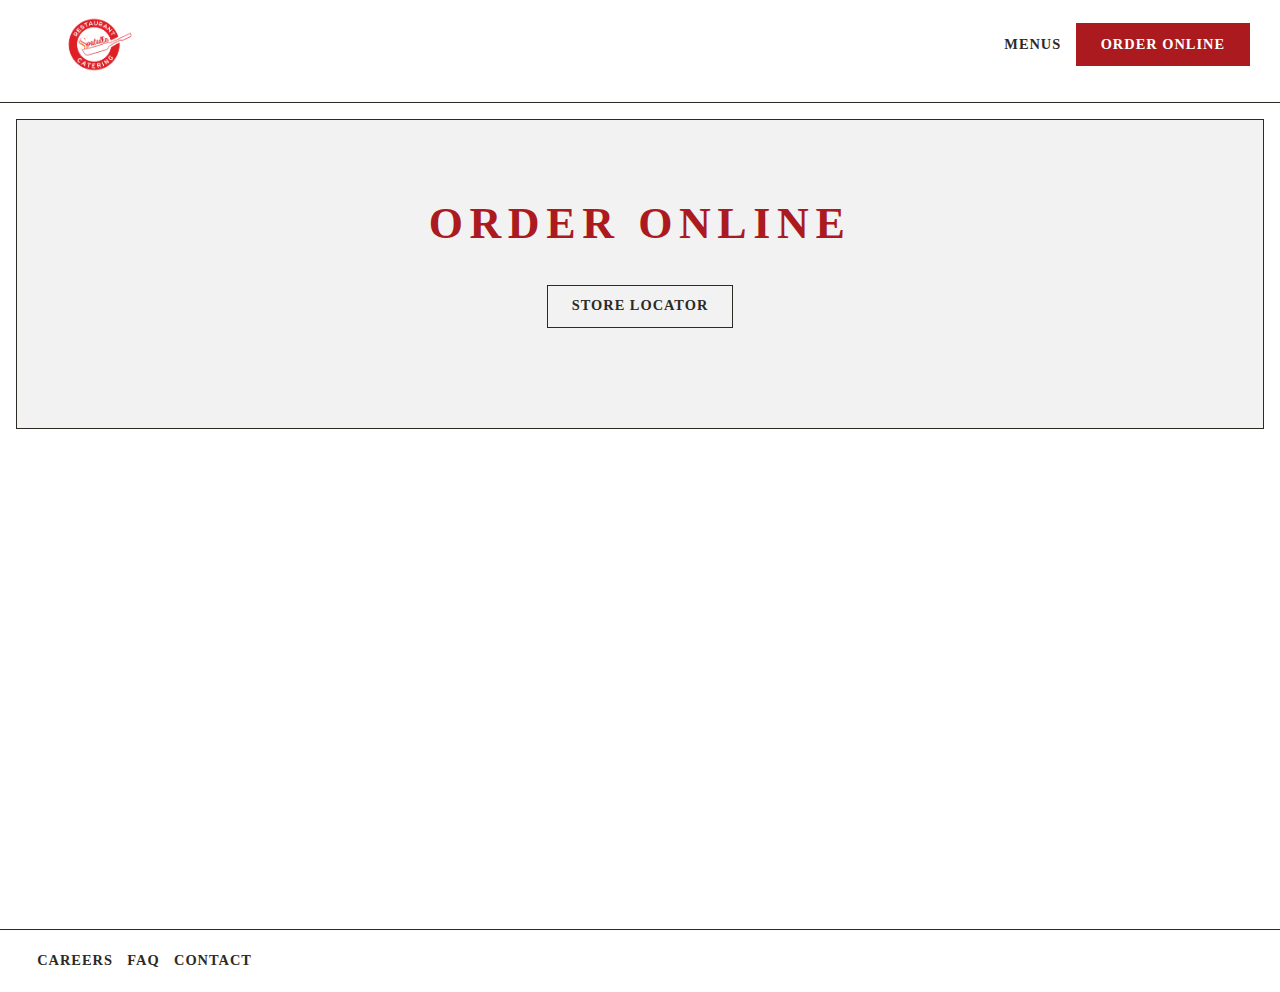
<file: order-online.html>
<!DOCTYPE html>
<html class="no-js" lang="en-US">
    <head>
      
		<meta charset="utf-8">
		<meta name="viewport" content="width=device-width, initial-scale=1, shrink-to-fit=no">
		<meta http-equiv="x-ua-compatible" content="ie=edge">
		<title>Order Online | Spatulla Restaurant & Cafe</title>
			<meta name="keywords" content="Spatulla Restaurant & Cafe offers high quality dishes at great prices, year round. Conveniently located in sunny Delray Beach FL!">
			<meta name="description" content="Spatulla Restaurant & Cafe offers high quality dishes at great prices, year round. Conveniently located in sunny Delray Beach FL!">
			<link rel="icon" href="/assets/logo-svg.svg">
		<meta name="Revisit-After" content="5 Days">
		<meta name="Distribution" content="Global">
		<meta name="Rating" content="General">
			<meta property="og:site_name" content="Order Online | Spatulla Restaurant & Cafe">
			<meta property="og:title" content="Order Online | Spatulla Restaurant & Cafe">
			<meta property="og:type" content="article">
				<meta property="og:description" content="Spatulla Restaurant & Cafe offers high quality dishes at great prices, year round. Conveniently located in sunny Delray Beach FL!">
			<meta name="twitter:card" content="summary">
			<meta name="twitter:title" content="Order Online | Spatulla Restaurant & Cafe">
				<meta name="twitter:description" content="Spatulla Restaurant & Cafe offers high quality dishes at great prices, year round. Conveniently located in sunny Delray Beach FL!">
				<meta name="twitter:site" content="Spatulla Restaurant & Cafe_">
				<meta name="twitter:creator" content="Spatulla Restaurant & Cafe">
		<script type="text/javascript" src="https://theme-assets.getbento.com/sensei/d6f6e59.sensei/assets/js/head.min.js"></script>
		<script type="text/javascript">
				WebFont.load({custom: { families: ["Interstate"] }, google: { families: ["Headland+One", "Poppins:300,300i,500,700", "Work+Sans:600"] }});
			</script>
		<link rel="stylesheet" href="/style.css" />
	<script type="text/javascript">
	    Modernizr.addTest("maybemobile", function(){ return (Modernizr.touchevents && Modernizr.mq("only screen and (max-width: 768px)")) ? true : false; });
	</script>

  
  

  
  
  <script>
	  !function(f,b,e,v,n,t,s)
	  {if(f.fbq)return;n=f.fbq=function(){n.callMethod?
	  n.callMethod.apply(n,arguments):n.queue.push(arguments)};
	  if(!f._fbq)f._fbq=n;n.push=n;n.loaded=!0;n.version='2.0';
	  n.queue=[];t=b.createElement(e);t.async=!0;
	  t.src=v;s=b.getElementsByTagName(e)[0];
	  s.parentNode.insertBefore(t,s)}(window, document,'script',
	  'https://connect.facebook.net/en_US/fbevents.js');
	  fbq('init', '2824119737882242');
	  fbq('track', 'PageView');
	</script>
	<noscript>
		<img height="1" width="1" style="display:none" src="https://www.facebook.com/tr?id=2824119737882242&ev=PageView&noscript=1"/>
	</noscript>
	

	
	

	
	
	<script type="text/javascript">
			window.Sensei = { settings: { store: { enabled: false, cart_quantity: null }, gmaps: { apikey: "AIzaSyCxtTPdJqQMOwjsbKBO3adqPGzBR1MgC5g", styles: [{"featureType":"water","elementType":"geometry","stylers":[{"color":"#e9e9e9"},{"lightness":17}]},{"featureType":"landscape","elementType":"geometry","stylers":[{"color":"#f5f5f5"},{"lightness":20}]},{"featureType":"road.highway","elementType":"geometry.fill","stylers":[{"color":"#ffffff"},{"lightness":17}]},{"featureType":"road.highway","elementType":"geometry.stroke","stylers":[{"color":"#ffffff"},{"lightness":29},{"weight":0.2}]},{"featureType":"road.arterial","elementType":"geometry","stylers":[{"color":"#ffffff"},{"lightness":18}]},{"featureType":"road.local","elementType":"geometry","stylers":[{"color":"#ffffff"},{"lightness":16}]},{"featureType":"poi","elementType":"geometry","stylers":[{"color":"#f5f5f5"},{"lightness":21}]},{"featureType":"poi.park","elementType":"geometry","stylers":[{"color":"#dedede"},{"lightness":21}]},{"elementType":"labels.text.stroke","stylers":[{"visibility":"on"},{"color":"#ffffff"},{"lightness":16}]},{"elementType":"labels.text.fill","stylers":[{"color":"#333333"},{"lightness":40}]},{"elementType":"labels.icon","stylers":[{"visibility":"off"}]},{"featureType":"transit","elementType":"geometry","stylers":[{"color":"#f2f2f2"},{"lightness":19}]},{"featureType":"administrative","elementType":"geometry.fill","stylers":[{"color":"#fefefe"},{"lightness":20}]},{"featureType":"administrative","elementType":"geometry.stroke","stylers":[{"color":"#fefefe"},{"lightness":17},{"weight":1.2}]}], icon: "https://images.getbento.com/accounts/c75f8ca9fa5bb3f01f6b720239e2a376/media/images/79529map-pin.png", mobile_icon: "https%3A//images.getbento.com/accounts/c75f8ca9fa5bb3f01f6b720239e2a376/media/images/79529map-pin.png%3Fw%3D50%26fit%3Dmax%26auto%3Dcompress%2Cformat" }, galleries: { autoplay: false, fade: true }, heros: { autoplay_galleries: true }, srcset_enabled: false }, modernizr: window.Modernizr }; /* Slider dots */ window.Sensei.settings.galleries.dots = false; window.Sensei.settings.galleries.arrows = true; /* Slider speed */ window.Sensei.settings.galleries.autoplaySpeed = 3000; window.Sensei.settings.galleries.speed = 2000; /* Triple panel slideshow */ window.Sensei.settings.galleries.centerMode = false; document.addEventListener('DOMContentLoaded', function() { var hasClass, addClass, removeClass; if ('classList' in document.documentElement) { hasClass = function (el, className) { return el.classList.contains(className); }; addClass = function (el, className) { el.classList.add(className); }; removeClass = function (el, className) { el.classList.remove(className); }; } else { hasClass = function (el, className) { return new RegExp('\\b'+ className+'\\b').test(el.className); }; addClass = function (el, className) { if (!hasClass(el, className)) { el.className += ' ' + className; } }; removeClass = function (el, className) { el.className = el.className.replace(new RegExp('\\b'+ className+'\\b', 'g'), ''); }; } HTMLCollection.prototype.forEach = Array.prototype.forEach; var allCSplits = document.getElementsByClassName('c-split'); allCSplits.forEach(function(cSplit, cSplitIndex, cSplitList) { addClass(cSplit, "c-split-" + (cSplitIndex + 1)); if(cSplitIndex % 2 == 0 ) { addClass(cSplit, "c-split-odd"); } else { addClass(cSplit, "c-split-even"); } if(Object.is(cSplitList.length - 1, cSplitIndex)) { addClass(cSplit, "c-split-last"); } }); var oneColTexts = document.getElementsByClassName('c-one-col--text'); oneColTexts.forEach(function(oneColText, oneColTextIndex, oneColTextList) { addClass(oneColText, "c-one-col-" + (oneColTextIndex + 1)); if(oneColTextIndex % 2 == 0 ) { addClass(oneColText, "c-one-col-odd"); } else { addClass(oneColText, "c-one-col-even"); } if(Object.is(oneColTextList.length - 1, oneColTextIndex)) { addClass(oneColText, "c-one-col-last"); } }); var lonelyTab = document.querySelector('.tabs-nav li:only-child'); if(lonelyTab) { lonelyTab.parentElement.remove(); } var twoColumnPs = document.querySelectorAll('.c-two-col--freeform p'); twoColumnPs.forEach(function(twoColP) { if(twoColP.innerText.trim() == "") { twoColP.remove(); } }); }, false); </script> <meta name="facebook-domain-verification" content="fczfodxjj2bv1nz6me8lyzkrss5imm" />
	</script>
	<!--[if lt IE 9]>
	    <script type="text/javascript" src="https://theme-assets.getbento.com/sensei/d6f6e59.sensei/assets/assets/js/ltie9.min.js "></script>
	<![endif] -->

      
		<script type="application/ld+json">{"@context": "http://schema.org", "@type": "Organization", "@id": "https://www. .com/#organization", "url": "https://www. .com", "name": "Lynora\u0027s", "description": "Lynora\u2019s family owned and operated restaurant has become known as the Best Italian restaurant in South Florida. Inspired by the flavors of Italy. Bring the flavors of Lynora\u0027s to your home!", "logo": "https://images.getbento.com/accounts/c75d12321f1add284a3af4da93b00999/media/images/5923924803 _Text_Logo_clear.png?w=600\u0026fit=max\u0026auto=compress,format\u0026h=600", "subOrganization": [{"@type": "FoodEstablishment", "@id": "https://www. .com/location/ -palm-beach-gardens/#foodestablishment", "url": "https://www. .com/location/ -palm-beach-gardens/", "name": "Palm Beach Gardens", "description": "", "image": "", "photo": "", "address": {"@type": "PostalAddress", "name": "Palm Beach Gardens", "streetAddress": "5320 Donald Ross Rd 235", "addressLocality": "Palm Beach Gardens", "addressRegion": "FL", "postalCode": "33418"}, "location": {"@type": "PostalAddress", "name": "Palm Beach Gardens", "streetAddress": "5320 Donald Ross Rd 235", "addressLocality": "Palm Beach Gardens", "addressRegion": "FL", "postalCode": "33418"}, "telephone": "(561) 249-1822", "hasMap": "https://www. .com/location/ -palm-beach-gardens/", "parentOrganization": {"@type": "Organization", "@id": "https://www. .com/#organization"}, "servesCuisine": "Italian, Deli, Pizza, Bar", "priceRange": "$$", "acceptsReservations": "https://www. .com/location/ -palm-beach-gardens/", "potentialAction": {"@type": "ReserveAction", "object": {"@type": "Reservation", "name": "Table at Palm Beach Gardens"}, "result": {"@type": "Reservation", "name": "Table at Palm Beach Gardens"}, "target": "https://www. .com/location/ -palm-beach-gardens/", "location": {"@id": "https://www. .com/location/ -palm-beach-gardens/#foodestablishment"}}}, {"@type": "FoodEstablishment", "@id": "https://www. .com/location/ -west-palm-beach/#foodestablishment", "url": "https://www. .com/location/ -west-palm-beach/", "name": "West Palm Beach", "description": "", "image": "", "photo": "", "address": {"@type": "PostalAddress", "name": "West Palm Beach", "streetAddress": "207 Clematis Street", "addressLocality": "West Palm Beach", "addressRegion": "FL", "postalCode": "33401"}, "location": {"@type": "PostalAddress", "name": "West Palm Beach", "streetAddress": "207 Clematis Street", "addressLocality": "West Palm Beach", "addressRegion": "FL", "postalCode": "33401"}, "telephone": "(561) 899-3117", "hasMap": "https://www. .com/location/ -west-palm-beach/", "parentOrganization": {"@type": "Organization", "@id": "https://www. .com/#organization"}, "servesCuisine": "Italian, Deli, Pizza, Bar", "priceRange": "$$", "acceptsReservations": "https://www. .com/location/ -west-palm-beach/", "potentialAction": {"@type": "ReserveAction", "object": {"@type": "Reservation", "name": "Table at West Palm Beach"}, "result": {"@type": "Reservation", "name": "Table at West Palm Beach"}, "target": "https://www. .com/location/ -west-palm-beach/", "location": {"@id": "https://www. .com/location/ -west-palm-beach/#foodestablishment"}}}, {"@type": "FoodEstablishment", "@id": "https://www. .com/location/ -jupiter/#foodestablishment", "url": "https://www. .com/location/ -jupiter/", "name": "Jupiter", "description": "", "image": "", "photo": "", "address": {"@type": "PostalAddress", "name": "Jupiter", "streetAddress": "1548 US-1", "addressLocality": "Jupiter", "addressRegion": "FL", "postalCode": "33469"}, "location": {"@type": "PostalAddress", "name": "Jupiter", "streetAddress": "1548 US-1", "addressLocality": "Jupiter", "addressRegion": "FL", "postalCode": "33469"}, "telephone": "(561) 203-2702", "hasMap": "https://www. .com/location/ -jupiter/", "parentOrganization": {"@type": "Organization", "@id": "https://www. .com/#organization"}, "servesCuisine": "Italian, Deli, Pizza, Bar", "priceRange": "$$", "acceptsReservations": "https://www. .com/location/ -jupiter/", "potentialAction": {"@type": "ReserveAction", "object": {"@type": "Reservation", "name": "Table at Jupiter"}, "result": {"@type": "Reservation", "name": "Table at Jupiter"}, "target": "https://www. .com/location/ -jupiter/", "location": {"@id": "https://www. .com/location/ -jupiter/#foodestablishment"}}}, {"@type": "FoodEstablishment", "@id": "https://www. .com/location/boca-raton/#foodestablishment", "url": "https://www. .com/location/boca-raton/", "name": "Boca Raton", "description": "", "image": "", "photo": "", "address": {"@type": "PostalAddress", "name": "Boca Raton", "streetAddress": "9560 Glades Rd. Suite 180", "addressLocality": "Boca Raton", "addressRegion": "FL", "postalCode": "33428"}, "location": {"@type": "PostalAddress", "name": "Boca Raton", "streetAddress": "9560 Glades Rd. Suite 180", "addressLocality": "Boca Raton", "addressRegion": "FL", "postalCode": "33428"}, "telephone": "(561) 235-5096", "hasMap": "https://www. .com/location/boca-raton/", "parentOrganization": {"@type": "Organization", "@id": "https://www. .com/#organization"}, "servesCuisine": "Italian, Deli, Pizza, Bar", "priceRange": "$$", "acceptsReservations": "https://www. .com/location/boca-raton/", "potentialAction": {"@type": "ReserveAction", "object": {"@type": "Reservation", "name": "Table at Boca Raton"}, "result": {"@type": "Reservation", "name": "Table at Boca Raton"}, "target": "https://www. .com/location/boca-raton/", "location": {"@id": "https://www. .com/location/boca-raton/#foodestablishment"}}}], "email": "\u0026#100;\u0026#114;\u0026#101;\u0026#115;\u0026#100;\u0026#101;\u0026#110;\u0026#64;\u0026#108;\u0026#121;\u0026#110;\u0026#111;\u0026#114;\u0026#97;\u0026#115;\u0026#46;\u0026#99;\u0026#111;\u0026#109;", "sameAs": ["https://www.facebook.com/ .pbg", "https://www.youtube.com/channel/UCLg5zIx76afYB32uBbnjvdg", "https://www.instagram.com/ restaurant/"], "potentialAction": [{"@type": "ReserveAction", "object": {"@type": "Reservation", "name": "Table", "url": "https://www. .com/#action-reservations"}, "result": {"@type": "Reservation", "name": "Table"}, "target": "https://www. .com"}, {"@type": "SubscribeAction", "object": {"@type": "Product", "name": "Mailing List"}, "target": "https://www. .com"}, {"@type": "BuyAction", "object": {"@type": "Product", "name": "Product"}, "target": "https://www. .com/store/"}, {"@type": "BuyAction", "object": {"@type": "Product", "name": "Catering Product"}, "target": "https://www. .com/store/catering/"}]}</script>

      
    </head>
    <body class="no-hero-intent has-mobi-footer basic-template">
        
	
		
			<div class="site-notifications">
				

			</div>
		

		
			
            <header class="site-header">
                <a href="#main-content" class="skip">Skip to main content</a>
                <div class="site-header-desktop site-header-desktop--centered">
                    <div class="site-header-desktop-primary" data-header-sticky>
                        <div class="container">		
                            <div class="site-logo">
                            <a class="site-logo__btn" href="/">
        
                        <!-- Logo -->
                        <img class="site-logo__expanded" src="./assets/logo.png" alt="Lynora's Home"/>
                        <img class="site-logo__collapsed" src="./assets/logo.png" alt="a close up of a sign"/>
                    </a>
                </div>
        
                            
            <nav class="site-nav">
            <ul class="site-nav-menu" data-menu-type="desktop">
                    <li>
                        <a class="site-nav-link" href="/menus.html" rel="noopener">Menus</a>
                    </li>
                    
        <li><a href="/order-online" class="btn btn-brand">Order Online </a></li>
                </ul>
          </nav>
        
                        </div>
                    </div>
                </div>
              <div class="site-header-mobi" role="dialog" aria-modal="true" aria-label="Navigation Menu Modal">
                
                <div class="site-logo">
                    <a class="site-logo__btn" href="/">
                            
                          <img src="./assets/logo.png" 
          
        
          
        
          
            
              alt="Lynora's Home"
            
          
         />
                        
                            <img src="./assets/logo.png" 
          
        
          
            
          
        
          
            
              alt="a close up of a sign"
            
          
         />
                    </a>
                </div>
        
                    
            
        
        
                <button type="button" class="nav-toggle-btn" aria-controls="SiteHeaderMobilePanel" aria-expanded="false">
                  <span class="sr-only">Toggle Navigation</span>
                  <span class="nav-toggle-btn__line"></span>
                  <span class="nav-toggle-btn__line"></span>
                  <span class="nav-toggle-btn__line"></span>
                </button>
        
                <div id="SiteHeaderMobilePanel" class="site-header-mobi-panel">
                  <div class="site-header-mobi-panel__inner">
                            
            <nav class="site-nav" aria-label="Navigation Menu">
            <ul class="site-nav-menu" data-menu-type="mobile">
                    
                    <li>
                        <a class="site-nav-link   " href="/menus.html" rel="noopener">Menus</a>
                    </li>
                                   
                    <a class="site-nav-link" href="/careers.html">Careers</a>
                </li>
                <li>
                    <a class="site-nav-link" href="/faq.html">FAQ</a>
                </li>
                <li>
                    <a class="site-nav-link" href="/contact.html">Contact</a>
                </li>
				<li><a href="https://www.clover.com/online-ordering/spatulla-restaurant-inc-delray-beach" class="btn btn-brand">Order Online </a></li>
          </nav>
        
                    
                <div class="site-social site-social--bordered">
                    <ul class="social-accounts">
                        <li><a href="https://www.facebook.com/ .pbg" target="_blank" rel="noopener" data-bb-track="button" data-bb-track-on="click" data-bb-track-category="Social Icons" data-bb-track-action="Click" data-bb-track-label="Facebook, Header"><span class="fa fa-facebook" aria-hidden="true"></span><span class="sr-only">Facebook</span></a></li>
                        <li><a href="https://twitter.com/ _" target="_blank" rel="noopener" data-bb-track="button" data-bb-track-on="click" data-bb-track-category="Social Icons" data-bb-track-action="Click" data-bb-track-label="Twitter, Header"><span class="fa fa-twitter" aria-hidden="true"></span><span class="sr-only">Twitter</span></a></li>
                        <li><a href="https://www.instagram.com/ restaurant/" target="_blank" rel="noopener" data-bb-track="button" data-bb-track-on="click" data-bb-track-category="Social Icons" data-bb-track-action="Click" data-bb-track-label="Instagram, Header"><span class="fa fa-instagram" aria-hidden="true"></span><span class="sr-only">Instagram</span></a></li>
                        <li><a href="https://www.youtube.com/channel/UCLg5zIx76afYB32uBbnjvdg" target="_blank" rel="noopener" data-bb-track="button" data-bb-track-on="click" data-bb-track-category="Social Icons" data-bb-track-action="Click" data-bb-track-label="Youtube, Header"><span class="fa fa-youtube-play" aria-hidden="true"></span><span class="sr-only">Youtube</span></a></li>
                        <li><a href="&#109;&#97;&#105;&#108;&#116;&#111;&#58;&#100;&#114;&#101;&#115;&#100;&#101;&#110;&#64;&#108;&#121;&#110;&#111;&#114;&#97;&#115;&#46;&#99;&#111;&#109;" target="_self"  data-bb-track="button" data-bb-track-on="click" data-bb-track-category="Social Icons" data-bb-track-action="Click" data-bb-track-label="Email, Header"><span class="fa fa-envelope" aria-hidden="true"></span><span class="sr-only">Email</span></a></li>
                </ul>
                </div>
        
                    
            
        
                  </div>
                  
            
                </div>
              </div>
            </header>

		

		<div class="site-content">

			
			<main class="site-content__main page-id--381215">
			  <span id="main-content" class="sr-only">Main content starts here, tab to start navigating</span>
				
		
			



				
		
				
		
		<section class="c-one-col--text content container revealable">
			<h2>Order Online</h2>
	        <p><a class="btn btn-brand" href="/store-locator.html" rel="noopener" target="_self">Store Locator</a></p>
	    </section>


				
		
    
    
    
		<!-- <section class="c-two-col--text content container revealable">
			
	        <div class="row">
	            <div class="col-md-6">
	                <h2>Clematis</h2>
	                <p><a class="btn btn-brand" href="https://www.toasttab.com/ -clematis-207-clematis-st" rel="noopener" target="_blank">Order from Clematis</a></p>
	                
	
		
	

	            </div>
	            <div class="col-md-6">
	                <h2>Alton</h2>
	                <p><a class="btn btn-brand" href="https://www.toasttab.com/ -alton-5320-donald-ross-rd" rel="noopener" target="_blank">Order from Alton</a></p>
                	
	
		
	

	            </div>
	        </div>
	    </section>


				
		
    
    
    
		<section class="c-two-col--text content container revealable">
			
	        <div class="row">
	            <div class="col-md-6">
	                <h2>Jupiter</h2>
	                <p><a class="btn btn-brand" href="https://www.toasttab.com/ -jupiter-1548-us-1" rel="noopener" target="_blank">Order from Jupiter</a></p>
	                
	
		
	

	            </div>
	            <div class="col-md-6">
	                <h2>Boca Raton</h2>
	                <p><a class="btn btn-brand" href="https://www.toasttab.com/ -boca-raton-20940-uptown-avenue/v3" rel="noopener noreferrer" target="_blank">Order from Boca</a></p>
                	
	
		
	

	            </div>
	        </div>
	    </section>


				
		
    
    
    
		<section class="c-two-col--text content container revealable">
			
	        <div class="row">
	            <div class="col-md-6">
	                <h2>Lynora's Kitchen</h2>
	                <p style="text-align: center;"><a class="btn btn-brand" href="https://www.toasttab.com/ -dixie-3301-s-dixie-hwy/v3" rel="noopener" target="_blank">Lynora&#39;s Kitchen</a></p>
	                
	
		
	

	            </div>
	            <div class="col-md-6">
	                <h2> </h2>
	                <p>&nbsp;</p>
                	
	
		
	

	            </div>
	        </div>
	    </section> -->




				
			</main>

			
					

	<aside class="mobi-footer mobi-footer--sticky">
	    <ul class="mobi-footer__list">
				<li class="mobi-footer__item">
					
	
		
			
		<a href="/order-online" class="btn btn-brand btn-block">Order Online </a>


	

				</li>
	    </ul>
	</aside>

			
		</div>

		
			
        <footer>
			<div class="site-footer-desktop">
					<div class="site-footer-desktop-primary">
						<div class="site-footer-desktop-primary__container container">
							  
								<nav class="site-nav">
									<ul class="site-nav-menu">
										   
		  
		  <li>
			  <a class="site-nav-link" href="/careers.html">Careers</a>
		  </li>
		  
		  <li>
			  <a class="site-nav-link" href="/faq.html">FAQ</a>
		  </li>
		  <li>
			  <a class="site-nav-link" href="/contact.html">Contact</a>
		  </li>
										   
									</ul>
								</nav>
						</div>
					</div>
				  
			</div>
		  </footer>

		
	

	
	
		
        
        
        
        <div id="popup-newsletter-form" class="popup popup--form mfp-hide">
            <form class="js-form-ajax form-alt container-sm" data-form-endpoint="/forms/submit/newsletter/" enctype="multipart/form-data" method="post">
    <div style="display: none;">
        <label>leave this field blank
            <input type="text" name="comment_body" value="" />
        </label>
    </div>
    
                <input type="hidden" name="form" value="newsletter">
                
		
		<div data-bb-track="form" data-bb-track-on="submit" data-bb-track-category="Forms" data-bb-track-action="Submit" data-bb-track-label="Email Sign Up" aria-hidden="true"></div>

                <div class="form-header">
                    <h2 class="h1 form-heading">Email Signup</h2>
                    
                  </div>
                <div class="form-ui">
                    
    
    
        
        

        
            
    
<label for="777517" >
    <i class="error-label"></i>
    <span class="input-label">First Name</span>
    
        <input id="777517" class="form-control" type="text" name="777517" placeholder="First Name" required
         
  
  
    
  
  
  
  
  
  
    
    autocomplete="given-name"
  
 aria-describedby="777517-error">
    
</label>


        
        
    
        
        

        
            
    
<label for="777518" >
    <i class="error-label"></i>
    <span class="input-label">Last Name</span>
    
        <input id="777518" class="form-control" type="text" name="777518" placeholder="Last Name" required
         
  
  
  
    
  
  
  
  
  
    
    autocomplete="family-name"
  
 aria-describedby="777518-error">
    
</label>


        
        
    
        
        

        
            
    
<label for="777519" >
    <i class="error-label"></i>
    <span class="input-label">Email</span>
    
        <input id="777519" class="form-control" type="email" name="777519" placeholder="Email" required 
  
  
  
  
    
  
  
  
  
    
    autocomplete="email"
  
 aria-describedby="777519-error">
    
</label>


        
        
    

                </div>
                <div class="form-actions">
                    <button type="submit" class="btn btn-brand-alt">Submit</button>
                    <span class="form-error-msg">Please check errors in the form above</span>
                </div>
                <div class="form-success-msg">
                    <span role="alert">Thank you for signing up for email updates!</span>
                    <button type="button" class="btn btn-brand-alt js-popup-closebtn">Close</button>
                </div>
                

  

    
    

  

  

  
            
    </form>
        </div>

		
		<div id="popup-reservations-form" class="popup popup--form mfp-hide">
			<form  class="reservations-form form-alt container-sm" >
				
		
		<div data-bb-track="form" data-bb-track-on="submit" data-bb-track-category="Forms" data-bb-track-action="Submit" data-bb-track-label="Reservations" aria-hidden="true"></div>

          <div class="form-header"><h2 class="h1 form-heading">Reservations</h2>
          </div>
		      <div class="form-ui">
						<label for="location">
	          	<i class="error-label"></i>
							<span class="input-label">Location</span>
							<div class="form-control-group has-icon-right">
								<select id="location" class="form-control unselected" name="location" required aria-describedby="location-error">
									<option value="" selected disabled>Location</option>
										<option value=" -palm-beach-gardens"
												data-reservation-service="opentable"
												data-reservation-id="1094851"
												data-reservation-api-key>Palm Beach Gardens
										</option>
										<option value=" -west-palm-beach"
												data-reservation-service="opentable"
												data-reservation-id="152026"
												data-reservation-api-key>West Palm Beach
										</option>
										<option value=" -jupiter"
												data-reservation-service="opentable"
												data-reservation-id="1094842"
												data-reservation-api-key>Jupiter
										</option>
										<option value="boca-raton"
												data-reservation-service="opentable"
												data-reservation-id="1207663"
												data-reservation-api-key>Boca Raton
										</option>
								</select>
								<span class="form-control-group--icon is-positioned-right" aria-hidden="true">
									<i class="fa fa-chevron-down"></i>
								</span>
							</div>
	        	</label>
						<label for="seats">
							<span class="input-label" aria-hidden="true">Number of People <span class="input-label-optional">- Optional</span></span>
							<div class="form-control-group has-icon-right">
								<select id="seats" class="form-control unselected" name="seats">
									<option value="" selected disabled>Number of People</option>
									<option value="1">1 Person</option>
									<option value="2">2 People</option>
									<option value="3">3 People</option>
									<option value="4">4 People</option>
									<option value="5">5 People</option>
									<option value="6">6 People</option>
									<option value="7">7 People</option>
									<option value="8">8+ People</option>
								</select>
								<span class="form-control-group--icon is-positioned-right" aria-hidden="true">
									<i class="fa fa-chevron-down"></i>
								</span>
							</div>
						</label>
						<label for="date">
							<i class="error-label"></i>
							<span class="input-label">Date</span>
							<div data-react-component="accessible-date-picker"></div>
						</label>
						<label for="time">
							<span class="input-label" aria-hidden="true">Time <span class="input-label-optional">- Optional</span></span>
							<div class="form-control-group has-icon-left has-icon-right">
								<span class="form-control-group--icon is-positioned-left" aria-hidden="true">
									<i class="fa fa-clock-o"></i>
								</span>
								<select id="time" class="form-control unselected" name="time">
									<option value="" selected disabled>Time</option>
									
									
										<option value="2300">11:00 PM</option>
									
										<option value="2230">10:30 PM</option>
									
										<option value="2200">10:00 PM</option>
									
										<option value="2130">9:30 PM</option>
									
										<option value="2100">9:00 PM</option>
									
										<option value="2030">8:30 PM</option>
									
										<option value="2000">8:00 PM</option>
									
										<option value="1930">7:30 PM</option>
									
										<option value="1900">7:00 PM</option>
									
										<option value="1830">6:30 PM</option>
									
										<option value="1800">6:00 PM</option>
									
										<option value="1730">5:30 PM</option>
									
										<option value="1700">5:00 PM</option>
									
										<option value="1630">4:30 PM</option>
									
										<option value="1600">4:00 PM</option>
									
										<option value="1530">3:30 PM</option>
									
										<option value="1500">3:00 PM</option>
									
										<option value="1430">2:30 PM</option>
									
										<option value="1400">2:00 PM</option>
									
										<option value="1330">1:30 PM</option>
									
										<option value="1300">1:00 PM</option>
									
										<option value="1230">12:30 PM</option>
									
										<option value="1200">12:00 PM</option>
									
										<option value="1130">11:30 AM</option>
									
										<option value="1100">11:00 AM</option>
									
										<option value="1030">10:30 AM</option>
									
										<option value="1000">10:00 AM</option>
									
										<option value="0930">9:30 AM</option>
									
										<option value="0900">9:00 AM</option>
									
										<option value="0830">8:30 AM</option>
									
										<option value="0800">8:00 AM</option>
									
										<option value="0730">7:30 AM</option>
									
										<option value="0700">7:00 AM</option>
									
								</select>
								<span class="form-control-group--icon is-positioned-right" aria-hidden="true">
									<i class="fa fa-chevron-down"></i>
								</span>
							</div>
						</label>
		      </div>
		      <div class="form-actions">
		        <button type="submit" class="btn btn-brand-alt">Find A Table</button>
		        <span class="form-error-msg">Please check errors in the form above</span>
		      </div>
		      <div class="form-success-msg">
		        <span>Thanks!</span>
		      </div>
				</form>
			</div>

	


	
  
		<script type="text/javascript" src="https://theme-assets.getbento.com/sensei/d6f6e59.sensei/assets/js/foot.libs.min.js"></script>
        <script type="text/javascript" src="https://theme-assets.getbento.com/sensei/d6f6e59.sensei/assets/js/bentobox.min.js"></script>

        
        

	

  
  	
  

        
    <script type="text/javascript" src="https://app-assets.getbento.com/analytics/0b089eb/bento-analytics.min.js" data-bentoanalytics='{"account": " -copy-1", "theme": "sensei", "template": "basic.html", "preset": "16226", "indicativeApiKey": "62e150f7-1993-460b-90ab-1bb1bd494ad7", "snowplowAppId": "customer-websites", "devMode": false}'></script></body></html>
</file>
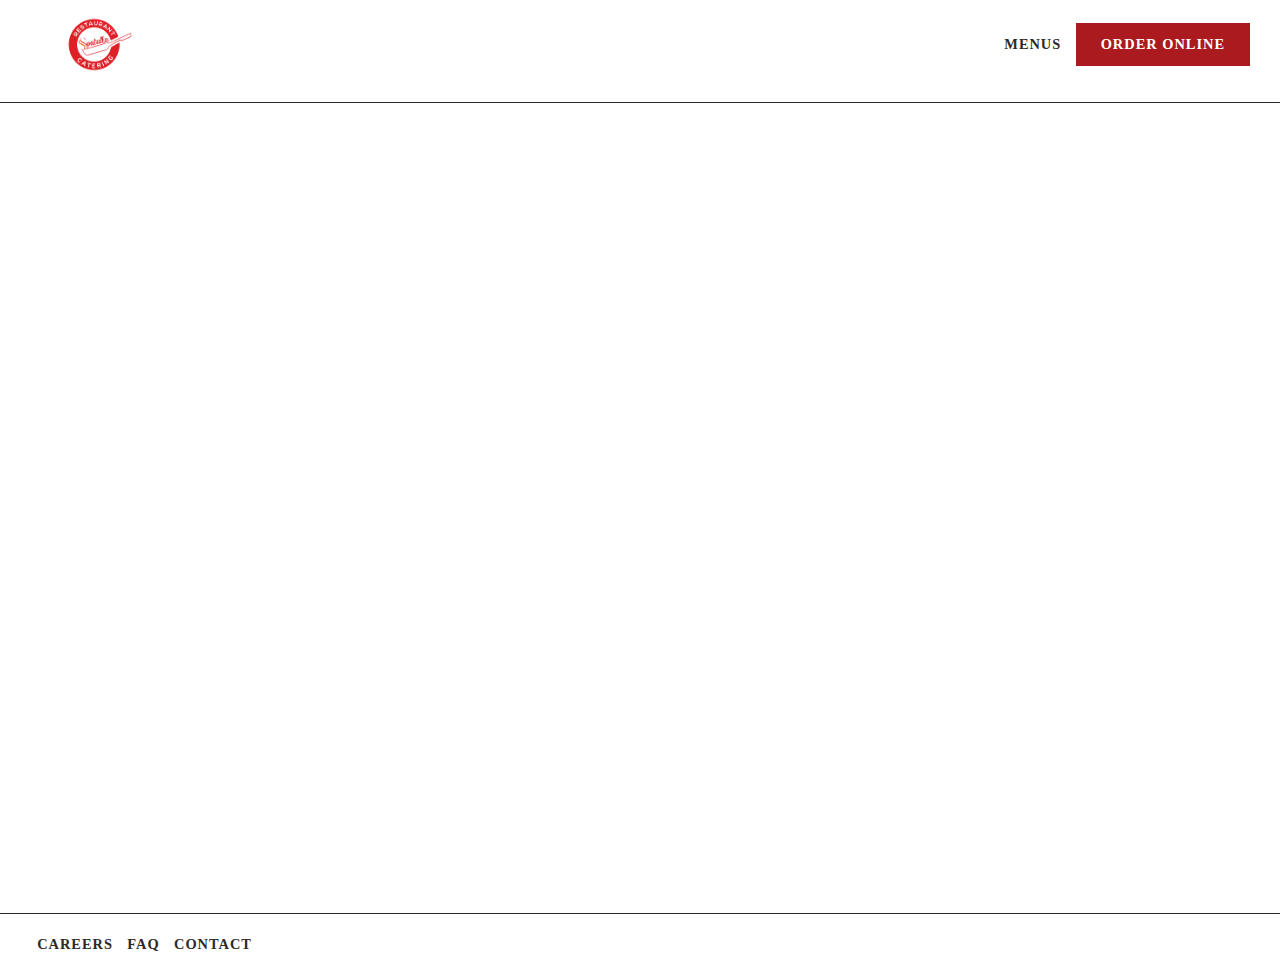
<file: store-locator.html>
<!DOCTYPE html>
<html class="no-js" lang="en-US">
    <head> 
        <meta charset="utf-8">
		<meta name="viewport" content="width=device-width, initial-scale=1, shrink-to-fit=no">
		<meta http-equiv="x-ua-compatible" content="ie=edge">
		<title>Store Locator | Spatulla Restaurant & Cafe</title>
			<meta name="keywords" content="Spatulla Restaurant & Cafe offers high quality dishes at great prices, year round. Conveniently located in sunny Delray Beach FL!">
			<meta name="description" content="Spatulla Restaurant & Cafe offers high quality dishes at great prices, year round. Conveniently located in sunny Delray Beach FL!">
			<link rel="icon" href="/assets/logo-svg.svg">
		<meta name="Revisit-After" content="5 Days">
		<meta name="Distribution" content="Global">
		<meta name="Rating" content="General">
			<meta property="og:site_name" content="Store Locator | Spatulla Restaurant & Cafe">
			<meta property="og:title" content="Store Locator | Spatulla Restaurant & Cafe">
			<meta property="og:type" content="article">
				<meta property="og:description" content="Spatulla Restaurant & Cafe offers high quality dishes at great prices, year round. Conveniently located in sunny Delray Beach FL!">
			<meta name="twitter:card" content="summary">
			<meta name="twitter:title" content="Store Locator | Spatulla Restaurant & Cafe">
				<meta name="twitter:description" content="Spatulla Restaurant & Cafe offers high quality dishes at great prices, year round. Conveniently located in sunny Delray Beach FL!">
				<meta name="twitter:site" content="Spatulla Restaurant & Cafe_">
				<meta name="twitter:creator" content="Spatulla Restaurant & Cafe">
		<script type="text/javascript" src="https://theme-assets.getbento.com/sensei/d6f6e59.sensei/assets/js/head.min.js"></script>
		<script type="text/javascript">
				WebFont.load({custom: { families: ["Interstate"] }, google: { families: ["Headland+One", "Poppins:300,300i,500,700", "Work+Sans:600"] }});
			</script>
		<link rel="stylesheet" href="/style.css" />

	<script type="text/javascript">
		window.Sensei = { settings: { store: { enabled: false, cart_quantity: null }, gmaps: { apikey: "AIzaSyCxtTPdJqQMOwjsbKBO3adqPGzBR1MgC5g", styles: [{"featureType":"water","elementType":"geometry","stylers":[{"color":"#e9e9e9"},{"lightness":17}]},{"featureType":"landscape","elementType":"geometry","stylers":[{"color":"#f5f5f5"},{"lightness":20}]},{"featureType":"road.highway","elementType":"geometry.fill","stylers":[{"color":"#ffffff"},{"lightness":17}]},{"featureType":"road.highway","elementType":"geometry.stroke","stylers":[{"color":"#ffffff"},{"lightness":29},{"weight":0.2}]},{"featureType":"road.arterial","elementType":"geometry","stylers":[{"color":"#ffffff"},{"lightness":18}]},{"featureType":"road.local","elementType":"geometry","stylers":[{"color":"#ffffff"},{"lightness":16}]},{"featureType":"poi","elementType":"geometry","stylers":[{"color":"#f5f5f5"},{"lightness":21}]},{"featureType":"poi.park","elementType":"geometry","stylers":[{"color":"#dedede"},{"lightness":21}]},{"elementType":"labels.text.stroke","stylers":[{"visibility":"on"},{"color":"#ffffff"},{"lightness":16}]},{"elementType":"labels.text.fill","stylers":[{"color":"#333333"},{"lightness":40}]},{"elementType":"labels.icon","stylers":[{"visibility":"off"}]},{"featureType":"transit","elementType":"geometry","stylers":[{"color":"#f2f2f2"},{"lightness":19}]},{"featureType":"administrative","elementType":"geometry.fill","stylers":[{"color":"#fefefe"},{"lightness":20}]},{"featureType":"administrative","elementType":"geometry.stroke","stylers":[{"color":"#fefefe"},{"lightness":17},{"weight":1.2}]}], icon: "https://images.getbento.com/accounts/c75f8ca9fa5bb3f01f6b720239e2a376/media/images/79529map-pin.png", mobile_icon: "https%3A//images.getbento.com/accounts/c75f8ca9fa5bb3f01f6b720239e2a376/media/images/79529map-pin.png%3Fw%3D50%26fit%3Dmax%26auto%3Dcompress%2Cformat" }, galleries: { autoplay: false, fade: true }, heros: { autoplay_galleries: true }, srcset_enabled: false }, modernizr: window.Modernizr }; /* Slider dots */ window.Sensei.settings.galleries.dots = false; window.Sensei.settings.galleries.arrows = true; /* Slider speed */ window.Sensei.settings.galleries.autoplaySpeed = 3000; window.Sensei.settings.galleries.speed = 2000; /* Triple panel slideshow */ window.Sensei.settings.galleries.centerMode = false; document.addEventListener('DOMContentLoaded', function() { var hasClass, addClass, removeClass; if ('classList' in document.documentElement) { hasClass = function (el, className) { return el.classList.contains(className); }; addClass = function (el, className) { el.classList.add(className); }; removeClass = function (el, className) { el.classList.remove(className); }; } else { hasClass = function (el, className) { return new RegExp('\\b'+ className+'\\b').test(el.className); }; addClass = function (el, className) { if (!hasClass(el, className)) { el.className += ' ' + className; } }; removeClass = function (el, className) { el.className = el.className.replace(new RegExp('\\b'+ className+'\\b', 'g'), ''); }; } HTMLCollection.prototype.forEach = Array.prototype.forEach; var allCSplits = document.getElementsByClassName('c-split'); allCSplits.forEach(function(cSplit, cSplitIndex, cSplitList) { addClass(cSplit, "c-split-" + (cSplitIndex + 1)); if(cSplitIndex % 2 == 0 ) { addClass(cSplit, "c-split-odd"); } else { addClass(cSplit, "c-split-even"); } if(Object.is(cSplitList.length - 1, cSplitIndex)) { addClass(cSplit, "c-split-last"); } }); var oneColTexts = document.getElementsByClassName('c-one-col--text'); oneColTexts.forEach(function(oneColText, oneColTextIndex, oneColTextList) { addClass(oneColText, "c-one-col-" + (oneColTextIndex + 1)); if(oneColTextIndex % 2 == 0 ) { addClass(oneColText, "c-one-col-odd"); } else { addClass(oneColText, "c-one-col-even"); } if(Object.is(oneColTextList.length - 1, oneColTextIndex)) { addClass(oneColText, "c-one-col-last"); } }); var lonelyTab = document.querySelector('.tabs-nav li:only-child'); if(lonelyTab) { lonelyTab.parentElement.remove(); } var twoColumnPs = document.querySelectorAll('.c-two-col--freeform p'); twoColumnPs.forEach(function(twoColP) { if(twoColP.innerText.trim() == "") { twoColP.remove(); } }); }, false); </script> <meta name="facebook-domain-verification" content="fczfodxjj2bv1nz6me8lyzkrss5imm" />
</script>
    </head>




    <body class="no-hero-intent has-mobi-footer store-locator-template">
        
	
		
			<div class="site-notifications">
				

			</div>
		

		
			
            <header class="site-header">
                <a href="#main-content" class="skip">Skip to main content</a>
                <div class="site-header-desktop site-header-desktop--centered">
                    <div class="site-header-desktop-primary" data-header-sticky>
                        <div class="container">		
                            <div class="site-logo">
                            <a class="site-logo__btn" href="/">
        
                        <!-- Logo -->
                        <img class="site-logo__expanded" src="./assets/logo.png" alt="Lynora's Home"/>
                        <img class="site-logo__collapsed" src="./assets/logo.png" alt="a close up of a sign"/>
                    </a>
                </div>
        
                            
            <nav class="site-nav">
            <ul class="site-nav-menu" data-menu-type="desktop">
                    <li>
                        <a class="site-nav-link" href="/menus.html" rel="noopener">Menus</a>
                    </li>
                    	
        <li><a href="https://www.clover.com/online-ordering/spatulla-restaurant-inc-delray-beach" class="btn btn-brand">Order Online </a></li>
                </ul>
          </nav>
        
                        </div>
                    </div>
                </div>
              <div class="site-header-mobi" role="dialog" aria-modal="true" aria-label="Navigation Menu Modal">
                
                <div class="site-logo">
                    <a class="site-logo__btn" href="/">
                            
                          <img src="./assets/logo.png" 
          
        
          
        
          
            
              alt="Lynora's Home"
            
          
         />
                        
                            <img src="./assets/logo.png" 
          
        
          
            
          
        
          
            
              alt="a close up of a sign"
            
          
         />
                    </a>
                </div>
        
                    
            
        
        
                <button type="button" class="nav-toggle-btn" aria-controls="SiteHeaderMobilePanel" aria-expanded="false">
                  <span class="sr-only">Toggle Navigation</span>
                  <span class="nav-toggle-btn__line"></span>
                  <span class="nav-toggle-btn__line"></span>
                  <span class="nav-toggle-btn__line"></span>
                </button>
        
                <div id="SiteHeaderMobilePanel" class="site-header-mobi-panel">
                  <div class="site-header-mobi-panel__inner">
                            
            <nav class="site-nav" aria-label="Navigation Menu">
            <ul class="site-nav-menu" data-menu-type="mobile">
                    
                    <li>
                        <a class="site-nav-link   " href="/menus.html" rel="noopener">Menus</a>
                    </li>
                                 
                    <a class="site-nav-link" href="/careers.html">Careers</a>
                </li>
                <li>
                    <a class="site-nav-link" href="/faq.html">FAQ</a>
                </li>
                <li>
                    <a class="site-nav-link" href="/contact.html">Contact</a>
                </li>
                <li><a href="https://www.clover.com/online-ordering/spatulla-restaurant-inc-delray-beach" class="btn btn-brand">Order Online </a></li>
          </nav>
        
                    
                <div class="site-social site-social--bordered">
                    <ul class="social-accounts">
                        <li><a href="https://www.facebook.com/ .pbg" target="_blank" rel="noopener" data-bb-track="button" data-bb-track-on="click" data-bb-track-category="Social Icons" data-bb-track-action="Click" data-bb-track-label="Facebook, Header"><span class="fa fa-facebook" aria-hidden="true"></span><span class="sr-only">Facebook</span></a></li>
                        <li><a href="https://twitter.com/ _" target="_blank" rel="noopener" data-bb-track="button" data-bb-track-on="click" data-bb-track-category="Social Icons" data-bb-track-action="Click" data-bb-track-label="Twitter, Header"><span class="fa fa-twitter" aria-hidden="true"></span><span class="sr-only">Twitter</span></a></li>
                        <li><a href="https://www.instagram.com/ restaurant/" target="_blank" rel="noopener" data-bb-track="button" data-bb-track-on="click" data-bb-track-category="Social Icons" data-bb-track-action="Click" data-bb-track-label="Instagram, Header"><span class="fa fa-instagram" aria-hidden="true"></span><span class="sr-only">Instagram</span></a></li>
                        <li><a href="https://www.youtube.com/channel/UCLg5zIx76afYB32uBbnjvdg" target="_blank" rel="noopener" data-bb-track="button" data-bb-track-on="click" data-bb-track-category="Social Icons" data-bb-track-action="Click" data-bb-track-label="Youtube, Header"><span class="fa fa-youtube-play" aria-hidden="true"></span><span class="sr-only">Youtube</span></a></li>
                        <li><a href="&#109;&#97;&#105;&#108;&#116;&#111;&#58;&#100;&#114;&#101;&#115;&#100;&#101;&#110;&#64;&#108;&#121;&#110;&#111;&#114;&#97;&#115;&#46;&#99;&#111;&#109;" target="_self"  data-bb-track="button" data-bb-track-on="click" data-bb-track-category="Social Icons" data-bb-track-action="Click" data-bb-track-label="Email, Header"><span class="fa fa-envelope" aria-hidden="true"></span><span class="sr-only">Email</span></a></li>
                </ul>
                </div>
        
                    
            
        
                  </div>
                  
            
                </div>
              </div>
            </header>

		

		<div class="site-content">

			
			<main class="site-content__main page-id--363741">
			  <span id="main-content" class="sr-only">Main content starts here, tab to start navigating</span>
				
		
			



				

		


<div id="storeLocator"></div>
<link href="https://fonts.googleapis.com/icon?family=Material+Icons" rel="stylesheet">

<script type="text/javascript" src="https://app-assets.getbento.com/store-locator/27e4532/store-locator-bundle.js"></script>
<script type="text/javascript" src="https://app-assets.getbento.com/store-locator/27e4532/store-locator-bundle.js.map"></script>

<script>
document.addEventListener('DOMContentLoaded', function(event) {
  storeLocatorConfig(
    {
      settings: {"default_map_position": {"zoom_level": 10, "default_lat": 26.449775876180155, "default_lng": -80.1461890885431}, }, 
      locations: [{"id": 62263, "name": "Spatulla Restaurant & Cafe", "slug": "Spatulla Restaurant & Cafe", "created": "2021-08-20T10:13:28.476183-04:00", "updated": "2022-01-13T10:01:01.614366-05:00", "categories": [], "fields": {"reservations": {"service": "opentable", "opentable_id": "1094851"}, "display_options": {"display_related_menus": false, "layout": "standard"}, "herobasic": {"background_type": "none", "multibutton": {"button_type": "none", "button_alt_colors": false}, "title": "", "darken": false}, "flexiblecontent": {"sections": [{"id": "repeaterItemId_78068f89-1c53-dd07-d148-52713817b25d", "content_type": "boxes_by_location", "two_column_featured": {"box_type": "events", "title": "Events"}, "boxes_by_location": {"box_type": "events", "title": "Weekly Features"}}, {"id": "repeaterItemId_2e330372-9682-a284-19ac-f84c5b340ebb", "content_type": "full_overlay", "full_overlay": {"add_overlay": false, "multibutton": {"button_type": "none", "button_alt_colors": false}}}]}}, "box_type": "locations", "homepage": false, "urls_by_slug": {}, "redirect_url": "", "publish_date": null, "image": null, "images": [], "hours": "\u003cp\u003eMonday - Thursday: \u003cstrong\u003e11 am - 10 pm\u003c/strong\u003e\u003c/p\u003e\u003cp\u003eFriday - Saturday: \u003cstrong\u003e11 am - 11 pm\u003c/strong\u003e\u003c/p\u003e\u003cp\u003eSunday: \u003cstrong\u003e11 am - 10 pm\u003c/strong\u003e\u003c/p\u003e\u003cp\u003e\u003ca rid=1094851\u0026type=standard\u0026theme=standard\u0026iframe=true\u0026domain=com\u0026lang=en-US\u0026newtab=false\u0026ot_source=Restaurant%20website\"\u003e\u003c/script\u003e\u003c/p\u003e\u003cp\u003e\u003ca href=\"https://www.facebook.com/ .pbg\" rel=\"noopener noreferrer\" target=\"_blank\"\u003e\u003cimg src=\"https://images.getbento.com/accounts/c75d12321f1add284a3af4da93b00999/media/images/facebook.png?w=1000\u0026fit=max\u0026auto=compress,format\u0026h=1000\" data-alt_text=\"icon\" class=\"fr-fic fr-dib\" alt=\"facebook icon\" style=\"width: 45px;\"\u003e\u003c/a\u003e\u0026nbsp; \u003ca href=\"https://instagram.com/ restaurant\" rel=\"noopener noreferrer\" target=\"_blank\"\u003e\u003cimg src=\"https://images.getbento.com/accounts/c75d12321f1add284a3af4da93b00999/media/images/1612455528668.png?w=1000\u0026fit=max\u0026auto=compress,format\u0026h=1000\" class=\"fr-fic fr-dib\" data-alt_text=\"icon\" alt=\"icon\" style=\"width: 45px;\"\u003e\u003c/a\u003e\u003c/p\u003e", "structured_hours": {"monday": [], "tuesday": [], "wednesday": [], "thursday": [], "friday": [], "saturday": [], "sunday": []}, "description": "", "address": "15280 S Jog Road Suite G, Delray Beach FL 33446", "street": "15280 S Jog Road Suite G", "city": "Delray Beach", "state": "FL", "phone_number": "5612703442", "email_address": null, "lat": "26.449775876180155", "lng": "-80.1461890885431","store_locator_custom_button_text": ""},],
      apiKey: "AIzaSyCxtTPdJqQMOwjsbKBO3adqPGzBR1MgC5g",
      mapboxAccessToken: "pk.eyJ1IjoiZ2V0YmVudG8iLCJhIjoiY2thZmc3bXE4MDN4NTJybDh4dTcxY2xtcCJ9.TCaNJxlCLny2NyNpdOzWGg",
      chowNowId:null,
      mapStyles: [{"featureType":"water","elementType":"geometry","stylers":[{"color":"#e9e9e9"},{"lightness":17}]},{"featureType":"landscape","elementType":"geometry","stylers":[{"color":"#f5f5f5"},{"lightness":20}]},{"featureType":"road.highway","elementType":"geometry.fill","stylers":[{"color":"#ffffff"},{"lightness":17}]},{"featureType":"road.highway","elementType":"geometry.stroke","stylers":[{"color":"#ffffff"},{"lightness":29},{"weight":0.2}]},{"featureType":"road.arterial","elementType":"geometry","stylers":[{"color":"#ffffff"},{"lightness":18}]},{"featureType":"road.local","elementType":"geometry","stylers":[{"color":"#ffffff"},{"lightness":16}]},{"featureType":"poi","elementType":"geometry","stylers":[{"color":"#f5f5f5"},{"lightness":21}]},{"featureType":"poi.park","elementType":"geometry","stylers":[{"color":"#dedede"},{"lightness":21}]},{"elementType":"labels.text.stroke","stylers":[{"visibility":"on"},{"color":"#ffffff"},{"lightness":16}]},{"elementType":"labels.text.fill","stylers":[{"color":"#333333"},{"lightness":40}]},{"elementType":"labels.icon","stylers":[{"visibility":"off"}]},{"featureType":"transit","elementType":"geometry","stylers":[{"color":"#f2f2f2"},{"lightness":19}]},{"featureType":"administrative","elementType":"geometry.fill","stylers":[{"color":"#fefefe"},{"lightness":20}]},{"featureType":"administrative","elementType":"geometry.stroke","stylers":[{"color":"#fefefe"},{"lightness":17},{"weight":1.2}]}],
      markerIcon: "https://i.postimg.cc/pddmyMHM/79529map-pin.png"
    }
  );
});
</script>


				
			</main>

			
					

	<aside class="mobi-footer mobi-footer--sticky">
	    <ul class="mobi-footer__list">
				<li class="mobi-footer__item">
					
	
		
			
		<a href="https://www.clover.com/online-ordering/spatulla-restaurant-inc-delray-beach" class="btn btn-brand btn-block">Order Online </a>


	

				</li>
	    </ul>
	</aside>

			
		</div>

		
			
        <footer>
            <div class="site-footer-desktop">
                    <div class="site-footer-desktop-primary">
                        <div class="site-footer-desktop-primary__container container">
                              
                                <nav class="site-nav">
                                    <ul class="site-nav-menu">
                                           
          
          <li>
              <a class="site-nav-link" href="/careers.html">Careers</a>
          </li>
          
          <li>
              <a class="site-nav-link" href="/faq.html">FAQ</a>
          </li>
          <li>
              <a class="site-nav-link" href="/contact.html">Contact</a>
          </li>
                                           
                                    </ul>
                                </nav>
                        </div>
                    </div>
                  
            </div>
          </footer>


		
	

	
	
		
        
        
        
        <div id="popup-newsletter-form" class="popup popup--form mfp-hide">
            <form class="js-form-ajax form-alt container-sm" data-form-endpoint="/forms/submit/newsletter/" enctype="multipart/form-data" method="post">
    <div style="display: none;">
        <label>leave this field blank
            <input type="text" name="comment_body" value="" />
        </label>
    </div>
    
                <input type="hidden" name="form" value="newsletter">
                
		
		<div data-bb-track="form" data-bb-track-on="submit" data-bb-track-category="Forms" data-bb-track-action="Submit" data-bb-track-label="Email Sign Up" aria-hidden="true"></div>

                <div class="form-header">
                    <h2 class="h1 form-heading">Email Signup</h2>
                    
                  </div>
                <div class="form-ui">
                    
    
    
        
        

        
            
    
<label for="777517" >
    <i class="error-label"></i>
    <span class="input-label">First Name</span>
    
        <input id="777517" class="form-control" type="text" name="777517" placeholder="First Name" required
         
  
  
    
  
  
  
  
  
  
    
    autocomplete="given-name"
  
 aria-describedby="777517-error">
    
</label>


        
        
    
        
        

        
            
    
<label for="777518" >
    <i class="error-label"></i>
    <span class="input-label">Last Name</span>
    
        <input id="777518" class="form-control" type="text" name="777518" placeholder="Last Name" required
         
  
  
  
    
  
  
  
  
  
    
    autocomplete="family-name"
  
 aria-describedby="777518-error">
    
</label>


        
        
    
        
        

        
            
    
<label for="777519" >
    <i class="error-label"></i>
    <span class="input-label">Email</span>
    
        <input id="777519" class="form-control" type="email" name="777519" placeholder="Email" required 
  
  
  
  
    
  
  
  
  
    
    autocomplete="email"
  
 aria-describedby="777519-error">
    
</label>


        
        
    

                </div>
                <div class="form-actions">
                    <button type="submit" class="btn btn-brand-alt">Submit</button>
                    <span class="form-error-msg">Please check errors in the form above</span>
                </div>
                <div class="form-success-msg">
                    <span role="alert">Thank you for signing up for email updates!</span>
                    <button type="button" class="btn btn-brand-alt js-popup-closebtn">Close</button>
                </div>
                

  

    
    

  

  

  
            
    </form>
        </div>

		
		<div id="popup-reservations-form" class="popup popup--form mfp-hide">
			<form  class="reservations-form form-alt container-sm" >
				
		
		<div data-bb-track="form" data-bb-track-on="submit" data-bb-track-category="Forms" data-bb-track-action="Submit" data-bb-track-label="Reservations" aria-hidden="true"></div>

          <div class="form-header"><h2 class="h1 form-heading">Reservations</h2>
          </div>
		      <div class="form-ui">
						<label for="location">
	          	<i class="error-label"></i>
							<span class="input-label">Location</span>
							<div class="form-control-group has-icon-right">
								<select id="location" class="form-control unselected" name="location" required aria-describedby="location-error">
									<option value="" selected disabled>Location</option>
										<option value=" -palm-beach-gardens"
												data-reservation-service="opentable"
												data-reservation-id="1094851"
												data-reservation-api-key>Palm Beach Gardens
										</option>
										<option value=" -west-palm-beach"
												data-reservation-service="opentable"
												data-reservation-id="152026"
												data-reservation-api-key>West Palm Beach
										</option>
										<option value=" -jupiter"
												data-reservation-service="opentable"
												data-reservation-id="1094842"
												data-reservation-api-key>Jupiter
										</option>
										<option value="boca-raton"
												data-reservation-service="opentable"
												data-reservation-id="1207663"
												data-reservation-api-key>Boca Raton
										</option>
								</select>
								<span class="form-control-group--icon is-positioned-right" aria-hidden="true">
									<i class="fa fa-chevron-down"></i>
								</span>
							</div>
	        	</label>
						<label for="seats">
							<span class="input-label" aria-hidden="true">Number of People <span class="input-label-optional">- Optional</span></span>
							<div class="form-control-group has-icon-right">
								<select id="seats" class="form-control unselected" name="seats">
									<option value="" selected disabled>Number of People</option>
									<option value="1">1 Person</option>
									<option value="2">2 People</option>
									<option value="3">3 People</option>
									<option value="4">4 People</option>
									<option value="5">5 People</option>
									<option value="6">6 People</option>
									<option value="7">7 People</option>
									<option value="8">8+ People</option>
								</select>
								<span class="form-control-group--icon is-positioned-right" aria-hidden="true">
									<i class="fa fa-chevron-down"></i>
								</span>
							</div>
						</label>
						<label for="date">
							<i class="error-label"></i>
							<span class="input-label">Date</span>
							<div data-react-component="accessible-date-picker"></div>
						</label>
						<label for="time">
							<span class="input-label" aria-hidden="true">Time <span class="input-label-optional">- Optional</span></span>
							<div class="form-control-group has-icon-left has-icon-right">
								<span class="form-control-group--icon is-positioned-left" aria-hidden="true">
									<i class="fa fa-clock-o"></i>
								</span>
								<select id="time" class="form-control unselected" name="time">
									<option value="" selected disabled>Time</option>
									
									
										<option value="2300">11:00 PM</option>
									
										<option value="2230">10:30 PM</option>
									
										<option value="2200">10:00 PM</option>
									
										<option value="2130">9:30 PM</option>
									
										<option value="2100">9:00 PM</option>
									
										<option value="2030">8:30 PM</option>
									
										<option value="2000">8:00 PM</option>
									
										<option value="1930">7:30 PM</option>
									
										<option value="1900">7:00 PM</option>
									
										<option value="1830">6:30 PM</option>
									
										<option value="1800">6:00 PM</option>
									
										<option value="1730">5:30 PM</option>
									
										<option value="1700">5:00 PM</option>
									
										<option value="1630">4:30 PM</option>
									
										<option value="1600">4:00 PM</option>
									
										<option value="1530">3:30 PM</option>
									
										<option value="1500">3:00 PM</option>
									
										<option value="1430">2:30 PM</option>
									
										<option value="1400">2:00 PM</option>
									
										<option value="1330">1:30 PM</option>
									
										<option value="1300">1:00 PM</option>
									
										<option value="1230">12:30 PM</option>
									
										<option value="1200">12:00 PM</option>
									
										<option value="1130">11:30 AM</option>
									
										<option value="1100">11:00 AM</option>
									
										<option value="1030">10:30 AM</option>
									
										<option value="1000">10:00 AM</option>
									
										<option value="0930">9:30 AM</option>
									
										<option value="0900">9:00 AM</option>
									
										<option value="0830">8:30 AM</option>
									
										<option value="0800">8:00 AM</option>
									
										<option value="0730">7:30 AM</option>
									
										<option value="0700">7:00 AM</option>
									
								</select>
								<span class="form-control-group--icon is-positioned-right" aria-hidden="true">
									<i class="fa fa-chevron-down"></i>
								</span>
							</div>
						</label>
		      </div>
		      <div class="form-actions">
		        <button type="submit" class="btn btn-brand-alt">Find A Table</button>
		        <span class="form-error-msg">Please check errors in the form above</span>
		      </div>
		      <div class="form-success-msg">
		        <span>Thanks!</span>
		      </div>
				</form>
			</div>

	


	
  
		<script type="text/javascript" src="https://theme-assets.getbento.com/sensei/d6f6e59.sensei/assets/js/foot.libs.min.js"></script>
        <script type="text/javascript" src="https://theme-assets.getbento.com/sensei/d6f6e59.sensei/assets/js/bentobox.min.js"></script>

        
        

	

  
  	
  

        
    <script type="text/javascript" src="https://app-assets.getbento.com/analytics/0b089eb/bento-analytics.min.js" data-bentoanalytics='{"account": " -copy-1", "theme": "sensei", "template": "store_locator.html", "preset": "16226", "indicativeApiKey": "62e150f7-1993-460b-90ab-1bb1bd494ad7", "snowplowAppId": "customer-websites", "devMode": false}'></script></body></html>
</file>
<file: style.css>
@font-face {
  font-family: "Interstate";
  src: url("//media-cdn.getbento.com/accounts/c75f8ca9fa5bb3f01f6b720239e2a376/media/jM1S6YZPQJgcs2Axs3ex_interstate-regular-comp-58b641cc0aca1.woff")
    format("woff");
  font-weight: 400;
}
a:focus,
button:focus,
.btn:focus,
.btn.active:focus,
.arrow-btn:focus,
.site-nav-submenu:focus,
.nav-toggle-btn:focus,
.form-control:focus,
.mapboxgl-ctrl-geocoder--input:focus {
  outline: auto 3px Highlight;
  outline: auto 6px -webkit-focus-ring-color;
}
.center {
  text-align: center !important;
}
.full-width {
  width: 100% !important;
}
.DatePicker_CustomPlaceholder {
  position: absolute;
  top: 0;
  left: 2.25rem;
  bottom: 0;
  margin: auto 0;
  line-height: 42px;
  left: 2.25rem;
  color: rgba(0, 0, 0, 0.7);
  font-size: 1rem;
  line-height: 1rem;
  height: 1em;
}
.PresetDateRangePicker_panel {
  padding: 0 22px 11px;
}
.PresetDateRangePicker_button {
  position: relative;
  height: 100%;
  text-align: center;
  background: 0 0;
  border: 2px solid #2d2a26;
  color: #2d2a26;
  padding: 4px 12px;
  margin-right: 8px;
  font: inherit;
  font-weight: 700;
  line-height: normal;
  overflow: visible;
  -moz-box-sizing: border-box;
  box-sizing: border-box;
  cursor: pointer;
}
.PresetDateRangePicker_button:active {
  outline: 0;
}
.PresetDateRangePicker_button__selected {
  color: #fff;
  background: #2d2a26;
}
.SingleDatePickerInput {
  background-color: #fff;
}
.SingleDatePickerInput__withBorder {
  border: 1px solid #dbdbdb;
}
.SingleDatePickerInput__rtl {
  direction: rtl;
}
.SingleDatePickerInput__disabled {
  background-color: #f2f2f2;
}
.SingleDatePickerInput__block {
  display: block;
}
.SingleDatePickerInput__showClearDate {
  padding-right: 30px;
}
.SingleDatePickerInput_clearDate {
  background: 0 0;
  border: 0;
  color: inherit;
  font: inherit;
  line-height: normal;
  overflow: visible;
  cursor: pointer;
  padding: 10px;
  margin: 0 10px 0 5px;
  position: absolute;
  right: 0;
  top: 50%;
  -webkit-transform: translateY(-50%);
  -ms-transform: translateY(-50%);
  transform: translateY(-50%);
}
.SingleDatePickerInput_clearDate__default:focus,
.SingleDatePickerInput_clearDate__default:hover {
  background: #dbdbdb;
  border-radius: 50%;
}
.SingleDatePickerInput_clearDate__small {
  padding: 6px;
}
.SingleDatePickerInput_clearDate__hide {
  visibility: hidden;
}
.SingleDatePickerInput_clearDate_svg {
  fill: #82888a;
  height: 12px;
  width: 15px;
  vertical-align: middle;
}
.SingleDatePickerInput_clearDate_svg__small {
  height: 9px;
}
.SingleDatePickerInput_calendarIcon {
  background: 0 0;
  border: 0;
  color: inherit;
  font: inherit;
  line-height: normal;
  overflow: visible;
  cursor: pointer;
  display: inline-block;
  vertical-align: middle;
  padding: 10px;
  margin: 0 5px 0 10px;
}
.SingleDatePickerInput_calendarIcon_svg {
  fill: #82888a;
  height: 15px;
  width: 14px;
  vertical-align: middle;
}
.SingleDatePicker {
  position: relative;
  display: inline-block;
  width: 100%;
}
.SingleDatePicker__block {
  display: block;
}
.SingleDatePicker_picker {
  z-index: 1;
  background-color: #fff;
  position: absolute;
}
.SingleDatePicker_picker__rtl {
  direction: rtl;
}
.SingleDatePicker_picker__directionLeft {
  left: 0;
}
.SingleDatePicker_picker__directionRight {
  right: 0;
}
.SingleDatePicker_picker__portal {
  background-color: rgba(0, 0, 0, 0.3);
  position: fixed;
  top: 0;
  left: 0;
  height: 100%;
  width: 100%;
}
.SingleDatePicker_picker__fullScreenPortal {
  background-color: #fff;
}
.SingleDatePicker_closeButton {
  background: 0 0;
  border: 0;
  color: inherit;
  font: inherit;
  line-height: normal;
  overflow: visible;
  cursor: pointer;
  position: absolute;
  top: 0;
  right: 0;
  padding: 15px;
  z-index: 2;
}
.SingleDatePicker_closeButton:focus,
.SingleDatePicker_closeButton:hover {
  color: #b0b3b4;
  text-decoration: none;
}
.SingleDatePicker_closeButton_svg {
  height: 15px;
  width: 15px;
  fill: #cacccd;
}
.DayPickerKeyboardShortcuts_buttonReset {
  background: 0 0;
  border: 0;
  border-radius: 0;
  color: inherit;
  font: inherit;
  line-height: normal;
  overflow: visible;
  padding: 0;
  cursor: pointer;
  font-size: 14px;
}
.DayPickerKeyboardShortcuts_buttonReset:active {
  outline: 0;
}
.DayPickerKeyboardShortcuts_show {
  width: 22px;
  position: absolute;
  z-index: 2;
}
.DayPickerKeyboardShortcuts_show__bottomRight {
  border-top: 26px solid transparent;
  border-right: 33px solid #2d2a26;
  bottom: 0;
  right: 0;
}
.DayPickerKeyboardShortcuts_show__bottomRight:hover {
  border-right: 33px solid #2d2a26;
}
.DayPickerKeyboardShortcuts_show__topRight {
  border-bottom: 26px solid transparent;
  border-right: 33px solid #2d2a26;
  top: 0;
  right: 0;
}
.DayPickerKeyboardShortcuts_show__topRight:hover {
  border-right: 33px solid #2d2a26;
}
.DayPickerKeyboardShortcuts_show__topLeft {
  border-bottom: 26px solid transparent;
  border-left: 33px solid #2d2a26;
  top: 0;
  left: 0;
}
.DayPickerKeyboardShortcuts_show__topLeft:hover {
  border-left: 33px solid #2d2a26;
}
.DayPickerKeyboardShortcuts_showSpan {
  color: #fff;
  position: absolute;
}
.DayPickerKeyboardShortcuts_showSpan__bottomRight {
  bottom: 0;
  right: -28px;
}
.DayPickerKeyboardShortcuts_showSpan__topRight {
  top: 1px;
  right: -28px;
}
.DayPickerKeyboardShortcuts_showSpan__topLeft {
  top: 1px;
  left: -28px;
}
.DayPickerKeyboardShortcuts_panel {
  overflow: auto;
  background: #fff;
  border: 1px solid #dbdbdb;
  border-radius: 2px;
  position: absolute;
  top: 0;
  bottom: 0;
  right: 0;
  left: 0;
  z-index: 2;
  padding: 22px;
  margin: 33px;
}
.DayPickerKeyboardShortcuts_title {
  font-size: 16px;
  font-weight: 700;
  margin: 0;
}
.DayPickerKeyboardShortcuts_list {
  list-style: none;
  padding: 0;
  font-size: 14px;
}
.DayPickerKeyboardShortcuts_close {
  position: absolute;
  right: 22px;
  top: 22px;
  z-index: 2;
}
.DayPickerKeyboardShortcuts_close:active {
  outline: 0;
}
.DayPickerKeyboardShortcuts_closeSvg {
  height: 15px;
  width: 15px;
  fill: #cacccd;
}
.DayPickerKeyboardShortcuts_closeSvg:focus,
.DayPickerKeyboardShortcuts_closeSvg:hover {
  fill: #82888a;
}
.CalendarDay {
  -moz-box-sizing: border-box;
  box-sizing: border-box;
  cursor: pointer;
  font-size: 14px;
  text-align: center;
}
.CalendarDay:active {
  outline: 0;
}
.CalendarDay__defaultCursor {
  cursor: default;
}
.CalendarDay__default {
  border: 1px solid #e4e7e7;
  color: #565a5c;
  background: #fff;
}
.CalendarDay__default:hover {
  background: #e4e7e7;
  border: 1px double #e4e7e7;
  color: inherit;
}
.CalendarDay__hovered_offset {
  background: #f4f5f5;
  border: 1px double #e4e7e7;
  color: inherit;
}
.CalendarDay__outside {
  border: 0;
  background: #fff;
  color: #565a5c;
}
.CalendarDay__blocked_minimum_nights {
  background: #fff;
  border: 1px solid #eceeee;
  color: #cacccd;
}
.CalendarDay__blocked_minimum_nights:active,
.CalendarDay__blocked_minimum_nights:hover {
  background: #fff;
  color: #cacccd;
}
.CalendarDay__highlighted_calendar {
  background: #ffe8bc;
  color: #565a5c;
}
.CalendarDay__highlighted_calendar:active,
.CalendarDay__highlighted_calendar:hover {
  background: #ffce71;
  color: #565a5c;
}
.CalendarDay__selected_span {
  background: #66e2da;
  border: 1px solid #33dacd;
  color: #fff;
}
.CalendarDay__selected_span:active,
.CalendarDay__selected_span:hover {
  background: #33dacd;
  border: 1px solid #33dacd;
  color: #fff;
}
.CalendarDay__last_in_range {
  border-right: #2d2a26;
}
.CalendarDay__selected,
.CalendarDay__selected:active,
.CalendarDay__selected:hover {
  background: #2d2a26;
  border: 1px solid #2d2a26;
  color: #fff;
}
.CalendarDay__hovered_span,
.CalendarDay__hovered_span:hover {
  background: #b2f1ec;
  border: 1px solid #80e8e0;
  color: #007a87;
}
.CalendarDay__hovered_span:active {
  background: #80e8e0;
  border: 1px solid #80e8e0;
  color: #007a87;
}
.CalendarDay__blocked_calendar,
.CalendarDay__blocked_calendar:active,
.CalendarDay__blocked_calendar:hover {
  background: #cacccd;
  border: 1px solid #cacccd;
  color: #82888a;
}
.CalendarDay__blocked_out_of_range,
.CalendarDay__blocked_out_of_range:active,
.CalendarDay__blocked_out_of_range:hover {
  background: #fff;
  border: 1px solid #e4e7e7;
  color: #cacccd;
}
.CalendarMonth {
  background: #fff;
  text-align: center;
  padding: 0 13px;
  vertical-align: top;
  -webkit-user-select: none;
  -moz-user-select: none;
  -ms-user-select: none;
  user-select: none;
}
.CalendarMonth_table {
  border-collapse: collapse;
  border-spacing: 0;
}
.CalendarMonth_caption {
  color: #565a5c;
  font-size: 18px;
  text-align: center;
  padding-top: 22px;
  padding-bottom: 37px;
  caption-side: initial;
}
.CalendarMonth_caption__verticalScrollable {
  padding-top: 12px;
  padding-bottom: 7px;
}
.CalendarMonthGrid {
  background: #fff;
  text-align: left;
  z-index: 0;
}
.CalendarMonthGrid__animating {
  z-index: 1;
}
.CalendarMonthGrid__horizontal {
  position: absolute;
  left: 9px;
}
.CalendarMonthGrid__vertical {
  margin: 0 auto;
}
.CalendarMonthGrid__vertical_scrollable {
  margin: 0 auto;
  overflow-y: scroll;
}
.CalendarMonthGrid_month__horizontal {
  display: inline-block;
  vertical-align: top;
  min-height: 100%;
}
.CalendarMonthGrid_month__hideForAnimation {
  position: absolute;
  z-index: -1;
  opacity: 0;
  pointer-events: none;
}
.CalendarMonthGrid_month__hidden {
  visibility: hidden;
}
.DayPickerNavigation_container {
  position: relative;
  z-index: 2;
}
.DayPickerNavigation_container__vertical {
  background: #fff;
  box-shadow: 0 0 5px 2px rgba(0, 0, 0, 0.1);
  position: absolute;
  bottom: 0;
  left: 0;
  height: 52px;
  width: 100%;
}
.DayPickerNavigation_container__verticalScrollable {
  position: relative;
}
.DayPickerNavigation_button {
  cursor: pointer;
  line-height: 0.78;
  background-color: transparent;
  border-width: 1px;
  border-style: solid;
  -webkit-user-select: none;
  -moz-user-select: none;
  -ms-user-select: none;
  user-select: none;
}
.DayPickerNavigation_button__default {
  border: 1px solid #e4e7e7;
  background-color: #fff;
  color: #757575;
}
.DayPickerNavigation_button__default:focus,
.DayPickerNavigation_button__default:hover {
  border: 1px solid #c4c4c4;
}
.DayPickerNavigation_button__default:active {
  background: #f2f2f2;
}
.DayPickerNavigation_button__horizontal {
  border-radius: 3px;
  padding: 6px 9px;
  top: 18px;
  position: absolute;
}
.DayPickerNavigation_leftButton__horizontal {
  left: 22px;
}
.DayPickerNavigation_rightButton__horizontal {
  right: 22px;
}
.DayPickerNavigation_button__vertical {
  display: inline-block;
  position: relative;
  height: 100%;
  width: 50%;
}
.DayPickerNavigation_button__vertical__default {
  padding: 5px;
}
.DayPickerNavigation_nextButton__vertical__default {
  border-left: 0;
}
.DayPickerNavigation_nextButton__verticalScrollable {
  width: 100%;
}
.DayPickerNavigation_svg__horizontal {
  height: 19px;
  width: 19px;
  fill: #82888a;
}
.DayPickerNavigation_svg__vertical {
  height: 42px;
  width: 42px;
  fill: #565a5c;
}
.DayPicker {
  background: #fff;
  position: relative;
  text-align: left;
}
.DayPicker__horizontal {
  background: #fff;
}
.DayPicker__verticalScrollable {
  height: 100%;
}
.DayPicker__hidden {
  visibility: hidden;
}
.DayPicker__withBorder {
  box-shadow: 0 2px 6px rgba(0, 0, 0, 0.05), 0 0 0 1px rgba(0, 0, 0, 0.07);
  border-radius: 3px;
}
.DayPicker_portal__horizontal {
  box-shadow: none;
  position: absolute;
  left: 50%;
  top: 50%;
}
.DayPicker_portal__vertical {
  position: initial;
}
.DayPicker_focusRegion {
  outline: 0;
}
.DayPicker_calendarInfo__horizontal,
.DayPicker_wrapper__horizontal {
  display: inline-block;
  vertical-align: top;
}
.DayPicker_weekHeaders {
  position: relative;
}
.DayPicker_weekHeaders__horizontal {
  margin-left: 9px;
}
.DayPicker_weekHeader {
  color: #757575;
  position: absolute;
  top: 62px;
  z-index: 2;
  padding: 0 13px;
  text-align: left;
}
.DayPicker_weekHeader__vertical {
  left: 50%;
}
.DayPicker_weekHeader__verticalScrollable {
  top: 0;
  display: table-row;
  border-bottom: 1px solid #dbdbdb;
  background: #fff;
  margin-left: 0;
  left: 0;
  width: 100%;
  text-align: center;
}
.DayPicker_weekHeader_ul {
  list-style: none;
  margin: 1px 0;
  padding-left: 0;
  padding-right: 0;
  font-size: 14px;
}
.DayPicker_weekHeader_li {
  display: inline-block;
  text-align: center;
}
.DayPicker_transitionContainer {
  position: relative;
  overflow: hidden;
  border-radius: 3px;
}
.DayPicker_transitionContainer__horizontal {
  -webkit-transition: height 0.2s ease-in-out;
  -moz-transition: height 0.2s ease-in-out;
  transition: height 0.2s ease-in-out;
}
.DayPicker_transitionContainer__vertical {
  width: 100%;
}
.DayPicker_transitionContainer__verticalScrollable {
  padding-top: 20px;
  height: 100%;
  position: absolute;
  top: 0;
  bottom: 0;
  right: 0;
  left: 0;
  overflow-y: scroll;
}
.DateInput {
  margin: 0;
  padding: 0;
  background: #fff;
  position: relative;
  display: inline-block;
  width: 100%;
  vertical-align: middle;
}
.DateInput__small {
  width: 90px;
}
.DateInput__block {
  width: 100%;
}
.DateInput__disabled {
  background: #f2f2f2;
  color: #dbdbdb;
}
.DateInput_input {
  display: block;
  width: 100%;
  padding: 0.75rem 0.75rem 0.75rem 2.25rem;
  font-size: 1rem;
  line-height: 1.5;
  color: #000;
  background-color: #fff;
  background-image: none;
  border-width: 1px;
  border-style: solid;
  border-color: rgba(0, 0, 0, 0.6);
  border-radius: 0;
}
.DateInput_input::-webkit-input-placeholder {
  color: rgba(0, 0, 0, 0.7);
}
.DateInput_input::-moz-placeholder {
  color: rgba(0, 0, 0, 0.7);
}
.DateInput_input:-ms-input-placeholder {
  color: rgba(0, 0, 0, 0.7);
}
.DateInput_input:-moz-placeholder {
  color: rgba(0, 0, 0, 0.7);
}
.DateInput_input__small {
  font-size: 14px;
  line-height: 18px;
  padding: 8px 8px 6px;
}
.DateInput_input__regular {
  font-weight: auto;
}
.DateInput_input__readOnly {
  -webkit-user-select: none;
  -moz-user-select: none;
  -ms-user-select: none;
  user-select: none;
}
.DateInput_input__focused {
  background: #fff;
  border-color: #000;
}
.DateInput_input__disabled {
  background: #f2f2f2;
  font-style: italic;
}
.DateInput_screenReaderMessage {
  border: 0;
  clip: rect(0, 0, 0, 0);
  height: 1px;
  margin: -1px;
  overflow: hidden;
  padding: 0;
  position: absolute;
  width: 1px;
}
.DateInput_fang {
  position: absolute;
  width: 20px;
  height: 10px;
  left: 22px;
  z-index: 2;
}
.DateInput_fangShape {
  fill: #fff;
}
.DateInput_fangStroke {
  stroke: #dbdbdb;
  fill: transparent;
}
.DateRangePickerInput {
  background-color: #fff;
  display: inline-block;
}
.DateRangePickerInput__disabled {
  background: #f2f2f2;
}
.DateRangePickerInput__withBorder {
  border: 1px solid #cacccd;
}
.DateRangePickerInput__rtl {
  direction: rtl;
}
.DateRangePickerInput__block {
  display: block;
}
.DateRangePickerInput__showClearDates {
  padding-right: 30px;
}
.DateRangePickerInput_arrow {
  display: inline-block;
  vertical-align: middle;
}
.DateRangePickerInput_arrow_svg {
  vertical-align: middle;
  fill: #565a5c;
  height: 24px;
  width: 24px;
}
.DateRangePickerInput_arrow_svg__small {
  height: 19px;
  width: 19px;
}
.DateRangePickerInput_clearDates {
  background: 0 0;
  border: 0;
  color: inherit;
  font: inherit;
  line-height: normal;
  overflow: visible;
  cursor: pointer;
  padding: 10px;
  margin: 0 10px 0 5px;
  position: absolute;
  right: 0;
  top: 50%;
  -webkit-transform: translateY(-50%);
  -ms-transform: translateY(-50%);
  transform: translateY(-50%);
}
.DateRangePickerInput_clearDates__small {
  padding: 6px;
}
.DateRangePickerInput_clearDates_default:focus,
.DateRangePickerInput_clearDates_default:hover {
  background: #dbdbdb;
  border-radius: 50%;
}
.DateRangePickerInput_clearDates__hide {
  visibility: hidden;
}
.DateRangePickerInput_clearDates_svg {
  fill: #82888a;
  height: 12px;
  width: 15px;
  vertical-align: middle;
}
.DateRangePickerInput_clearDates_svg__small {
  height: 9px;
}
.DateRangePickerInput_calendarIcon {
  background: 0 0;
  border: 0;
  color: inherit;
  font: inherit;
  line-height: normal;
  overflow: visible;
  cursor: pointer;
  display: inline-block;
  vertical-align: middle;
  padding: 10px;
  margin: 0 5px 0 10px;
}
.DateRangePickerInput_calendarIcon_svg {
  fill: #82888a;
  height: 15px;
  width: 14px;
  vertical-align: middle;
}
.DateRangePicker {
  position: relative;
  display: inline-block;
}
.DateRangePicker__block {
  display: block;
}
.DateRangePicker_picker {
  z-index: 1;
  background-color: #fff;
  position: absolute;
}
.DateRangePicker_picker__rtl {
  direction: rtl;
}
.DateRangePicker_picker__directionLeft {
  left: 0;
}
.DateRangePicker_picker__directionRight {
  right: 0;
}
.DateRangePicker_picker__portal {
  background-color: rgba(0, 0, 0, 0.3);
  position: fixed;
  top: 0;
  left: 0;
  height: 100%;
  width: 100%;
}
.DateRangePicker_picker__fullScreenPortal {
  background-color: #fff;
}
.DateRangePicker_closeButton {
  background: 0 0;
  border: 0;
  color: inherit;
  font: inherit;
  line-height: normal;
  overflow: visible;
  cursor: pointer;
  position: absolute;
  top: 0;
  right: 0;
  padding: 15px;
  z-index: 2;
}
.DateRangePicker_closeButton:focus,
.DateRangePicker_closeButton:hover {
  color: #b0b3b4;
  text-decoration: none;
}
.DateRangePicker_closeButton_svg {
  height: 15px;
  width: 15px;
  fill: #cacccd;
}
.AccessibleDatePicker {
  position: relative;
}
.AccessibleDatePicker--input.AccessibleDatePicker--input--empty {
  color: transparent;
}
.AccessibleDatePicker--input,
.AccessibleDatePicker--input.form-control,
.AccessibleDatePicker--input.mapboxgl-ctrl-geocoder--input {
  padding-left: 2.25rem;
  padding-right: 2.25rem;
  z-index: 1;
}
.AccessibleDatePicker--button {
  position: absolute;
  top: 0;
  bottom: 0;
  z-index: 1;
  height: 1em;
  -webkit-transition: all 0.2s linear 0s;
  transition: all 0.2s linear 0s;
  font-size: 1.2em;
  line-height: 1em;
  padding: 0 0.75rem;
  margin: auto 0;
  left: 0.75rem;
  padding: 0;
  background-color: transparent;
  border: none;
  z-index: 2;
}
.AccessibleDatePicker--chevron {
  position: absolute;
  top: 0;
  bottom: 0;
  z-index: 1;
  height: 1em;
  -webkit-transition: all 0.2s linear 0s;
  transition: all 0.2s linear 0s;
  font-size: 1.2em;
  line-height: 1em;
  padding: 0 0.75rem;
  margin: auto 0;
  right: 0;
  color: #222222;
  z-index: 2;
  pointer-events: none;
}
.AccessibleDatePicker .DayPicker {
  position: absolute;
  top: 60px;
  left: 0px;
  z-index: 9;
}
.form-alt .DatePicker_CustomPlaceholder {
  color: rgba(0, 0, 0, 0.7);
}
.form-alt .SingleDatePickerInput {
  background-color: #fff;
}
.form-alt .DateInput {
  background: #fff;
}
.form-alt .DateInput_input {
  color: #000;
  background-color: #fff;
  border-width: 1px;
  border-color: rgba(0, 0, 0, 0.5);
}
.form-alt .DateInput_input::-webkit-input-placeholder {
  color: rgba(0, 0, 0, 0.7);
}
.form-alt .DateInput_input::-moz-placeholder {
  color: rgba(0, 0, 0, 0.7);
}
.form-alt .DateInput_input:-ms-input-placeholder {
  color: rgba(0, 0, 0, 0.7);
}
.form-alt .DateInput_input:-moz-placeholder {
  color: rgba(0, 0, 0, 0.7);
}
.form-alt .DateInput_input__focused {
  background: #fff;
  border-color: #000;
}
.form-alt .DateInput_fang {
  z-index: 10;
}
a:focus,
button:focus,
.btn:focus,
.btn.active:focus,
.arrow-btn:focus,
.site-nav-submenu:focus,
.nav-toggle-btn:focus,
.form-control:focus,
.mapboxgl-ctrl-geocoder--input:focus {
  outline: auto 3px Highlight;
  outline: auto 5px -webkit-focus-ring-color;
}
.site-header-desktop-primary--collapsed .site-nav-menu .site-nav-link,
.site-header-desktop-primary--collapsed .site-nav-menu ul li a {
  color: #2d2a26;
}
.site-header-desktop-primary--collapsed .site-nav-menu .site-nav-link:active,
.site-header-desktop-primary--collapsed
  .site-nav-menu
  .is-active
  .site-nav-link,
.site-header-desktop-primary--collapsed .site-nav-menu ul li a:active,
.site-header-desktop-primary--collapsed .site-nav-menu ul li.is-active a {
  color: #aa1a1e;
}
.site-header-desktop-primary--collapsed .site-nav-menu .site-nav-link:hover,
.site-header-desktop-primary--collapsed
  .site-nav-menu
  .site-nav-link:active:hover,
.site-header-desktop-primary--collapsed
  .site-nav-menu
  .is-active
  .site-nav-link:hover,
.site-header-desktop-primary--collapsed .site-nav-menu ul li a:hover,
.site-header-desktop-primary--collapsed .site-nav-menu ul li a:active:hover,
.site-header-desktop-primary--collapsed .site-nav-menu ul li.is-active a:hover {
  color: #aa1a1e;
}
_:-ms-input-placeholder,
:root .nav-toggle-btn:focus {
  outline: 3px solid #4d90fe;
}
_::-webkit-full-page-media,
_:future,
:root .nav-toggle-btn:focus {
  outline: 3px solid #4d90fe;
}
_:-ms-lang(x),
_:-webkit-full-screen,
.nav-toggle-btn:focus {
  outline: 3px solid #4d90fe;
}
#storeLocator #storeLocatorContainer #locationsContainer {
  min-height: 75vh !important;
}
#storeLocator #storeLocatorContainer .hr-store-locator {
  background-color: #aa1a1e;
}
#storeLocator #storeLocatorContainer .gm-style {
  font: inherit !important;
}
#storeLocator #storeLocatorContainer .gm-style .gm-style-iw-t:after {
  background-color: #fff;
}
#storeLocator
  #storeLocatorContainer
  .gm-style
  div:first-child
  div:nth-child(3)
  div:nth-child(1)
  div:nth-child(4)
  div:nth-child(1)
  div:nth-child(1)
  div:nth-child(3)
  div
  div {
  background-color: #fff !important;
}
#storeLocator
  #storeLocatorContainer
  .gm-style
  div:first-child
  div:nth-child(3)
  div:nth-child(1)
  div:nth-child(4)
  div:nth-child(1)
  div:nth-child(1)
  div:nth-child(4) {
  background-color: #fff !important;
}
#storeLocator #storeLocatorContainer .gm-style-iw {
  text-align: center !important;
  background-color: #fff;
}
#storeLocator #storeLocatorContainer .gm-style-iw-d {
  overflow: hidden !important;
}
#storeLocator #storeLocatorContainer .gm-ui-hover-effect {
  filter: grayscale(1) brightness(0) invert(1);
}
#storeLocator #storeLocatorContainer .link-button {
  color: #444;
}
#storeLocator #storeLocatorContainer .link-button:hover,
#storeLocator #storeLocatorContainer .link-button:focus {
  color: #666;
}
.store-locator-template .site-content__main {
  overflow-y: hidden;
}
.leadgen-banner {
  text-align: center;
  padding: 20px 0px 8px;
  background-color: #e9ebee;
}
.leadgen-banner img {
  height: 31px;
}
.cookieConsent {
  z-index: 999;
  padding: 1em;
  background: #ffffff;
  position: fixed;
  width: 100%;
  text-align: center;
  left: 0;
}
.cookieConsent button {
  display: block;
  position: static;
  padding: 0 1em;
  border: 0px;
  box-shadow: none;
  border-radius: 0px;
  background: none;
  text-decoration: underline;
  color: #444;
  margin: 0 auto;
}
.cookieConsent .cookieConsentMessage {
  display: inline-block;
}
@media (min-width: 769px) {
  .cookieConsent {
    text-align: left;
    line-height: 35px;
  }
  .cookieConsent button {
    display: inline-block;
    position: absolute;
    right: 30px;
  }
}
.mapboxgl-ctrl-geocoder,
.mapboxgl-ctrl-geocoder *,
.mapboxgl-ctrl-geocoder *:after,
.mapboxgl-ctrl-geocoder *:before {
  box-sizing: border-box;
}
.mapboxgl-ctrl-geocoder {
  font-size: 18px;
  line-height: 24px;
  font-family: inherit;
  position: relative;
  width: 100%;
  z-index: 1;
  transition: width 0.25s, min-width 0.25s;
}
.mapboxgl-ctrl-geocoder--input::-ms-clear {
  display: none;
}
.mapboxgl-ctrl-geocoder .mapboxgl-ctrl-geocoder--pin-right > * {
  z-index: 2;
  position: absolute;
  right: 8px;
  top: 30%;
  display: none;
}
.mapboxgl-ctrl-geocoder .suggestions {
  box-shadow: 0 0 10px 2px rgba(0, 0, 0, 0.1);
}
.mapboxgl-ctrl-geocoder .suggestions {
  font-family: "Helvetica Neue", Arial, Helvetica, sans-serif;
  background-color: #fff;
  border-radius: 4px;
  left: 0;
  list-style: none;
  margin: 0;
  padding: 0;
  position: absolute;
  width: 100%;
  top: 110%;
  top: calc(100% + 6px);
  z-index: 1000;
  overflow: hidden;
  font-size: 13px;
}
.mapboxgl-ctrl-bottom-left .suggestions,
.mapboxgl-ctrl-bottom-right .suggestions {
  top: auto;
  bottom: 100%;
}
.mapboxgl-ctrl-geocoder .suggestions > li > a {
  cursor: default;
  display: block;
  padding: 6px 12px;
  color: #404040;
  text-decoration: none;
}
.mapboxgl-ctrl-geocoder .suggestions > .active > a,
.mapboxgl-ctrl-geocoder .suggestions > li > a:hover {
  color: #404040;
  background-color: #f3f3f3;
  text-decoration: none;
  cursor: pointer;
}
.mapboxgl-ctrl-geocoder--suggestion-title {
  font-weight: bold;
}
.mapboxgl-ctrl-geocoder--suggestion-title,
.mapboxgl-ctrl-geocoder--suggestion-address {
  text-overflow: ellipsis;
  overflow: hidden;
  white-space: nowrap;
}
.mapboxgl-ctrl-geocoder--icon {
  display: inline-block;
  vertical-align: middle;
  speak: none;
  fill: #757575;
  top: 15px;
}
.mapboxgl-ctrl-geocoder--icon-search {
  display: none;
}
.mapboxgl-ctrl-geocoder--button {
  padding: 0;
  margin: 0;
  border: none;
  cursor: pointer;
  background: transparent;
  line-height: 1;
}
.mapboxgl-ctrl-geocoder--icon-close {
  width: 20px;
  height: 20px;
  margin-right: 3px;
}
.mapboxgl-ctrl-geocoder--button:hover .mapboxgl-ctrl-geocoder--icon-close {
  fill: #909090;
}
.mapboxgl-ctrl-geocoder--icon-loading {
  width: 26px;
  height: 26px;
  margin-top: 5px;
  margin-right: 0px;
  -moz-animation: rotate 0.8s infinite cubic-bezier(0.45, 0.05, 0.55, 0.95);
  -webkit-animation: rotate 0.8s infinite cubic-bezier(0.45, 0.05, 0.55, 0.95);
  animation: rotate 0.8s infinite cubic-bezier(0.45, 0.05, 0.55, 0.95);
}
@-webkit-keyframes rotate {
  from {
    -webkit-transform: rotate(0);
    transform: rotate(0);
  }
  to {
    -webkit-transform: rotate(360deg);
    transform: rotate(360deg);
  }
}
@keyframes rotate {
  from {
    -webkit-transform: rotate(0);
    transform: rotate(0);
  }
  to {
    -webkit-transform: rotate(360deg);
    transform: rotate(360deg);
  }
}
@media screen and (min-width: 640px) {
  .mapboxgl-ctrl-geocoder--icon-close {
    width: 16px;
    height: 16px;
    margin-right: 0;
  }
  .mapboxgl-ctrl-geocoder--icon-loading {
    width: 26px;
    height: 26px;
    margin-top: -2px;
    margin-right: -5px;
  }
  .mapbox-gl-geocoder--error {
    color: #909090;
    padding: 6px 12px;
    font-size: 16px;
    text-align: center;
  }
}
html {
  font-family: sans-serif;
  scroll-behavior: smooth;
  -ms-text-size-adjust: 100%;
  -webkit-text-size-adjust: 100%;
}
body {
  margin: 0;
}
article,
aside,
details,
figcaption,
figure,
footer,
header,
hgroup,
main,
menu,
nav,
section,
summary {
  display: block;
}
audio,
canvas,
progress,
video {
  display: inline-block;
  vertical-align: baseline;
  margin-bottom: -0.5rem;
}
audio:not([controls]) {
  display: none;
  height: 0;
}
[hidden],
template {
  display: none;
}
a {
  background-color: transparent;
}
a:active {
  outline: 0;
}
a:hover {
  outline: 0;
}
abbr[title] {
  border-bottom: 1px dotted;
}
b,
strong {
  font-weight: normal;
}
dfn {
  font-style: italic;
}
h1 {
  font-size: 2em;
  margin: 0.67em 0;
}
mark {
  background: #ff0;
  color: #000;
}
small {
  font-size: 80%;
}
sub,
sup {
  font-size: 75%;
  line-height: 0;
  position: relative;
  vertical-align: baseline;
}
sup {
  top: -0.5em;
}
sub {
  bottom: -0.25em;
}
img {
  border: 0;
}
svg:not(:root) {
  overflow: hidden;
}
figure {
  margin: 1em 40px;
}
hr {
  box-sizing: content-box;
  height: 0;
}
pre {
  overflow: auto;
}
code,
kbd,
pre,
samp {
  font-family: monospace, monospace;
  font-size: 1em;
}
button,
input,
optgroup,
select,
textarea {
  color: inherit;
  font: inherit;
  margin: 0;
}
button {
  overflow: visible;
}
button,
select {
  text-transform: none;
}
button,
html input[type="button"],
input[type="reset"],
input[type="submit"] {
  -webkit-appearance: button;
  cursor: pointer;
}
button[disabled],
html input[disabled] {
  cursor: default;
}
button::-moz-focus-inner,
input::-moz-focus-inner {
  border: 0;
  padding: 0;
}
input {
  line-height: normal;
}
input[type="checkbox"],
input[type="radio"] {
  box-sizing: border-box;
  padding: 0;
}
input[type="number"]::-webkit-inner-spin-button,
input[type="number"]::-webkit-outer-spin-button {
  height: auto;
}
input[type="search"] {
  -webkit-appearance: textfield;
  box-sizing: content-box;
}
input[type="search"]::-webkit-search-cancel-button,
input[type="search"]::-webkit-search-decoration {
  -webkit-appearance: none;
}
fieldset {
  border: 1px solid #c0c0c0;
  margin: 0 2px;
  padding: 0.35em 0.625em 0.75em;
}
legend {
  border: 0;
  padding: 0;
}
textarea {
  overflow: auto;
}
optgroup {
  font-weight: bold;
}
table {
  border-collapse: collapse;
  border-spacing: 0;
}
td,
th {
  padding: 0;
}
@media print {
  *,
  *::before,
  *::after {
    text-shadow: none !important;
    box-shadow: none !important;
  }
  a,
  a:visited {
    text-decoration: underline;
  }
  abbr[title]::after {
    content: " (" attr(title) ")";
  }
  pre,
  blockquote {
    border: 1px solid #999;
    page-break-inside: avoid;
  }
  thead {
    display: table-header-group;
  }
  tr,
  img {
    page-break-inside: avoid;
  }
  img {
    max-width: 100% !important;
  }
  p,
  h2,
  h3 {
    orphans: 3;
    widows: 3;
  }
  h2,
  h3 {
    page-break-after: avoid;
  }
  .navbar {
    display: none;
  }
  .btn > .caret,
  .dropup > .btn > .caret {
    border-top-color: #000 !important;
  }
  .label {
    border: 1px solid #000;
  }
  .table {
    border-collapse: collapse !important;
  }
  .table td,
  .table th {
    background-color: #fff !important;
  }
  .table-bordered th,
  .table-bordered td {
    border: 1px solid #ddd !important;
  }
}
html {
  box-sizing: border-box;
}
*,
*::before,
*::after {
  box-sizing: inherit;
}
@-moz-viewport {
  width: device-width;
}
@-ms-viewport {
  width: device-width;
}
@-o-viewport {
  width: device-width;
}
@-webkit-viewport {
  width: device-width;
}
@viewport {
  width: device-width;
}
html {
  font-size: 16px;
  -webkit-tap-highlight-color: rgba(0, 0, 0, 0);
}
body {
  font-family: "Poppins";
  font-size: 1rem;
  line-height: 1.5;
  color: #2d2a26;
  background-color: #fff;
}
[tabindex="-1"]:focus {
  outline: none !important;
}
h1,
h2,
h3,
h4,
h5,
h6 {
  margin-top: 0;
  margin-bottom: 0.5rem;
}
p {
  margin-top: 0;
  margin-bottom: 1rem;
}
abbr[title],
abbr[data-original-title] {
  cursor: help;
  border-bottom: 1px dotted #818a91;
}
address {
  margin-bottom: 1rem;
  font-style: normal;
  line-height: inherit;
}
ol,
ul,
dl {
  margin-top: 0;
  margin-bottom: 1rem;
}
ol ol,
ul ul,
ol ul,
ul ol {
  margin-bottom: 0;
}
dt {
  font-weight: bold;
}
dd {
  margin-bottom: 0.5rem;
  margin-left: 0;
}
blockquote {
  margin: 0 0 1rem;
}
a {
  color: #444;
  text-decoration: underline;
}
a:focus,
a:hover {
  color: #666;
  text-decoration: underline;
}
a:focus {
  outline: thin dotted;
  outline: 5px auto -webkit-focus-ring-color;
  outline-offset: -2px;
}
pre {
  margin-top: 0;
  margin-bottom: 1rem;
}
figure {
  margin: 0 0 1rem;
}
img {
  vertical-align: middle;
}
[role="button"] {
  cursor: pointer;
}
a,
area,
button,
[role="button"],
input,
label,
select,
summary,
textarea {
  touch-action: manipulation;
}
table {
  background-color: rgba(0, 0, 0, 0);
}
caption {
  padding-top: 0.75rem;
  padding-bottom: 0.75rem;
  color: #818a91;
  text-align: left;
  caption-side: bottom;
}
th {
  text-align: left;
}
label {
  display: inline-block;
  margin-bottom: 0.5rem;
}
button:focus {
  outline: 1px dotted;
  outline: 5px auto -webkit-focus-ring-color;
}
input,
button,
select,
textarea {
  margin: 0;
  line-height: inherit;
  border-radius: 0;
}
textarea {
  resize: vertical;
}
fieldset {
  min-width: 0;
  padding: 0;
  margin: 0;
  border: 0;
}
legend {
  display: block;
  width: 100%;
  padding: 0;
  margin-bottom: 0.5rem;
  font-size: 1.5rem;
  line-height: inherit;
}
input[type="search"] {
  box-sizing: inherit;
  -webkit-appearance: none;
}
output {
  display: inline-block;
}
[hidden] {
  display: none !important;
}
h1,
h2,
h3,
h4,
h5,
h6,
.h1,
.h2,
.h3,
.h4,
.h5,
.h6 {
  margin-bottom: 1rem;
  font-family: "Interstate";
  font-weight: 500;
  line-height: 1.1;
  color: inherit;
}
h1 {
  font-size: 3.5rem;
}
h2 {
  font-size: 2.75rem;
}
h3 {
  font-size: 1.75rem;
}
h4 {
  font-size: 1.5rem;
}
h5 {
  font-size: 1.25rem;
}
h6 {
  font-size: 1rem;
}
.h1 {
  font-size: 3.5rem;
}
.h2 {
  font-size: 2.75rem;
}
.h3 {
  font-size: 1.75rem;
}
.h4 {
  font-size: 1.5rem;
}
.h5 {
  font-size: 1.25rem;
}
.h6 {
  font-size: 1rem;
}
.lead {
  font-size: 1.25rem;
  font-weight: 300;
}
.display-1 {
  font-size: 6rem;
  font-weight: 300;
}
.display-2 {
  font-size: 5.5rem;
  font-weight: 300;
}
.display-3 {
  font-size: 4.5rem;
  font-weight: 300;
}
.display-4 {
  font-size: 3.5rem;
  font-weight: 300;
}
hr {
  margin-top: 2rem;
  margin-bottom: 2rem;
  border: 0;
  border-top: 2px solid #2d2a26;
}
small,
.small {
  font-size: 80%;
  font-weight: normal;
}
mark,
.mark {
  padding: 0.2em;
  background-color: #fcf8e3;
}
.list-unstyled {
  padding-left: 0;
  list-style: none;
}
.list-inline {
  padding-left: 0;
  list-style: none;
}
.list-inline-item {
  display: inline-block;
}
.list-inline-item:not(:last-child) {
  margin-right: 5px;
}
.dl-horizontal {
  margin-right: -(xs: 1.875rem, sm: 3.75rem);
  margin-left: -(xs: 1.875rem, sm: 3.75rem);
}
.dl-horizontal::after {
  content: "";
  display: table;
  clear: both;
}
.initialism {
  font-size: 90%;
  text-transform: uppercase;
}
.blockquote {
  padding: 0.5rem 1rem;
  margin-bottom: 1rem;
  font-size: 1.25rem;
  border-left: 0.25rem solid #eceeef;
}
.blockquote-footer {
  display: block;
  font-size: 80%;
  line-height: 1.5;
  color: #818a91;
}
.blockquote-footer::before {
  content: "\2014 \00A0";
}
.blockquote-reverse {
  padding-right: 1rem;
  padding-left: 0;
  text-align: right;
  border-right: 0.25rem solid #eceeef;
  border-left: 0;
}
.blockquote-reverse .blockquote-footer::before {
  content: "";
}
.blockquote-reverse .blockquote-footer::after {
  content: "\00A0 \2014";
}
.img-fluid {
  display: block;
  max-width: 100%;
  height: auto;
}
.img-rounded {
  border-radius: 0.3rem;
}
.img-thumbnail {
  padding: 0.25rem;
  line-height: 1.5;
  background-color: #fff;
  border: 1px solid #ddd;
  border-radius: 0;
  transition: all 0.2s ease-in-out;
  display: inline-block;
  max-width: 100%;
  height: auto;
}
.img-circle {
  border-radius: 50%;
}
.figure {
  display: inline-block;
}
.figure-img {
  margin-bottom: 1rem;
  line-height: 1;
}
.figure-caption {
  font-size: 90%;
  color: #818a91;
}
.container {
  margin-left: auto;
  margin-right: auto;
  padding-left: 0.9375rem;
  padding-right: 0.9375rem;
  max-width: 1010px;
}
@media (min-width: 544px) {
  .container {
    padding-left: 1.875rem;
    padding-right: 1.875rem;
  }
}
.container::after {
  content: "";
  display: table;
  clear: both;
}
.container-fluid {
  margin-left: auto;
  margin-right: auto;
  padding-left: 0.9375rem;
  padding-right: 0.9375rem;
}
@media (min-width: 544px) {
  .container-fluid {
    padding-left: 1.875rem;
    padding-right: 1.875rem;
  }
}
.container-fluid::after {
  content: "";
  display: table;
  clear: both;
}
.row {
  margin-left: -0.9375rem;
  margin-right: -0.9375rem;
}
.row::after {
  content: "";
  display: table;
  clear: both;
}
@media (min-width: 544px) {
  .row {
    margin-left: -1.875rem;
    margin-right: -1.875rem;
  }
}
.col-xs-1,
.col-xs-2,
.col-xs-3,
.col-xs-4,
.col-xs-5,
.col-xs-6,
.col-xs-7,
.col-xs-8,
.col-xs-9,
.col-xs-10,
.col-xs-11,
.col-xs-12,
.col-sm-1,
.col-sm-2,
.col-sm-3,
.col-sm-4,
.col-sm-5,
.col-sm-6,
.col-sm-7,
.col-sm-8,
.col-sm-9,
.col-sm-10,
.col-sm-11,
.col-sm-12,
.col-md-1,
.col-md-2,
.col-md-3,
.col-md-4,
.col-md-5,
.col-md-6,
.col-md-7,
.col-md-8,
.col-md-9,
.col-md-10,
.col-md-11,
.col-md-12,
.col-lg-1,
.col-lg-2,
.col-lg-3,
.col-lg-4,
.col-lg-5,
.col-lg-6,
.col-lg-7,
.col-lg-8,
.col-lg-9,
.col-lg-10,
.col-lg-11,
.col-lg-12,
.col-xl-1,
.col-xl-2,
.col-xl-3,
.col-xl-4,
.col-xl-5,
.col-xl-6,
.col-xl-7,
.col-xl-8,
.col-xl-9,
.col-xl-10,
.col-xl-11,
.col-xl-12 {
  position: relative;
  min-height: 1px;
  padding-left: 0.9375rem;
  padding-right: 0.9375rem;
}
@media (min-width: 544px) {
  .col-xs-1,
  .col-xs-2,
  .col-xs-3,
  .col-xs-4,
  .col-xs-5,
  .col-xs-6,
  .col-xs-7,
  .col-xs-8,
  .col-xs-9,
  .col-xs-10,
  .col-xs-11,
  .col-xs-12,
  .col-sm-1,
  .col-sm-2,
  .col-sm-3,
  .col-sm-4,
  .col-sm-5,
  .col-sm-6,
  .col-sm-7,
  .col-sm-8,
  .col-sm-9,
  .col-sm-10,
  .col-sm-11,
  .col-sm-12,
  .col-md-1,
  .col-md-2,
  .col-md-3,
  .col-md-4,
  .col-md-5,
  .col-md-6,
  .col-md-7,
  .col-md-8,
  .col-md-9,
  .col-md-10,
  .col-md-11,
  .col-md-12,
  .col-lg-1,
  .col-lg-2,
  .col-lg-3,
  .col-lg-4,
  .col-lg-5,
  .col-lg-6,
  .col-lg-7,
  .col-lg-8,
  .col-lg-9,
  .col-lg-10,
  .col-lg-11,
  .col-lg-12,
  .col-xl-1,
  .col-xl-2,
  .col-xl-3,
  .col-xl-4,
  .col-xl-5,
  .col-xl-6,
  .col-xl-7,
  .col-xl-8,
  .col-xl-9,
  .col-xl-10,
  .col-xl-11,
  .col-xl-12 {
    padding-left: 1.875rem;
    padding-right: 1.875rem;
  }
}
.col-xs-1,
.col-xs-2,
.col-xs-3,
.col-xs-4,
.col-xs-5,
.col-xs-6,
.col-xs-7,
.col-xs-8,
.col-xs-9,
.col-xs-10,
.col-xs-11,
.col-xs-12 {
  float: left;
}
.col-xs-1 {
  width: 8.33333%;
}
.col-xs-2 {
  width: 16.66667%;
}
.col-xs-3 {
  width: 25%;
}
.col-xs-4 {
  width: 33.33333%;
}
.col-xs-5 {
  width: 41.66667%;
}
.col-xs-6 {
  width: 100%;
}
.col-xs-7 {
  width: 58.33333%;
}
.col-xs-8 {
  width: 66.66667%;
}
.col-xs-9 {
  width: 75%;
}
.col-xs-10 {
  width: 83.33333%;
}
.col-xs-11 {
  width: 91.66667%;
}
.col-xs-12 {
  width: 100%;
}
.col-xs-pull-0 {
  right: auto;
}
.col-xs-pull-1 {
  right: 8.33333%;
}
.col-xs-pull-2 {
  right: 16.66667%;
}
.col-xs-pull-3 {
  right: 25%;
}
.col-xs-pull-4 {
  right: 33.33333%;
}
.col-xs-pull-5 {
  right: 41.66667%;
}
.col-xs-pull-6 {
  right: 50%;
}
.col-xs-pull-7 {
  right: 58.33333%;
}
.col-xs-pull-8 {
  right: 66.66667%;
}
.col-xs-pull-9 {
  right: 75%;
}
.col-xs-pull-10 {
  right: 83.33333%;
}
.col-xs-pull-11 {
  right: 91.66667%;
}
.col-xs-pull-12 {
  right: 100%;
}
.col-xs-push-0 {
  left: auto;
}
.col-xs-push-1 {
  left: 8.33333%;
}
.col-xs-push-2 {
  left: 16.66667%;
}
.col-xs-push-3 {
  left: 25%;
}
.col-xs-push-4 {
  left: 33.33333%;
}
.col-xs-push-5 {
  left: 41.66667%;
}
.col-xs-push-6 {
  left: 50%;
}
.col-xs-push-7 {
  left: 58.33333%;
}
.col-xs-push-8 {
  left: 66.66667%;
}
.col-xs-push-9 {
  left: 75%;
}
.col-xs-push-10 {
  left: 83.33333%;
}
.col-xs-push-11 {
  left: 91.66667%;
}
.col-xs-push-12 {
  left: 100%;
}
.col-xs-offset-0 {
  margin-left: 0%;
}
.col-xs-offset-1 {
  margin-left: 8.33333%;
}
.col-xs-offset-2 {
  margin-left: 16.66667%;
}
.col-xs-offset-3 {
  margin-left: 25%;
}
.col-xs-offset-4 {
  margin-left: 33.33333%;
}
.col-xs-offset-5 {
  margin-left: 41.66667%;
}
.col-xs-offset-6 {
  margin-left: 50%;
}
.col-xs-offset-7 {
  margin-left: 58.33333%;
}
.col-xs-offset-8 {
  margin-left: 66.66667%;
}
.col-xs-offset-9 {
  margin-left: 75%;
}
.col-xs-offset-10 {
  margin-left: 83.33333%;
}
.col-xs-offset-11 {
  margin-left: 91.66667%;
}
.col-xs-offset-12 {
  margin-left: 100%;
}
@media (min-width: 544px) {
  .col-sm-1,
  .col-sm-2,
  .col-sm-3,
  .col-sm-4,
  .col-sm-5,
  .col-sm-6,
  .col-sm-7,
  .col-sm-8,
  .col-sm-9,
  .col-sm-10,
  .col-sm-11,
  .col-sm-12 {
    float: left;
  }
  .col-sm-1 {
    width: 8.33333%;
  }
  .col-sm-2 {
    width: 16.66667%;
  }
  .col-sm-3 {
    width: 25%;
  }
  .col-sm-4 {
    width: 33.33333%;
  }
  .col-sm-5 {
    width: 41.66667%;
  }
  .col-sm-6 {
    width: 50%;
  }
  .col-sm-7 {
    width: 58.33333%;
  }
  .col-sm-8 {
    width: 66.66667%;
  }
  .col-sm-9 {
    width: 75%;
  }
  .col-sm-10 {
    width: 83.33333%;
  }
  .col-sm-11 {
    width: 91.66667%;
  }
  .col-sm-12 {
    width: 100%;
  }
  .col-sm-pull-0 {
    right: auto;
  }
  .col-sm-pull-1 {
    right: 8.33333%;
  }
  .col-sm-pull-2 {
    right: 16.66667%;
  }
  .col-sm-pull-3 {
    right: 25%;
  }
  .col-sm-pull-4 {
    right: 33.33333%;
  }
  .col-sm-pull-5 {
    right: 41.66667%;
  }
  .col-sm-pull-6 {
    right: 50%;
  }
  .col-sm-pull-7 {
    right: 58.33333%;
  }
  .col-sm-pull-8 {
    right: 66.66667%;
  }
  .col-sm-pull-9 {
    right: 75%;
  }
  .col-sm-pull-10 {
    right: 83.33333%;
  }
  .col-sm-pull-11 {
    right: 91.66667%;
  }
  .col-sm-pull-12 {
    right: 100%;
  }
  .col-sm-push-0 {
    left: auto;
  }
  .col-sm-push-1 {
    left: 8.33333%;
  }
  .col-sm-push-2 {
    left: 16.66667%;
  }
  .col-sm-push-3 {
    left: 25%;
  }
  .col-sm-push-4 {
    left: 33.33333%;
  }
  .col-sm-push-5 {
    left: 41.66667%;
  }
  .col-sm-push-6 {
    left: 50%;
  }
  .col-sm-push-7 {
    left: 58.33333%;
  }
  .col-sm-push-8 {
    left: 66.66667%;
  }
  .col-sm-push-9 {
    left: 75%;
  }
  .col-sm-push-10 {
    left: 83.33333%;
  }
  .col-sm-push-11 {
    left: 91.66667%;
  }
  .col-sm-push-12 {
    left: 100%;
  }
  .col-sm-offset-0 {
    margin-left: 0%;
  }
  .col-sm-offset-1 {
    margin-left: 8.33333%;
  }
  .col-sm-offset-2 {
    margin-left: 16.66667%;
  }
  .col-sm-offset-3 {
    margin-left: 25%;
  }
  .col-sm-offset-4 {
    margin-left: 33.33333%;
  }
  .col-sm-offset-5 {
    margin-left: 41.66667%;
  }
  .col-sm-offset-6 {
    margin-left: 50%;
  }
  .col-sm-offset-7 {
    margin-left: 58.33333%;
  }
  .col-sm-offset-8 {
    margin-left: 66.66667%;
  }
  .col-sm-offset-9 {
    margin-left: 75%;
  }
  .col-sm-offset-10 {
    margin-left: 83.33333%;
  }
  .col-sm-offset-11 {
    margin-left: 91.66667%;
  }
  .col-sm-offset-12 {
    margin-left: 100%;
  }
}
@media (min-width: 769px) {
  .col-md-1,
  .col-md-2,
  .col-md-3,
  .col-md-4,
  .col-md-5,
  .col-md-6,
  .col-md-7,
  .col-md-8,
  .col-md-9,
  .col-md-10,
  .col-md-11,
  .col-md-12 {
    float: left;
  }
  .col-md-1 {
    width: 8.33333%;
  }
  .col-md-2 {
    width: 16.66667%;
  }
  .col-md-3 {
    width: 25%;
  }
  .col-md-4 {
    width: 33.33333%;
  }
  .col-md-5 {
    width: 41.66667%;
  }
  .col-md-6 {
    width: 100%;
  }
  .col-md-7 {
    width: 58.33333%;
  }
  .col-md-8 {
    width: 66.66667%;
  }
  .col-md-9 {
    width: 75%;
  }
  .col-md-10 {
    width: 83.33333%;
  }
  .col-md-11 {
    width: 91.66667%;
  }
  .col-md-12 {
    width: 100%;
  }
  .col-md-pull-0 {
    right: auto;
  }
  .col-md-pull-1 {
    right: 8.33333%;
  }
  .col-md-pull-2 {
    right: 16.66667%;
  }
  .col-md-pull-3 {
    right: 25%;
  }
  .col-md-pull-4 {
    right: 33.33333%;
  }
  .col-md-pull-5 {
    right: 41.66667%;
  }
  .col-md-pull-6 {
    right: 50%;
  }
  .col-md-pull-7 {
    right: 58.33333%;
  }
  .col-md-pull-8 {
    right: 66.66667%;
  }
  .col-md-pull-9 {
    right: 75%;
  }
  .col-md-pull-10 {
    right: 83.33333%;
  }
  .col-md-pull-11 {
    right: 91.66667%;
  }
  .col-md-pull-12 {
    right: 100%;
  }
  .col-md-push-0 {
    left: auto;
  }
  .col-md-push-1 {
    left: 8.33333%;
  }
  .col-md-push-2 {
    left: 16.66667%;
  }
  .col-md-push-3 {
    left: 25%;
  }
  .col-md-push-4 {
    left: 33.33333%;
  }
  .col-md-push-5 {
    left: 41.66667%;
  }
  .col-md-push-6 {
    left: 50%;
  }
  .col-md-push-7 {
    left: 58.33333%;
  }
  .col-md-push-8 {
    left: 66.66667%;
  }
  .col-md-push-9 {
    left: 75%;
  }
  .col-md-push-10 {
    left: 83.33333%;
  }
  .col-md-push-11 {
    left: 91.66667%;
  }
  .col-md-push-12 {
    left: 100%;
  }
  .col-md-offset-0 {
    margin-left: 0%;
  }
  .col-md-offset-1 {
    margin-left: 8.33333%;
  }
  .col-md-offset-2 {
    margin-left: 16.66667%;
  }
  .col-md-offset-3 {
    margin-left: 25%;
  }
  .col-md-offset-4 {
    margin-left: 33.33333%;
  }
  .col-md-offset-5 {
    margin-left: 41.66667%;
  }
  .col-md-offset-6 {
    margin-left: 50%;
  }
  .col-md-offset-7 {
    margin-left: 58.33333%;
  }
  .col-md-offset-8 {
    margin-left: 66.66667%;
  }
  .col-md-offset-9 {
    margin-left: 75%;
  }
  .col-md-offset-10 {
    margin-left: 83.33333%;
  }
  .col-md-offset-11 {
    margin-left: 91.66667%;
  }
  .col-md-offset-12 {
    margin-left: 100%;
  }
}
@media (min-width: 992px) {
  .col-lg-1,
  .col-lg-2,
  .col-lg-3,
  .col-lg-4,
  .col-lg-5,
  .col-lg-6,
  .col-lg-7,
  .col-lg-8,
  .col-lg-9,
  .col-lg-10,
  .col-lg-11,
  .col-lg-12 {
    float: left;
  }
  .col-lg-1 {
    width: 8.33333%;
  }
  .col-lg-2 {
    width: 16.66667%;
  }
  .col-lg-3 {
    width: 25%;
  }
  .col-lg-4 {
    width: 33.33333%;
  }
  .col-lg-5 {
    width: 41.66667%;
  }
  .col-lg-6 {
    width: 50%;
  }
  .col-lg-7 {
    width: 58.33333%;
  }
  .col-lg-8 {
    width: 66.66667%;
  }
  .col-lg-9 {
    width: 75%;
  }
  .col-lg-10 {
    width: 83.33333%;
  }
  .col-lg-11 {
    width: 91.66667%;
  }
  .col-lg-12 {
    width: 100%;
  }
  .col-lg-pull-0 {
    right: auto;
  }
  .col-lg-pull-1 {
    right: 8.33333%;
  }
  .col-lg-pull-2 {
    right: 16.66667%;
  }
  .col-lg-pull-3 {
    right: 25%;
  }
  .col-lg-pull-4 {
    right: 33.33333%;
  }
  .col-lg-pull-5 {
    right: 41.66667%;
  }
  .col-lg-pull-6 {
    right: 50%;
  }
  .col-lg-pull-7 {
    right: 58.33333%;
  }
  .col-lg-pull-8 {
    right: 66.66667%;
  }
  .col-lg-pull-9 {
    right: 75%;
  }
  .col-lg-pull-10 {
    right: 83.33333%;
  }
  .col-lg-pull-11 {
    right: 91.66667%;
  }
  .col-lg-pull-12 {
    right: 100%;
  }
  .col-lg-push-0 {
    left: auto;
  }
  .col-lg-push-1 {
    left: 8.33333%;
  }
  .col-lg-push-2 {
    left: 16.66667%;
  }
  .col-lg-push-3 {
    left: 25%;
  }
  .col-lg-push-4 {
    left: 33.33333%;
  }
  .col-lg-push-5 {
    left: 41.66667%;
  }
  .col-lg-push-6 {
    left: 50%;
  }
  .col-lg-push-7 {
    left: 58.33333%;
  }
  .col-lg-push-8 {
    left: 66.66667%;
  }
  .col-lg-push-9 {
    left: 75%;
  }
  .col-lg-push-10 {
    left: 83.33333%;
  }
  .col-lg-push-11 {
    left: 91.66667%;
  }
  .col-lg-push-12 {
    left: 100%;
  }
  .col-lg-offset-0 {
    margin-left: 0%;
  }
  .col-lg-offset-1 {
    margin-left: 8.33333%;
  }
  .col-lg-offset-2 {
    margin-left: 16.66667%;
  }
  .col-lg-offset-3 {
    margin-left: 25%;
  }
  .col-lg-offset-4 {
    margin-left: 33.33333%;
  }
  .col-lg-offset-5 {
    margin-left: 41.66667%;
  }
  .col-lg-offset-6 {
    margin-left: 50%;
  }
  .col-lg-offset-7 {
    margin-left: 58.33333%;
  }
  .col-lg-offset-8 {
    margin-left: 66.66667%;
  }
  .col-lg-offset-9 {
    margin-left: 75%;
  }
  .col-lg-offset-10 {
    margin-left: 83.33333%;
  }
  .col-lg-offset-11 {
    margin-left: 91.66667%;
  }
  .col-lg-offset-12 {
    margin-left: 100%;
  }
}
@media (min-width: 1200px) {
  .col-xl-1,
  .col-xl-2,
  .col-xl-3,
  .col-xl-4,
  .col-xl-5,
  .col-xl-6,
  .col-xl-7,
  .col-xl-8,
  .col-xl-9,
  .col-xl-10,
  .col-xl-11,
  .col-xl-12 {
    float: left;
  }
  .col-xl-1 {
    width: 8.33333%;
  }
  .col-xl-2 {
    width: 16.66667%;
  }
  .col-xl-3 {
    width: 25%;
  }
  .col-xl-4 {
    width: 33.33333%;
  }
  .col-xl-5 {
    width: 41.66667%;
  }
  .col-xl-6 {
    width: 50%;
  }
  .col-xl-7 {
    width: 58.33333%;
  }
  .col-xl-8 {
    width: 66.66667%;
  }
  .col-xl-9 {
    width: 75%;
  }
  .col-xl-10 {
    width: 83.33333%;
  }
  .col-xl-11 {
    width: 91.66667%;
  }
  .col-xl-12 {
    width: 100%;
  }
  .col-xl-pull-0 {
    right: auto;
  }
  .col-xl-pull-1 {
    right: 8.33333%;
  }
  .col-xl-pull-2 {
    right: 16.66667%;
  }
  .col-xl-pull-3 {
    right: 25%;
  }
  .col-xl-pull-4 {
    right: 33.33333%;
  }
  .col-xl-pull-5 {
    right: 41.66667%;
  }
  .col-xl-pull-6 {
    right: 50%;
  }
  .col-xl-pull-7 {
    right: 58.33333%;
  }
  .col-xl-pull-8 {
    right: 66.66667%;
  }
  .col-xl-pull-9 {
    right: 75%;
  }
  .col-xl-pull-10 {
    right: 83.33333%;
  }
  .col-xl-pull-11 {
    right: 91.66667%;
  }
  .col-xl-pull-12 {
    right: 100%;
  }
  .col-xl-push-0 {
    left: auto;
  }
  .col-xl-push-1 {
    left: 8.33333%;
  }
  .col-xl-push-2 {
    left: 16.66667%;
  }
  .col-xl-push-3 {
    left: 25%;
  }
  .col-xl-push-4 {
    left: 33.33333%;
  }
  .col-xl-push-5 {
    left: 41.66667%;
  }
  .col-xl-push-6 {
    left: 50%;
  }
  .col-xl-push-7 {
    left: 58.33333%;
  }
  .col-xl-push-8 {
    left: 66.66667%;
  }
  .col-xl-push-9 {
    left: 75%;
  }
  .col-xl-push-10 {
    left: 83.33333%;
  }
  .col-xl-push-11 {
    left: 91.66667%;
  }
  .col-xl-push-12 {
    left: 100%;
  }
  .col-xl-offset-0 {
    margin-left: 0%;
  }
  .col-xl-offset-1 {
    margin-left: 8.33333%;
  }
  .col-xl-offset-2 {
    margin-left: 16.66667%;
  }
  .col-xl-offset-3 {
    margin-left: 25%;
  }
  .col-xl-offset-4 {
    margin-left: 33.33333%;
  }
  .col-xl-offset-5 {
    margin-left: 41.66667%;
  }
  .col-xl-offset-6 {
    margin-left: 50%;
  }
  .col-xl-offset-7 {
    margin-left: 58.33333%;
  }
  .col-xl-offset-8 {
    margin-left: 66.66667%;
  }
  .col-xl-offset-9 {
    margin-left: 75%;
  }
  .col-xl-offset-10 {
    margin-left: 83.33333%;
  }
  .col-xl-offset-11 {
    margin-left: 91.66667%;
  }
  .col-xl-offset-12 {
    margin-left: 100%;
  }
}
.table {
  width: 100%;
  max-width: 100%;
  margin-bottom: 1rem;
}
.table th,
.table td {
  padding: 0.75rem;
  line-height: 1.5;
  vertical-align: top;
  border-top: 1px solid #eceeef;
}
.table thead th {
  vertical-align: bottom;
  border-bottom: 2px solid #eceeef;
}
.table tbody + tbody {
  border-top: 2px solid #eceeef;
}
.table .table {
  background-color: #fff;
}
.table-sm th,
.table-sm td {
  padding: 0.3rem;
}
.table-bordered {
  border: 1px solid #eceeef;
}
.table-bordered th,
.table-bordered td {
  border: 1px solid #eceeef;
}
.table-bordered thead th,
.table-bordered thead td {
  border-bottom-width: 2px;
}
.table-striped tbody tr:nth-of-type(odd) {
  background-color: #f9f9f9;
}
.table-hover tbody tr:hover {
  background-color: #f5f5f5;
}
.table-active,
.table-active > th,
.table-active > td {
  background-color: #f5f5f5;
}
.table-hover .table-active:hover {
  background-color: #e8e8e8;
}
.table-hover .table-active:hover > td,
.table-hover .table-active:hover > th {
  background-color: #e8e8e8;
}
.table-success,
.table-success > th,
.table-success > td {
  background-color: #dff0d8;
}
.table-hover .table-success:hover {
  background-color: #d0e9c6;
}
.table-hover .table-success:hover > td,
.table-hover .table-success:hover > th {
  background-color: #d0e9c6;
}
.table-info,
.table-info > th,
.table-info > td {
  background-color: #d9edf7;
}
.table-hover .table-info:hover {
  background-color: #c4e3f3;
}
.table-hover .table-info:hover > td,
.table-hover .table-info:hover > th {
  background-color: #c4e3f3;
}
.table-warning,
.table-warning > th,
.table-warning > td {
  background-color: #fcf8e3;
}
.table-hover .table-warning:hover {
  background-color: #faf2cc;
}
.table-hover .table-warning:hover > td,
.table-hover .table-warning:hover > th {
  background-color: #faf2cc;
}
.table-danger,
.table-danger > th,
.table-danger > td {
  background-color: #f2dede;
}
.table-hover .table-danger:hover {
  background-color: #ebcccc;
}
.table-hover .table-danger:hover > td,
.table-hover .table-danger:hover > th {
  background-color: #ebcccc;
}
.table-responsive {
  display: block;
  width: 100%;
  min-height: 0.01%;
  overflow-x: auto;
}
.thead-inverse th {
  color: #fff;
  background-color: #373a3c;
}
.thead-default th {
  color: #55595c;
  background-color: #eceeef;
}
.table-inverse {
  color: #eceeef;
  background-color: #373a3c;
}
.table-inverse.table-bordered {
  border: 0;
}
.table-inverse th,
.table-inverse td,
.table-inverse thead th {
  border-color: #55595c;
}
.table-reflow thead {
  float: left;
}
.table-reflow tbody {
  display: block;
  white-space: nowrap;
}
.table-reflow th,
.table-reflow td {
  border-top: 1px solid #eceeef;
  border-left: 1px solid #eceeef;
}
.table-reflow th:last-child,
.table-reflow td:last-child {
  border-right: 1px solid #eceeef;
}
.table-reflow thead:last-child tr:last-child th,
.table-reflow thead:last-child tr:last-child td,
.table-reflow tbody:last-child tr:last-child th,
.table-reflow tbody:last-child tr:last-child td,
.table-reflow tfoot:last-child tr:last-child th,
.table-reflow tfoot:last-child tr:last-child td {
  border-bottom: 1px solid #eceeef;
}
.table-reflow tr {
  float: left;
}
.table-reflow tr th,
.table-reflow tr td {
  display: block !important;
  border: 1px solid #eceeef;
}
.form-control,
.mapboxgl-ctrl-geocoder--input {
  display: block;
  width: 100%;
  padding: 0.75rem 0.75rem;
  font-size: 1rem;
  line-height: 1.5;
  color: #000;
  background-color: #fff;
  background-image: none;
  border: 1px solid #000;
  border-radius: 0;
}
.form-control::-ms-expand,
.mapboxgl-ctrl-geocoder--input::-ms-expand {
  background-color: transparent;
  border: 0;
}
.form-control:focus,
.mapboxgl-ctrl-geocoder--input:focus {
  border-color: #000;
  outline: none;
}
.form-control::placeholder,
.mapboxgl-ctrl-geocoder--input::placeholder {
  color: rgba(0, 0, 0, 0.7);
  opacity: 1;
}
.form-control:disabled,
.mapboxgl-ctrl-geocoder--input:disabled,
.form-control[readonly],
.mapboxgl-ctrl-geocoder--input[readonly] {
  background-color: rgba(26, 26, 26, 0.15);
  opacity: 1;
}
.form-control:disabled,
.mapboxgl-ctrl-geocoder--input:disabled {
  cursor: not-allowed;
}
.form-control-file,
.form-control-range {
  display: block;
}
.form-control-label {
  padding: 0.75rem 0.75rem;
  margin-bottom: 0;
}
@media screen and (-webkit-min-device-pixel-ratio: 0) {
  input[type="date"].form-control,
  input.mapboxgl-ctrl-geocoder--input[type="date"],
  input[type="time"].form-control,
  input.mapboxgl-ctrl-geocoder--input[type="time"],
  input[type="datetime-local"].form-control,
  input.mapboxgl-ctrl-geocoder--input[type="datetime-local"],
  input[type="month"].form-control,
  input.mapboxgl-ctrl-geocoder--input[type="month"] {
    line-height: 3rem;
  }
  input[type="date"].input-sm,
  .input-group-sm input[type="date"].form-control,
  .input-group-sm input.mapboxgl-ctrl-geocoder--input[type="date"],
  input[type="time"].input-sm,
  .input-group-sm input[type="time"].form-control,
  .input-group-sm input.mapboxgl-ctrl-geocoder--input[type="time"],
  input[type="datetime-local"].input-sm,
  .input-group-sm input[type="datetime-local"].form-control,
  .input-group-sm input.mapboxgl-ctrl-geocoder--input[type="datetime-local"],
  input[type="month"].input-sm,
  .input-group-sm input[type="month"].form-control,
  .input-group-sm input.mapboxgl-ctrl-geocoder--input[type="month"] {
    line-height: 1.8625rem;
  }
  input[type="date"].input-lg,
  .input-group-lg input[type="date"].form-control,
  .input-group-lg input.mapboxgl-ctrl-geocoder--input[type="date"],
  input[type="time"].input-lg,
  .input-group-lg input[type="time"].form-control,
  .input-group-lg input.mapboxgl-ctrl-geocoder--input[type="time"],
  input[type="datetime-local"].input-lg,
  .input-group-lg input[type="datetime-local"].form-control,
  .input-group-lg input.mapboxgl-ctrl-geocoder--input[type="datetime-local"],
  input[type="month"].input-lg,
  .input-group-lg input[type="month"].form-control,
  .input-group-lg input.mapboxgl-ctrl-geocoder--input[type="month"] {
    line-height: 3.16667rem;
  }
}
.form-control-static {
  min-height: 3rem;
  padding-top: 0.75rem;
  padding-bottom: 0.75rem;
  margin-bottom: 0;
}
.form-control-static.form-control-sm,
.form-control-static.form-control-lg {
  padding-right: 0;
  padding-left: 0;
}
.form-control-sm {
  padding: 0.275rem 0.75rem;
  font-size: 0.875rem;
  line-height: 1.5;
  border-radius: 0.2rem;
}
.form-control-lg {
  padding: 0.75rem 1.25rem;
  font-size: 1.25rem;
  line-height: 1.33333;
  border-radius: 0.3rem;
}
.form-group {
  margin-bottom: 2rem;
}
.radio,
.checkbox {
  position: relative;
  display: block;
  margin-bottom: 0.75rem;
}
.radio label,
.checkbox label {
  padding-left: 1.25rem;
  margin-bottom: 0;
  font-weight: normal;
  cursor: pointer;
}
.radio label input:only-child,
.checkbox label input:only-child {
  position: static;
}
.radio input[type="radio"],
.radio-inline input[type="radio"],
.checkbox input[type="checkbox"],
.checkbox-inline input[type="checkbox"] {
  position: absolute;
  margin-top: 0.25rem;
  margin-left: -1.25rem;
}
.radio + .radio,
.checkbox + .checkbox {
  margin-top: -0.25rem;
}
.radio-inline,
.checkbox-inline {
  position: relative;
  display: inline-block;
  padding-left: 1.25rem;
  margin-bottom: 0;
  font-weight: normal;
  vertical-align: middle;
  cursor: pointer;
}
.radio-inline + .radio-inline,
.checkbox-inline + .checkbox-inline {
  margin-top: 0;
  margin-left: 0.75rem;
}
input[type="radio"]:disabled,
input[type="radio"].disabled,
input[type="checkbox"]:disabled,
input[type="checkbox"].disabled {
  cursor: not-allowed;
}
.radio-inline.disabled,
.checkbox-inline.disabled {
  cursor: not-allowed;
}
.radio.disabled label,
.checkbox.disabled label {
  cursor: not-allowed;
}
.form-control-success,
.form-control-warning,
.form-control-danger {
  padding-right: 2.25rem;
  background-repeat: no-repeat;
  background-position: center right 0.75rem;
  background-size: 1.95rem 1.95rem;
}
.has-success .text-help,
.has-success .form-control-label,
.has-success .radio,
.has-success .checkbox,
.has-success .radio-inline,
.has-success .checkbox-inline,
.has-success.radio label,
.has-success.checkbox label,
.has-success.radio-inline label,
.has-success.checkbox-inline label {
  color: #5cb85c;
}
.has-success .form-control,
.has-success .mapboxgl-ctrl-geocoder--input {
  border-color: #5cb85c;
}
.has-success .input-group-addon {
  color: #5cb85c;
  border-color: #5cb85c;
  background-color: #eaf6ea;
}
.has-success .form-control-feedback {
  color: #5cb85c;
}
.has-success .form-control-success {
  background-image: url("[data-uri]");
}
.has-warning .text-help,
.has-warning .form-control-label,
.has-warning .radio,
.has-warning .checkbox,
.has-warning .radio-inline,
.has-warning .checkbox-inline,
.has-warning.radio label,
.has-warning.checkbox label,
.has-warning.radio-inline label,
.has-warning.checkbox-inline label {
  color: #f0ad4e;
}
.has-warning .form-control,
.has-warning .mapboxgl-ctrl-geocoder--input {
  border-color: #f0ad4e;
}
.has-warning .input-group-addon {
  color: #f0ad4e;
  border-color: #f0ad4e;
  background-color: #fff;
}
.has-warning .form-control-feedback {
  color: #f0ad4e;
}
.has-warning .form-control-warning {
  background-image: url("[data-uri]");
}
.has-danger .text-help,
.has-danger .form-control-label,
.has-danger .radio,
.has-danger .checkbox,
.has-danger .radio-inline,
.has-danger .checkbox-inline,
.has-danger.radio label,
.has-danger.checkbox label,
.has-danger.radio-inline label,
.has-danger.checkbox-inline label {
  color: #d9534f;
}
.has-danger .form-control,
.has-danger .mapboxgl-ctrl-geocoder--input {
  border-color: #d9534f;
}
.has-danger .input-group-addon {
  color: #d9534f;
  border-color: #d9534f;
  background-color: #fdf7f7;
}
.has-danger .form-control-feedback {
  color: #d9534f;
}
.has-danger .form-control-danger {
  background-image: url("[data-uri]");
}
@media (min-width: 544px) {
  .form-inline .form-group {
    display: inline-block;
    margin-bottom: 0;
    vertical-align: middle;
  }
  .form-inline .form-control,
  .form-inline .mapboxgl-ctrl-geocoder--input {
    display: inline-block;
    width: auto;
    vertical-align: middle;
  }
  .form-inline .form-control-static {
    display: inline-block;
  }
  .form-inline .input-group {
    display: inline-table;
    vertical-align: middle;
  }
  .form-inline .input-group .input-group-addon,
  .form-inline .input-group .input-group-btn,
  .form-inline .input-group .form-control,
  .form-inline .input-group .mapboxgl-ctrl-geocoder--input {
    width: auto;
  }
  .form-inline .input-group > .form-control,
  .form-inline .input-group > .mapboxgl-ctrl-geocoder--input {
    width: 100%;
  }
  .form-inline .form-control-label {
    margin-bottom: 0;
    vertical-align: middle;
  }
  .form-inline .radio,
  .form-inline .checkbox {
    display: inline-block;
    margin-top: 0;
    margin-bottom: 0;
    vertical-align: middle;
  }
  .form-inline .radio label,
  .form-inline .checkbox label {
    padding-left: 0;
  }
  .form-inline .radio input[type="radio"],
  .form-inline .checkbox input[type="checkbox"] {
    position: relative;
    margin-left: 0;
  }
  .form-inline .has-feedback .form-control-feedback {
    top: 0;
  }
}
.btn {
  display: inline-block;
  font-weight: 700;
  text-align: center;
  white-space: nowrap;
  vertical-align: middle;
  cursor: pointer;
  user-select: none;
  border: 1px solid transparent;
  padding: 1rem 2rem;
  font-size: 1rem;
  line-height: 1.5;
  border-radius: 2px;
}
.btn:focus,
.btn.focus,
.btn:active:focus,
.btn:active.focus,
.btn.active:focus,
.btn.active.focus {
  outline: thin dotted;
  outline: 5px auto -webkit-focus-ring-color;
  outline-offset: -2px;
}
.btn:focus,
.btn:hover {
  text-decoration: none;
}
.btn.focus {
  text-decoration: none;
}
.btn:active,
.btn.active {
  background-image: none;
  outline: 0;
}
.btn.disabled,
.btn:disabled {
  cursor: not-allowed;
  opacity: 0.65;
}
a.btn.disabled,
fieldset[disabled] a.btn {
  pointer-events: none;
}
.btn-primary {
  color: #2d2a26;
  background-color: rgba(0, 0, 0, 0);
  border-color: rgba(0, 0, 0, 0);
}
.btn-primary:hover {
  color: #2d2a26;
  background-color: rgba(0, 0, 0, 0);
  border-color: rgba(0, 0, 0, 0);
}
.btn-primary:focus,
.btn-primary.focus {
  color: #2d2a26;
  background-color: rgba(0, 0, 0, 0);
  border-color: rgba(0, 0, 0, 0);
}
.btn-primary:active,
.btn-primary.active,
.open > .btn-primary.dropdown-toggle {
  color: #2d2a26;
  background-color: rgba(0, 0, 0, 0);
  border-color: rgba(0, 0, 0, 0);
  background-image: none;
}
.btn-primary:active:hover,
.btn-primary:active:focus,
.btn-primary:active.focus,
.btn-primary.active:hover,
.btn-primary.active:focus,
.btn-primary.active.focus,
.open > .btn-primary.dropdown-toggle:hover,
.open > .btn-primary.dropdown-toggle:focus,
.open > .btn-primary.dropdown-toggle.focus {
  color: #2d2a26;
  background-color: rgba(0, 0, 0, 0);
  border-color: rgba(0, 0, 0, 0);
}
.btn-primary.disabled:focus,
.btn-primary.disabled.focus,
.btn-primary:disabled:focus,
.btn-primary:disabled.focus {
  background-color: rgba(0, 0, 0, 0);
  border-color: rgba(0, 0, 0, 0);
}
.btn-primary.disabled:hover,
.btn-primary:disabled:hover {
  background-color: rgba(0, 0, 0, 0);
  border-color: rgba(0, 0, 0, 0);
}
.btn-secondary {
  color: #373a3c;
  background-color: #fff;
  border-color: #ccc;
}
.btn-secondary:hover {
  color: #373a3c;
  background-color: #e6e6e6;
  border-color: #adadad;
}
.btn-secondary:focus,
.btn-secondary.focus {
  color: #373a3c;
  background-color: #e6e6e6;
  border-color: #adadad;
}
.btn-secondary:active,
.btn-secondary.active,
.open > .btn-secondary.dropdown-toggle {
  color: #373a3c;
  background-color: #e6e6e6;
  border-color: #adadad;
  background-image: none;
}
.btn-secondary:active:hover,
.btn-secondary:active:focus,
.btn-secondary:active.focus,
.btn-secondary.active:hover,
.btn-secondary.active:focus,
.btn-secondary.active.focus,
.open > .btn-secondary.dropdown-toggle:hover,
.open > .btn-secondary.dropdown-toggle:focus,
.open > .btn-secondary.dropdown-toggle.focus {
  color: #373a3c;
  background-color: #d4d4d4;
  border-color: #8c8c8c;
}
.btn-secondary.disabled:focus,
.btn-secondary.disabled.focus,
.btn-secondary:disabled:focus,
.btn-secondary:disabled.focus {
  background-color: #fff;
  border-color: #ccc;
}
.btn-secondary.disabled:hover,
.btn-secondary:disabled:hover {
  background-color: #fff;
  border-color: #ccc;
}
.btn-info {
  color: #fff;
  background-color: #5bc0de;
  border-color: #5bc0de;
}
.btn-info:hover {
  color: #fff;
  background-color: #31b0d5;
  border-color: #2aabd2;
}
.btn-info:focus,
.btn-info.focus {
  color: #fff;
  background-color: #31b0d5;
  border-color: #2aabd2;
}
.btn-info:active,
.btn-info.active,
.open > .btn-info.dropdown-toggle {
  color: #fff;
  background-color: #31b0d5;
  border-color: #2aabd2;
  background-image: none;
}
.btn-info:active:hover,
.btn-info:active:focus,
.btn-info:active.focus,
.btn-info.active:hover,
.btn-info.active:focus,
.btn-info.active.focus,
.open > .btn-info.dropdown-toggle:hover,
.open > .btn-info.dropdown-toggle:focus,
.open > .btn-info.dropdown-toggle.focus {
  color: #fff;
  background-color: #269abc;
  border-color: #1f7e9a;
}
.btn-info.disabled:focus,
.btn-info.disabled.focus,
.btn-info:disabled:focus,
.btn-info:disabled.focus {
  background-color: #5bc0de;
  border-color: #5bc0de;
}
.btn-info.disabled:hover,
.btn-info:disabled:hover {
  background-color: #5bc0de;
  border-color: #5bc0de;
}
.btn-success {
  color: #fff;
  background-color: #5cb85c;
  border-color: #5cb85c;
}
.btn-success:hover {
  color: #fff;
  background-color: #449d44;
  border-color: #419641;
}
.btn-success:focus,
.btn-success.focus {
  color: #fff;
  background-color: #449d44;
  border-color: #419641;
}
.btn-success:active,
.btn-success.active,
.open > .btn-success.dropdown-toggle {
  color: #fff;
  background-color: #449d44;
  border-color: #419641;
  background-image: none;
}
.btn-success:active:hover,
.btn-success:active:focus,
.btn-success:active.focus,
.btn-success.active:hover,
.btn-success.active:focus,
.btn-success.active.focus,
.open > .btn-success.dropdown-toggle:hover,
.open > .btn-success.dropdown-toggle:focus,
.open > .btn-success.dropdown-toggle.focus {
  color: #fff;
  background-color: #398439;
  border-color: #2d672d;
}
.btn-success.disabled:focus,
.btn-success.disabled.focus,
.btn-success:disabled:focus,
.btn-success:disabled.focus {
  background-color: #5cb85c;
  border-color: #5cb85c;
}
.btn-success.disabled:hover,
.btn-success:disabled:hover {
  background-color: #5cb85c;
  border-color: #5cb85c;
}
.btn-warning {
  color: #fff;
  background-color: #f0ad4e;
  border-color: #f0ad4e;
}
.btn-warning:hover {
  color: #fff;
  background-color: #ec971f;
  border-color: #eb9316;
}
.btn-warning:focus,
.btn-warning.focus {
  color: #fff;
  background-color: #ec971f;
  border-color: #eb9316;
}
.btn-warning:active,
.btn-warning.active,
.open > .btn-warning.dropdown-toggle {
  color: #fff;
  background-color: #ec971f;
  border-color: #eb9316;
  background-image: none;
}
.btn-warning:active:hover,
.btn-warning:active:focus,
.btn-warning:active.focus,
.btn-warning.active:hover,
.btn-warning.active:focus,
.btn-warning.active.focus,
.open > .btn-warning.dropdown-toggle:hover,
.open > .btn-warning.dropdown-toggle:focus,
.open > .btn-warning.dropdown-toggle.focus {
  color: #fff;
  background-color: #d58512;
  border-color: #b06d0f;
}
.btn-warning.disabled:focus,
.btn-warning.disabled.focus,
.btn-warning:disabled:focus,
.btn-warning:disabled.focus {
  background-color: #f0ad4e;
  border-color: #f0ad4e;
}
.btn-warning.disabled:hover,
.btn-warning:disabled:hover {
  background-color: #f0ad4e;
  border-color: #f0ad4e;
}
.btn-danger {
  color: #fff;
  background-color: #d9534f;
  border-color: #d9534f;
}
.btn-danger:hover {
  color: #fff;
  background-color: #c9302c;
  border-color: #c12e2a;
}
.btn-danger:focus,
.btn-danger.focus {
  color: #fff;
  background-color: #c9302c;
  border-color: #c12e2a;
}
.btn-danger:active,
.btn-danger.active,
.open > .btn-danger.dropdown-toggle {
  color: #fff;
  background-color: #c9302c;
  border-color: #c12e2a;
  background-image: none;
}
.btn-danger:active:hover,
.btn-danger:active:focus,
.btn-danger:active.focus,
.btn-danger.active:hover,
.btn-danger.active:focus,
.btn-danger.active.focus,
.open > .btn-danger.dropdown-toggle:hover,
.open > .btn-danger.dropdown-toggle:focus,
.open > .btn-danger.dropdown-toggle.focus {
  color: #fff;
  background-color: #ac2925;
  border-color: #8b211e;
}
.btn-danger.disabled:focus,
.btn-danger.disabled.focus,
.btn-danger:disabled:focus,
.btn-danger:disabled.focus {
  background-color: #d9534f;
  border-color: #d9534f;
}
.btn-danger.disabled:hover,
.btn-danger:disabled:hover {
  background-color: #d9534f;
  border-color: #d9534f;
}
.btn-primary-outline {
  color: rgba(0, 0, 0, 0);
  background-image: none;
  background-color: transparent;
  border-color: rgba(0, 0, 0, 0);
}
.btn-primary-outline:focus,
.btn-primary-outline.focus,
.btn-primary-outline:active,
.btn-primary-outline.active,
.open > .btn-primary-outline.dropdown-toggle {
  color: #fff;
  background-color: rgba(0, 0, 0, 0);
  border-color: rgba(0, 0, 0, 0);
}
.btn-primary-outline:hover {
  color: #fff;
  background-color: rgba(0, 0, 0, 0);
  border-color: rgba(0, 0, 0, 0);
}
.btn-primary-outline.disabled:focus,
.btn-primary-outline.disabled.focus,
.btn-primary-outline:disabled:focus,
.btn-primary-outline:disabled.focus {
  border-color: rgba(51, 51, 51, 0);
}
.btn-primary-outline.disabled:hover,
.btn-primary-outline:disabled:hover {
  border-color: rgba(51, 51, 51, 0);
}
.btn-secondary-outline {
  color: #ccc;
  background-image: none;
  background-color: transparent;
  border-color: #ccc;
}
.btn-secondary-outline:focus,
.btn-secondary-outline.focus,
.btn-secondary-outline:active,
.btn-secondary-outline.active,
.open > .btn-secondary-outline.dropdown-toggle {
  color: #fff;
  background-color: #ccc;
  border-color: #ccc;
}
.btn-secondary-outline:hover {
  color: #fff;
  background-color: #ccc;
  border-color: #ccc;
}
.btn-secondary-outline.disabled:focus,
.btn-secondary-outline.disabled.focus,
.btn-secondary-outline:disabled:focus,
.btn-secondary-outline:disabled.focus {
  border-color: #fff;
}
.btn-secondary-outline.disabled:hover,
.btn-secondary-outline:disabled:hover {
  border-color: #fff;
}
.btn-info-outline {
  color: #5bc0de;
  background-image: none;
  background-color: transparent;
  border-color: #5bc0de;
}
.btn-info-outline:focus,
.btn-info-outline.focus,
.btn-info-outline:active,
.btn-info-outline.active,
.open > .btn-info-outline.dropdown-toggle {
  color: #fff;
  background-color: #5bc0de;
  border-color: #5bc0de;
}
.btn-info-outline:hover {
  color: #fff;
  background-color: #5bc0de;
  border-color: #5bc0de;
}
.btn-info-outline.disabled:focus,
.btn-info-outline.disabled.focus,
.btn-info-outline:disabled:focus,
.btn-info-outline:disabled.focus {
  border-color: #b0e1ef;
}
.btn-info-outline.disabled:hover,
.btn-info-outline:disabled:hover {
  border-color: #b0e1ef;
}
.btn-success-outline {
  color: #5cb85c;
  background-image: none;
  background-color: transparent;
  border-color: #5cb85c;
}
.btn-success-outline:focus,
.btn-success-outline.focus,
.btn-success-outline:active,
.btn-success-outline.active,
.open > .btn-success-outline.dropdown-toggle {
  color: #fff;
  background-color: #5cb85c;
  border-color: #5cb85c;
}
.btn-success-outline:hover {
  color: #fff;
  background-color: #5cb85c;
  border-color: #5cb85c;
}
.btn-success-outline.disabled:focus,
.btn-success-outline.disabled.focus,
.btn-success-outline:disabled:focus,
.btn-success-outline:disabled.focus {
  border-color: #a3d7a3;
}
.btn-success-outline.disabled:hover,
.btn-success-outline:disabled:hover {
  border-color: #a3d7a3;
}
.btn-warning-outline {
  color: #f0ad4e;
  background-image: none;
  background-color: transparent;
  border-color: #f0ad4e;
}
.btn-warning-outline:focus,
.btn-warning-outline.focus,
.btn-warning-outline:active,
.btn-warning-outline.active,
.open > .btn-warning-outline.dropdown-toggle {
  color: #fff;
  background-color: #f0ad4e;
  border-color: #f0ad4e;
}
.btn-warning-outline:hover {
  color: #fff;
  background-color: #f0ad4e;
  border-color: #f0ad4e;
}
.btn-warning-outline.disabled:focus,
.btn-warning-outline.disabled.focus,
.btn-warning-outline:disabled:focus,
.btn-warning-outline:disabled.focus {
  border-color: #f8d9ac;
}
.btn-warning-outline.disabled:hover,
.btn-warning-outline:disabled:hover {
  border-color: #f8d9ac;
}
.btn-danger-outline {
  color: #d9534f;
  background-image: none;
  background-color: transparent;
  border-color: #d9534f;
}
.btn-danger-outline:focus,
.btn-danger-outline.focus,
.btn-danger-outline:active,
.btn-danger-outline.active,
.open > .btn-danger-outline.dropdown-toggle {
  color: #fff;
  background-color: #d9534f;
  border-color: #d9534f;
}
.btn-danger-outline:hover {
  color: #fff;
  background-color: #d9534f;
  border-color: #d9534f;
}
.btn-danger-outline.disabled:focus,
.btn-danger-outline.disabled.focus,
.btn-danger-outline:disabled:focus,
.btn-danger-outline:disabled.focus {
  border-color: #eba5a3;
}
.btn-danger-outline.disabled:hover,
.btn-danger-outline:disabled:hover {
  border-color: #eba5a3;
}
.btn-link {
  font-weight: normal;
  color: #444;
  border-radius: 0;
}
.btn-link,
.btn-link:active,
.btn-link.active,
.btn-link:disabled {
  background-color: transparent;
}
.btn-link,
.btn-link:focus,
.btn-link:active {
  border-color: transparent;
}
.btn-link:hover {
  border-color: transparent;
}
.btn-link:focus,
.btn-link:hover {
  color: #666;
  text-decoration: underline;
  background-color: transparent;
}
.btn-link:disabled:focus,
.btn-link:disabled:hover {
  color: #818a91;
  text-decoration: none;
}
.btn-lg {
  padding: 0.75rem 1.25rem;
  font-size: 1.25rem;
  line-height: 1.33333;
  border-radius: 0.3rem;
}
.btn-sm {
  padding: 0.25rem 0.75rem;
  font-size: 0.875rem;
  line-height: 1.5;
  border-radius: 0.2rem;
}
.btn-block {
  display: block;
  width: 100%;
}
.btn-block + .btn-block {
  margin-top: 5px;
}
input[type="submit"].btn-block,
input[type="reset"].btn-block,
input[type="button"].btn-block {
  width: 100%;
}
.embed-responsive {
  position: relative;
  display: block;
  height: 0;
  padding: 0;
  overflow: hidden;
}
.embed-responsive .embed-responsive-item,
.embed-responsive iframe,
.embed-responsive embed,
.embed-responsive object,
.embed-responsive video {
  position: absolute;
  top: 0;
  bottom: 0;
  left: 0;
  width: 100%;
  height: 100%;
  border: 0;
}
.embed-responsive-21by9 {
  padding-bottom: 42.85714%;
}
.embed-responsive-16by9 {
  padding-bottom: 56.25%;
}
.embed-responsive-4by3 {
  padding-bottom: 75%;
}
.embed-responsive-1by1 {
  padding-bottom: 100%;
}
.close {
  float: right;
  font-size: 1.5rem;
  font-weight: normal;
  line-height: 1;
  color: inherit;
  text-shadow: none;
  opacity: 0.2;
}
.close:focus,
.close:hover {
  color: inherit;
  text-decoration: none;
  cursor: pointer;
  opacity: 0.5;
}
button.close {
  padding: 0;
  cursor: pointer;
  background: transparent;
  border: 0;
  -webkit-appearance: none;
}
.clearfix::after {
  content: "";
  display: table;
  clear: both;
}
.center-block {
  display: block;
  margin-left: auto;
  margin-right: auto;
}
.pull-xs-left {
  float: left !important;
}
.pull-xs-right {
  float: right !important;
}
.pull-xs-none {
  float: none !important;
}
@media (min-width: 544px) {
  .pull-sm-left {
    float: left !important;
  }
  .pull-sm-right {
    float: right !important;
  }
  .pull-sm-none {
    float: none !important;
  }
}
@media (min-width: 769px) {
  .pull-md-left {
    float: left !important;
  }
  .pull-md-right {
    float: right !important;
  }
  .pull-md-none {
    float: none !important;
  }
}
@media (min-width: 992px) {
  .pull-lg-left {
    float: left !important;
  }
  .pull-lg-right {
    float: right !important;
  }
  .pull-lg-none {
    float: none !important;
  }
}
@media (min-width: 1200px) {
  .pull-xl-left {
    float: left !important;
  }
  .pull-xl-right {
    float: right !important;
  }
  .pull-xl-none {
    float: none !important;
  }
}
.sr-only {
  position: absolute;
  width: 1px;
  height: 1px;
  padding: 0;
  margin: -1px;
  overflow: hidden;
  clip: rect(0, 0, 0, 0);
  border: 0;
}
.sr-only-focusable:active,
.sr-only-focusable:focus {
  position: static;
  width: auto;
  height: auto;
  margin: 0;
  overflow: visible;
  clip: auto;
}
.invisible {
  visibility: hidden !important;
}
.text-hide {
  font: "0/0" a;
  color: transparent;
  text-shadow: none;
  background-color: transparent;
  border: 0;
}
.text-justify {
  text-align: justify !important;
}
.text-nowrap {
  white-space: nowrap !important;
}
.text-truncate {
  overflow: hidden;
  text-overflow: ellipsis;
  white-space: nowrap;
}
.text-xs-left {
  text-align: left !important;
}
.text-xs-right {
  text-align: right !important;
}
.text-xs-center {
  text-align: center !important;
}
@media (min-width: 544px) {
  .text-sm-left {
    text-align: left !important;
  }
  .text-sm-right {
    text-align: right !important;
  }
  .text-sm-center {
    text-align: center !important;
  }
}
@media (min-width: 769px) {
  .text-md-left {
    text-align: left !important;
  }
  .text-md-right {
    text-align: right !important;
  }
  .text-md-center {
    text-align: center !important;
  }
}
@media (min-width: 992px) {
  .text-lg-left {
    text-align: left !important;
  }
  .text-lg-right {
    text-align: right !important;
  }
  .text-lg-center {
    text-align: center !important;
  }
}
@media (min-width: 1200px) {
  .text-xl-left {
    text-align: left !important;
  }
  .text-xl-right {
    text-align: right !important;
  }
  .text-xl-center {
    text-align: center !important;
  }
}
.text-lowercase {
  text-transform: lowercase !important;
}
.text-uppercase {
  text-transform: uppercase !important;
}
.text-capitalize {
  text-transform: capitalize !important;
}
.font-weight-normal {
  font-weight: normal;
}
.font-weight-bold {
  font-weight: bold;
}
.font-italic {
  font-style: italic;
}
.text-muted {
  color: #818a91;
}
.text-primary {
  color: #2d2a26 !important;
}
a.text-primary:focus,
a.text-primary:hover {
  color: #11100f;
}
.text-success {
  color: #5cb85c !important;
}
a.text-success:focus,
a.text-success:hover {
  color: #449d44;
}
.text-info {
  color: #5bc0de !important;
}
a.text-info:focus,
a.text-info:hover {
  color: #31b0d5;
}
.text-warning {
  color: #f0ad4e !important;
}
a.text-warning:focus,
a.text-warning:hover {
  color: #ec971f;
}
.text-danger {
  color: #d9534f !important;
}
a.text-danger:focus,
a.text-danger:hover {
  color: #c9302c;
}
@font-face {
  font-family: "FontAwesome";
  src: url("https://theme-assets.getbento.com/sensei/d6f6e59.sensei/assets/fonts/font-awesome/fontawesome-webfont.eot?v=4.6.3");
  src: url("https://theme-assets.getbento.com/sensei/d6f6e59.sensei/assets/fonts/font-awesome/fontawesome-webfont.eot?#iefix&v=4.6.3")
      format("embedded-opentype"),
    url("https://theme-assets.getbento.com/sensei/d6f6e59.sensei/assets/fonts/font-awesome/fontawesome-webfont.woff2?v=4.6.3")
      format("woff2"),
    url("https://theme-assets.getbento.com/sensei/d6f6e59.sensei/assets/fonts/font-awesome/fontawesome-webfont.woff?v=4.6.3")
      format("woff"),
    url("https://theme-assets.getbento.com/sensei/d6f6e59.sensei/assets/fonts/font-awesome/fontawesome-webfont.ttf?v=4.6.3")
      format("truetype"),
    url("https://theme-assets.getbento.com/sensei/d6f6e59.sensei/assets/fonts/font-awesome/fontawesome-webfont.svg?v=4.6.3#fontawesomeregular")
      format("svg");
  font-weight: normal;
  font-style: normal;
}
.fa {
  display: inline-block;
  font: normal normal normal 14px/1 FontAwesome;
  font-size: inherit;
  text-rendering: auto;
  -webkit-font-smoothing: antialiased;
  -moz-osx-font-smoothing: grayscale;
}
.fa-lg {
  font-size: 1.33333em;
  line-height: 0.75em;
  vertical-align: -15%;
}
.fa-2x {
  font-size: 2em;
}
.fa-3x {
  font-size: 3em;
}
.fa-4x {
  font-size: 4em;
}
.fa-5x {
  font-size: 5em;
}
.fa-fw {
  width: 1.28571em;
  text-align: center;
}
.fa-ul {
  padding-left: 0;
  margin-left: 2.14286em;
  list-style-type: none;
}
.fa-ul > li {
  position: relative;
}
.fa-li {
  position: absolute;
  left: -2.14286em;
  width: 2.14286em;
  top: 0.14286em;
  text-align: center;
}
.fa-li.fa-lg {
  left: -1.85714em;
}
.fa-border {
  padding: 0.2em 0.25em 0.15em;
  border: solid 0.08em #eee;
  border-radius: 0.1em;
}
.fa-pull-left {
  float: left;
}
.fa-pull-right {
  float: right;
}
.fa.fa-pull-left {
  margin-right: 0.3em;
}
.fa.fa-pull-right {
  margin-left: 0.3em;
}
.pull-right {
  float: right;
}
.pull-left {
  float: left;
}
.fa.pull-left {
  margin-right: 0.3em;
}
.fa.pull-right {
  margin-left: 0.3em;
}
.fa-spin {
  -webkit-animation: fa-spin 2s infinite linear;
  animation: fa-spin 2s infinite linear;
}
.fa-pulse {
  -webkit-animation: fa-spin 1s infinite steps(8);
  animation: fa-spin 1s infinite steps(8);
}
@-webkit-keyframes fa-spin {
  0% {
    -webkit-transform: rotate(0deg);
    transform: rotate(0deg);
  }
  100% {
    -webkit-transform: rotate(359deg);
    transform: rotate(359deg);
  }
}
@keyframes fa-spin {
  0% {
    -webkit-transform: rotate(0deg);
    transform: rotate(0deg);
  }
  100% {
    -webkit-transform: rotate(359deg);
    transform: rotate(359deg);
  }
}
.fa-rotate-90 {
  -ms-filter: "progid:DXImageTransform.Microsoft.BasicImage(rotation=1)";
  -webkit-transform: rotate(90deg);
  -ms-transform: rotate(90deg);
  transform: rotate(90deg);
}
.fa-rotate-180 {
  -ms-filter: "progid:DXImageTransform.Microsoft.BasicImage(rotation=2)";
  -webkit-transform: rotate(180deg);
  -ms-transform: rotate(180deg);
  transform: rotate(180deg);
}
.fa-rotate-270 {
  -ms-filter: "progid:DXImageTransform.Microsoft.BasicImage(rotation=3)";
  -webkit-transform: rotate(270deg);
  -ms-transform: rotate(270deg);
  transform: rotate(270deg);
}
.fa-flip-horizontal {
  -ms-filter: "progid:DXImageTransform.Microsoft.BasicImage(rotation=0, mirror=1)";
  -webkit-transform: scale(-1, 1);
  -ms-transform: scale(-1, 1);
  transform: scale(-1, 1);
}
.fa-flip-vertical {
  -ms-filter: "progid:DXImageTransform.Microsoft.BasicImage(rotation=2, mirror=1)";
  -webkit-transform: scale(1, -1);
  -ms-transform: scale(1, -1);
  transform: scale(1, -1);
}
:root .fa-rotate-90,
:root .fa-rotate-180,
:root .fa-rotate-270,
:root .fa-flip-horizontal,
:root .fa-flip-vertical {
  filter: none;
}
.fa-stack {
  position: relative;
  display: inline-block;
  width: 2em;
  height: 2em;
  line-height: 2em;
  vertical-align: middle;
}
.fa-stack-1x,
.fa-stack-2x {
  position: absolute;
  left: 0;
  width: 100%;
  text-align: center;
}
.fa-stack-1x {
  line-height: inherit;
}
.fa-stack-2x {
  font-size: 2em;
}
.fa-inverse {
  color: #fff;
}
.fa-glass:before {
  content: "";
}
.fa-music:before {
  content: "";
}
.fa-search:before {
  content: "";
}
.fa-envelope-o:before {
  content: "";
}
.fa-heart:before {
  content: "";
}
.fa-star:before {
  content: "";
}
.fa-star-o:before {
  content: "";
}
.fa-user:before {
  content: "";
}
.fa-film:before {
  content: "";
}
.fa-th-large:before {
  content: "";
}
.fa-th:before {
  content: "";
}
.fa-th-list:before {
  content: "";
}
.fa-check:before {
  content: "";
}
.fa-remove:before,
.fa-close:before,
.fa-times:before {
  content: "";
}
.fa-search-plus:before {
  content: "";
}
.fa-search-minus:before {
  content: "";
}
.fa-power-off:before {
  content: "";
}
.fa-signal:before {
  content: "";
}
.fa-gear:before,
.fa-cog:before {
  content: "";
}
.fa-trash-o:before {
  content: "";
}
.fa-home:before {
  content: "";
}
.fa-file-o:before {
  content: "";
}
.fa-clock-o:before {
  content: "";
}
.fa-road:before {
  content: "";
}
.fa-download:before {
  content: "";
}
.fa-arrow-circle-o-down:before {
  content: "";
}
.fa-arrow-circle-o-up:before {
  content: "";
}
.fa-inbox:before {
  content: "";
}
.fa-play-circle-o:before {
  content: "";
}
.fa-rotate-right:before,
.fa-repeat:before {
  content: "";
}
.fa-refresh:before {
  content: "";
}
.fa-list-alt:before {
  content: "";
}
.fa-lock:before {
  content: "";
}
.fa-flag:before {
  content: "";
}
.fa-headphones:before {
  content: "";
}
.fa-volume-off:before {
  content: "";
}
.fa-volume-down:before {
  content: "";
}
.fa-volume-up:before {
  content: "";
}
.fa-qrcode:before {
  content: "";
}
.fa-barcode:before {
  content: "";
}
.fa-tag:before {
  content: "";
}
.fa-tags:before {
  content: "";
}
.fa-book:before {
  content: "";
}
.fa-bookmark:before {
  content: "";
}
.fa-print:before {
  content: "";
}
.fa-camera:before {
  content: "";
}
.fa-font:before {
  content: "";
}
.fa-bold:before {
  content: "";
}
.fa-italic:before {
  content: "";
}
.fa-text-height:before {
  content: "";
}
.fa-text-width:before {
  content: "";
}
.fa-align-left:before {
  content: "";
}
.fa-align-center:before {
  content: "";
}
.fa-align-right:before {
  content: "";
}
.fa-align-justify:before {
  content: "";
}
.fa-list:before {
  content: "";
}
.fa-dedent:before,
.fa-outdent:before {
  content: "";
}
.fa-indent:before {
  content: "";
}
.fa-video-camera:before {
  content: "";
}
.fa-photo:before,
.fa-image:before,
.fa-picture-o:before {
  content: "";
}
.fa-pencil:before {
  content: "";
}
.fa-map-marker:before {
  content: "";
}
.fa-adjust:before {
  content: "";
}
.fa-tint:before {
  content: "";
}
.fa-edit:before,
.fa-pencil-square-o:before {
  content: "";
}
.fa-share-square-o:before {
  content: "";
}
.fa-check-square-o:before {
  content: "";
}
.fa-arrows:before {
  content: "";
}
.fa-step-backward:before {
  content: "";
}
.fa-fast-backward:before {
  content: "";
}
.fa-backward:before {
  content: "";
}
.fa-play:before {
  content: "";
}
.fa-pause:before {
  content: "";
}
.fa-stop:before {
  content: "";
}
.fa-forward:before {
  content: "";
}
.fa-fast-forward:before {
  content: "";
}
.fa-step-forward:before {
  content: "";
}
.fa-eject:before {
  content: "";
}
.fa-chevron-left:before {
  content: "";
}
.fa-chevron-right:before {
  content: "";
}
.fa-plus-circle:before {
  content: "";
}
.fa-minus-circle:before {
  content: "";
}
.fa-times-circle:before {
  content: "";
}
.fa-check-circle:before {
  content: "";
}
.fa-question-circle:before {
  content: "";
}
.fa-info-circle:before {
  content: "";
}
.fa-crosshairs:before {
  content: "";
}
.fa-times-circle-o:before {
  content: "";
}
.fa-check-circle-o:before {
  content: "";
}
.fa-ban:before {
  content: "";
}
.fa-arrow-left:before {
  content: "";
}
.fa-arrow-right:before {
  content: "";
}
.fa-arrow-up:before {
  content: "";
}
.fa-arrow-down:before {
  content: "";
}
.fa-mail-forward:before,
.fa-share:before {
  content: "";
}
.fa-expand:before {
  content: "";
}
.fa-compress:before {
  content: "";
}
.fa-plus:before {
  content: "";
}
.fa-minus:before {
  content: "";
}
.fa-asterisk:before {
  content: "";
}
.fa-exclamation-circle:before {
  content: "";
}
.fa-gift:before {
  content: "";
}
.fa-leaf:before {
  content: "";
}
.fa-fire:before {
  content: "";
}
.fa-eye:before {
  content: "";
}
.fa-eye-slash:before {
  content: "";
}
.fa-warning:before,
.fa-exclamation-triangle:before {
  content: "";
}
.fa-plane:before {
  content: "";
}
.fa-calendar:before {
  content: "";
}
.fa-random:before {
  content: "";
}
.fa-comment:before {
  content: "";
}
.fa-magnet:before {
  content: "";
}
.fa-chevron-up:before {
  content: "";
}
.fa-chevron-down:before {
  content: "";
}
.fa-retweet:before {
  content: "";
}
.fa-shopping-cart:before {
  content: "";
}
.fa-folder:before {
  content: "";
}
.fa-folder-open:before {
  content: "";
}
.fa-arrows-v:before {
  content: "";
}
.fa-arrows-h:before {
  content: "";
}
.fa-bar-chart-o:before,
.fa-bar-chart:before {
  content: "";
}
.fa-twitter-square:before {
  content: "";
}
.fa-facebook-square:before {
  content: "";
}
.fa-camera-retro:before {
  content: "";
}
.fa-key:before {
  content: "";
}
.fa-gears:before,
.fa-cogs:before {
  content: "";
}
.fa-comments:before {
  content: "";
}
.fa-thumbs-o-up:before {
  content: "";
}
.fa-thumbs-o-down:before {
  content: "";
}
.fa-star-half:before {
  content: "";
}
.fa-heart-o:before {
  content: "";
}
.fa-sign-out:before {
  content: "";
}
.fa-linkedin-square:before {
  content: "";
}
.fa-thumb-tack:before {
  content: "";
}
.fa-external-link:before {
  content: "";
}
.fa-sign-in:before {
  content: "";
}
.fa-trophy:before {
  content: "";
}
.fa-github-square:before {
  content: "";
}
.fa-upload:before {
  content: "";
}
.fa-lemon-o:before {
  content: "";
}
.fa-phone:before {
  content: "";
}
.fa-square-o:before {
  content: "";
}
.fa-bookmark-o:before {
  content: "";
}
.fa-phone-square:before {
  content: "";
}
.fa-twitter:before {
  content: "";
}
.fa-facebook-f:before,
.fa-facebook:before {
  content: "";
}
.fa-github:before {
  content: "";
}
.fa-unlock:before {
  content: "";
}
.fa-credit-card:before {
  content: "";
}
.fa-feed:before,
.fa-rss:before {
  content: "";
}
.fa-hdd-o:before {
  content: "";
}
.fa-bullhorn:before {
  content: "";
}
.fa-bell:before {
  content: "";
}
.fa-certificate:before {
  content: "";
}
.fa-hand-o-right:before {
  content: "";
}
.fa-hand-o-left:before {
  content: "";
}
.fa-hand-o-up:before {
  content: "";
}
.fa-hand-o-down:before {
  content: "";
}
.fa-arrow-circle-left:before {
  content: "";
}
.fa-arrow-circle-right:before {
  content: "";
}
.fa-arrow-circle-up:before {
  content: "";
}
.fa-arrow-circle-down:before {
  content: "";
}
.fa-globe:before {
  content: "";
}
.fa-wrench:before {
  content: "";
}
.fa-tasks:before {
  content: "";
}
.fa-filter:before {
  content: "";
}
.fa-briefcase:before {
  content: "";
}
.fa-arrows-alt:before {
  content: "";
}
.fa-group:before,
.fa-users:before {
  content: "";
}
.fa-chain:before,
.fa-link:before {
  content: "";
}
.fa-cloud:before {
  content: "";
}
.fa-flask:before {
  content: "";
}
.fa-cut:before,
.fa-scissors:before {
  content: "";
}
.fa-copy:before,
.fa-files-o:before {
  content: "";
}
.fa-paperclip:before {
  content: "";
}
.fa-save:before,
.fa-floppy-o:before {
  content: "";
}
.fa-square:before {
  content: "";
}
.fa-navicon:before,
.fa-reorder:before,
.fa-bars:before {
  content: "";
}
.fa-list-ul:before {
  content: "";
}
.fa-list-ol:before {
  content: "";
}
.fa-strikethrough:before {
  content: "";
}
.fa-underline:before {
  content: "";
}
.fa-table:before {
  content: "";
}
.fa-magic:before {
  content: "";
}
.fa-truck:before {
  content: "";
}
.fa-pinterest:before {
  content: "";
}
.fa-pinterest-square:before {
  content: "";
}
.fa-google-plus-square:before {
  content: "";
}
.fa-google-plus:before {
  content: "";
}
.fa-money:before {
  content: "";
}
.fa-caret-down:before {
  content: "";
}
.fa-caret-up:before {
  content: "";
}
.fa-caret-left:before {
  content: "";
}
.fa-caret-right:before {
  content: "";
}
.fa-columns:before {
  content: "";
}
.fa-unsorted:before,
.fa-sort:before {
  content: "";
}
.fa-sort-down:before,
.fa-sort-desc:before {
  content: "";
}
.fa-sort-up:before,
.fa-sort-asc:before {
  content: "";
}
.fa-envelope:before {
  content: "";
}
.fa-linkedin:before {
  content: "";
}
.fa-rotate-left:before,
.fa-undo:before {
  content: "";
}
.fa-legal:before,
.fa-gavel:before {
  content: "";
}
.fa-dashboard:before,
.fa-tachometer:before {
  content: "";
}
.fa-comment-o:before {
  content: "";
}
.fa-comments-o:before {
  content: "";
}
.fa-flash:before,
.fa-bolt:before {
  content: "";
}
.fa-sitemap:before {
  content: "";
}
.fa-umbrella:before {
  content: "";
}
.fa-paste:before,
.fa-clipboard:before {
  content: "";
}
.fa-lightbulb-o:before {
  content: "";
}
.fa-exchange:before {
  content: "";
}
.fa-cloud-download:before {
  content: "";
}
.fa-cloud-upload:before {
  content: "";
}
.fa-user-md:before {
  content: "";
}
.fa-stethoscope:before {
  content: "";
}
.fa-suitcase:before {
  content: "";
}
.fa-bell-o:before {
  content: "";
}
.fa-coffee:before {
  content: "";
}
.fa-cutlery:before {
  content: "";
}
.fa-file-text-o:before {
  content: "";
}
.fa-building-o:before {
  content: "";
}
.fa-hospital-o:before {
  content: "";
}
.fa-ambulance:before {
  content: "";
}
.fa-medkit:before {
  content: "";
}
.fa-fighter-jet:before {
  content: "";
}
.fa-beer:before {
  content: "";
}
.fa-h-square:before {
  content: "";
}
.fa-plus-square:before {
  content: "";
}
.fa-angle-double-left:before {
  content: "";
}
.fa-angle-double-right:before {
  content: "";
}
.fa-angle-double-up:before {
  content: "";
}
.fa-angle-double-down:before {
  content: "";
}
.fa-angle-left:before {
  content: "";
}
.fa-angle-right:before {
  content: "";
}
.fa-angle-up:before {
  content: "";
}
.fa-angle-down:before {
  content: "";
}
.fa-desktop:before {
  content: "";
}
.fa-laptop:before {
  content: "";
}
.fa-tablet:before {
  content: "";
}
.fa-mobile-phone:before,
.fa-mobile:before {
  content: "";
}
.fa-circle-o:before {
  content: "";
}
.fa-quote-left:before {
  content: "";
}
.fa-quote-right:before {
  content: "";
}
.fa-spinner:before {
  content: "";
}
.fa-circle:before {
  content: "";
}
.fa-mail-reply:before,
.fa-reply:before {
  content: "";
}
.fa-github-alt:before {
  content: "";
}
.fa-folder-o:before {
  content: "";
}
.fa-folder-open-o:before {
  content: "";
}
.fa-smile-o:before {
  content: "";
}
.fa-frown-o:before {
  content: "";
}
.fa-meh-o:before {
  content: "";
}
.fa-gamepad:before {
  content: "";
}
.fa-keyboard-o:before {
  content: "";
}
.fa-flag-o:before {
  content: "";
}
.fa-flag-checkered:before {
  content: "";
}
.fa-terminal:before {
  content: "";
}
.fa-code:before {
  content: "";
}
.fa-mail-reply-all:before,
.fa-reply-all:before {
  content: "";
}
.fa-star-half-empty:before,
.fa-star-half-full:before,
.fa-star-half-o:before {
  content: "";
}
.fa-location-arrow:before {
  content: "";
}
.fa-crop:before {
  content: "";
}
.fa-code-fork:before {
  content: "";
}
.fa-unlink:before,
.fa-chain-broken:before {
  content: "";
}
.fa-question:before {
  content: "";
}
.fa-info:before {
  content: "";
}
.fa-exclamation:before {
  content: "";
}
.fa-superscript:before {
  content: "";
}
.fa-subscript:before {
  content: "";
}
.fa-eraser:before {
  content: "";
}
.fa-puzzle-piece:before {
  content: "";
}
.fa-microphone:before {
  content: "";
}
.fa-microphone-slash:before {
  content: "";
}
.fa-shield:before {
  content: "";
}
.fa-calendar-o:before {
  content: "";
}
.fa-fire-extinguisher:before {
  content: "";
}
.fa-rocket:before {
  content: "";
}
.fa-maxcdn:before {
  content: "";
}
.fa-chevron-circle-left:before {
  content: "";
}
.fa-chevron-circle-right:before {
  content: "";
}
.fa-chevron-circle-up:before {
  content: "";
}
.fa-chevron-circle-down:before {
  content: "";
}
.fa-html5:before {
  content: "";
}
.fa-css3:before {
  content: "";
}
.fa-anchor:before {
  content: "";
}
.fa-unlock-alt:before {
  content: "";
}
.fa-bullseye:before {
  content: "";
}
.fa-ellipsis-h:before {
  content: "";
}
.fa-ellipsis-v:before {
  content: "";
}
.fa-rss-square:before {
  content: "";
}
.fa-play-circle:before {
  content: "";
}
.fa-ticket:before {
  content: "";
}
.fa-minus-square:before {
  content: "";
}
.fa-minus-square-o:before {
  content: "";
}
.fa-level-up:before {
  content: "";
}
.fa-level-down:before {
  content: "";
}
.fa-check-square:before {
  content: "";
}
.fa-pencil-square:before {
  content: "";
}
.fa-external-link-square:before {
  content: "";
}
.fa-share-square:before {
  content: "";
}
.fa-compass:before {
  content: "";
}
.fa-toggle-down:before,
.fa-caret-square-o-down:before {
  content: "";
}
.fa-toggle-up:before,
.fa-caret-square-o-up:before {
  content: "";
}
.fa-toggle-right:before,
.fa-caret-square-o-right:before {
  content: "";
}
.fa-euro:before,
.fa-eur:before {
  content: "";
}
.fa-gbp:before {
  content: "";
}
.fa-dollar:before,
.fa-usd:before {
  content: "";
}
.fa-rupee:before,
.fa-inr:before {
  content: "";
}
.fa-cny:before,
.fa-rmb:before,
.fa-yen:before,
.fa-jpy:before {
  content: "";
}
.fa-ruble:before,
.fa-rouble:before,
.fa-rub:before {
  content: "";
}
.fa-won:before,
.fa-krw:before {
  content: "";
}
.fa-bitcoin:before,
.fa-btc:before {
  content: "";
}
.fa-file:before {
  content: "";
}
.fa-file-text:before {
  content: "";
}
.fa-sort-alpha-asc:before {
  content: "";
}
.fa-sort-alpha-desc:before {
  content: "";
}
.fa-sort-amount-asc:before {
  content: "";
}
.fa-sort-amount-desc:before {
  content: "";
}
.fa-sort-numeric-asc:before {
  content: "";
}
.fa-sort-numeric-desc:before {
  content: "";
}
.fa-thumbs-up:before {
  content: "";
}
.fa-thumbs-down:before {
  content: "";
}
.fa-youtube-square:before {
  content: "";
}
.fa-youtube:before {
  content: "";
}
.fa-xing:before {
  content: "";
}
.fa-xing-square:before {
  content: "";
}
.fa-youtube-play:before {
  content: "";
}
.fa-dropbox:before {
  content: "";
}
.fa-stack-overflow:before {
  content: "";
}
.fa-instagram:before {
  content: "";
}
.fa-flickr:before {
  content: "";
}
.fa-adn:before {
  content: "";
}
.fa-bitbucket:before {
  content: "";
}
.fa-bitbucket-square:before {
  content: "";
}
.fa-tumblr:before {
  content: "";
}
.fa-tumblr-square:before {
  content: "";
}
.fa-long-arrow-down:before {
  content: "";
}
.fa-long-arrow-up:before {
  content: "";
}
.fa-long-arrow-left:before {
  content: "";
}
.fa-long-arrow-right:before {
  content: "";
}
.fa-apple:before {
  content: "";
}
.fa-windows:before {
  content: "";
}
.fa-android:before {
  content: "";
}
.fa-linux:before {
  content: "";
}
.fa-dribbble:before {
  content: "";
}
.fa-skype:before {
  content: "";
}
.fa-foursquare:before {
  content: "";
}
.fa-trello:before {
  content: "";
}
.fa-female:before {
  content: "";
}
.fa-male:before {
  content: "";
}
.fa-gittip:before,
.fa-gratipay:before {
  content: "";
}
.fa-sun-o:before {
  content: "";
}
.fa-moon-o:before {
  content: "";
}
.fa-archive:before {
  content: "";
}
.fa-bug:before {
  content: "";
}
.fa-vk:before {
  content: "";
}
.fa-weibo:before {
  content: "";
}
.fa-renren:before {
  content: "";
}
.fa-pagelines:before {
  content: "";
}
.fa-stack-exchange:before {
  content: "";
}
.fa-arrow-circle-o-right:before {
  content: "";
}
.fa-arrow-circle-o-left:before {
  content: "";
}
.fa-toggle-left:before,
.fa-caret-square-o-left:before {
  content: "";
}
.fa-dot-circle-o:before {
  content: "";
}
.fa-wheelchair:before {
  content: "";
}
.fa-vimeo-square:before {
  content: "";
}
.fa-turkish-lira:before,
.fa-try:before {
  content: "";
}
.fa-plus-square-o:before {
  content: "";
}
.fa-space-shuttle:before {
  content: "";
}
.fa-slack:before {
  content: "";
}
.fa-envelope-square:before {
  content: "";
}
.fa-wordpress:before {
  content: "";
}
.fa-openid:before {
  content: "";
}
.fa-institution:before,
.fa-bank:before,
.fa-university:before {
  content: "";
}
.fa-mortar-board:before,
.fa-graduation-cap:before {
  content: "";
}
.fa-yahoo:before {
  content: "";
}
.fa-google:before {
  content: "";
}
.fa-reddit:before {
  content: "";
}
.fa-reddit-square:before {
  content: "";
}
.fa-stumbleupon-circle:before {
  content: "";
}
.fa-stumbleupon:before {
  content: "";
}
.fa-delicious:before {
  content: "";
}
.fa-digg:before {
  content: "";
}
.fa-pied-piper-pp:before {
  content: "";
}
.fa-pied-piper-alt:before {
  content: "";
}
.fa-drupal:before {
  content: "";
}
.fa-joomla:before {
  content: "";
}
.fa-language:before {
  content: "";
}
.fa-fax:before {
  content: "";
}
.fa-building:before {
  content: "";
}
.fa-child:before {
  content: "";
}
.fa-paw:before {
  content: "";
}
.fa-spoon:before {
  content: "";
}
.fa-cube:before {
  content: "";
}
.fa-cubes:before {
  content: "";
}
.fa-behance:before {
  content: "";
}
.fa-behance-square:before {
  content: "";
}
.fa-steam:before {
  content: "";
}
.fa-steam-square:before {
  content: "";
}
.fa-recycle:before {
  content: "";
}
.fa-automobile:before,
.fa-car:before {
  content: "";
}
.fa-cab:before,
.fa-taxi:before {
  content: "";
}
.fa-tree:before {
  content: "";
}
.fa-spotify:before {
  content: "";
}
.fa-deviantart:before {
  content: "";
}
.fa-soundcloud:before {
  content: "";
}
.fa-database:before {
  content: "";
}
.fa-file-pdf-o:before {
  content: "";
}
.fa-file-word-o:before {
  content: "";
}
.fa-file-excel-o:before {
  content: "";
}
.fa-file-powerpoint-o:before {
  content: "";
}
.fa-file-photo-o:before,
.fa-file-picture-o:before,
.fa-file-image-o:before {
  content: "";
}
.fa-file-zip-o:before,
.fa-file-archive-o:before {
  content: "";
}
.fa-file-sound-o:before,
.fa-file-audio-o:before {
  content: "";
}
.fa-file-movie-o:before,
.fa-file-video-o:before {
  content: "";
}
.fa-file-code-o:before {
  content: "";
}
.fa-vine:before {
  content: "";
}
.fa-codepen:before {
  content: "";
}
.fa-jsfiddle:before {
  content: "";
}
.fa-life-bouy:before,
.fa-life-buoy:before,
.fa-life-saver:before,
.fa-support:before,
.fa-life-ring:before {
  content: "";
}
.fa-circle-o-notch:before {
  content: "";
}
.fa-ra:before,
.fa-resistance:before,
.fa-rebel:before {
  content: "";
}
.fa-ge:before,
.fa-empire:before {
  content: "";
}
.fa-git-square:before {
  content: "";
}
.fa-git:before {
  content: "";
}
.fa-y-combinator-square:before,
.fa-yc-square:before,
.fa-hacker-news:before {
  content: "";
}
.fa-tencent-weibo:before {
  content: "";
}
.fa-qq:before {
  content: "";
}
.fa-wechat:before,
.fa-weixin:before {
  content: "";
}
.fa-send:before,
.fa-paper-plane:before {
  content: "";
}
.fa-send-o:before,
.fa-paper-plane-o:before {
  content: "";
}
.fa-history:before {
  content: "";
}
.fa-circle-thin:before {
  content: "";
}
.fa-header:before {
  content: "";
}
.fa-paragraph:before {
  content: "";
}
.fa-sliders:before {
  content: "";
}
.fa-share-alt:before {
  content: "";
}
.fa-share-alt-square:before {
  content: "";
}
.fa-bomb:before {
  content: "";
}
.fa-soccer-ball-o:before,
.fa-futbol-o:before {
  content: "";
}
.fa-tty:before {
  content: "";
}
.fa-binoculars:before {
  content: "";
}
.fa-plug:before {
  content: "";
}
.fa-slideshare:before {
  content: "";
}
.fa-twitch:before {
  content: "";
}
.fa-yelp:before {
  content: "";
}
.fa-newspaper-o:before {
  content: "";
}
.fa-wifi:before {
  content: "";
}
.fa-calculator:before {
  content: "";
}
.fa-paypal:before {
  content: "";
}
.fa-google-wallet:before {
  content: "";
}
.fa-cc-visa:before {
  content: "";
}
.fa-cc-mastercard:before {
  content: "";
}
.fa-cc-discover:before {
  content: "";
}
.fa-cc-amex:before {
  content: "";
}
.fa-cc-paypal:before {
  content: "";
}
.fa-cc-stripe:before {
  content: "";
}
.fa-bell-slash:before {
  content: "";
}
.fa-bell-slash-o:before {
  content: "";
}
.fa-trash:before {
  content: "";
}
.fa-copyright:before {
  content: "";
}
.fa-at:before {
  content: "";
}
.fa-eyedropper:before {
  content: "";
}
.fa-paint-brush:before {
  content: "";
}
.fa-birthday-cake:before {
  content: "";
}
.fa-area-chart:before {
  content: "";
}
.fa-pie-chart:before {
  content: "";
}
.fa-line-chart:before {
  content: "";
}
.fa-lastfm:before {
  content: "";
}
.fa-lastfm-square:before {
  content: "";
}
.fa-toggle-off:before {
  content: "";
}
.fa-toggle-on:before {
  content: "";
}
.fa-bicycle:before {
  content: "";
}
.fa-bus:before {
  content: "";
}
.fa-ioxhost:before {
  content: "";
}
.fa-angellist:before {
  content: "";
}
.fa-cc:before {
  content: "";
}
.fa-shekel:before,
.fa-sheqel:before,
.fa-ils:before {
  content: "";
}
.fa-meanpath:before {
  content: "";
}
.fa-buysellads:before {
  content: "";
}
.fa-connectdevelop:before {
  content: "";
}
.fa-dashcube:before {
  content: "";
}
.fa-forumbee:before {
  content: "";
}
.fa-leanpub:before {
  content: "";
}
.fa-sellsy:before {
  content: "";
}
.fa-shirtsinbulk:before {
  content: "";
}
.fa-simplybuilt:before {
  content: "";
}
.fa-skyatlas:before {
  content: "";
}
.fa-cart-plus:before {
  content: "";
}
.fa-cart-arrow-down:before {
  content: "";
}
.fa-diamond:before {
  content: "";
}
.fa-ship:before {
  content: "";
}
.fa-user-secret:before {
  content: "";
}
.fa-motorcycle:before {
  content: "";
}
.fa-street-view:before {
  content: "";
}
.fa-heartbeat:before {
  content: "";
}
.fa-venus:before {
  content: "";
}
.fa-mars:before {
  content: "";
}
.fa-mercury:before {
  content: "";
}
.fa-intersex:before,
.fa-transgender:before {
  content: "";
}
.fa-transgender-alt:before {
  content: "";
}
.fa-venus-double:before {
  content: "";
}
.fa-mars-double:before {
  content: "";
}
.fa-venus-mars:before {
  content: "";
}
.fa-mars-stroke:before {
  content: "";
}
.fa-mars-stroke-v:before {
  content: "";
}
.fa-mars-stroke-h:before {
  content: "";
}
.fa-neuter:before {
  content: "";
}
.fa-genderless:before {
  content: "";
}
.fa-facebook-official:before {
  content: "";
}
.fa-pinterest-p:before {
  content: "";
}
.fa-whatsapp:before {
  content: "";
}
.fa-server:before {
  content: "";
}
.fa-user-plus:before {
  content: "";
}
.fa-user-times:before {
  content: "";
}
.fa-hotel:before,
.fa-bed:before {
  content: "";
}
.fa-viacoin:before {
  content: "";
}
.fa-train:before {
  content: "";
}
.fa-subway:before {
  content: "";
}
.fa-medium:before {
  content: "";
}
.fa-yc:before,
.fa-y-combinator:before {
  content: "";
}
.fa-optin-monster:before {
  content: "";
}
.fa-opencart:before {
  content: "";
}
.fa-expeditedssl:before {
  content: "";
}
.fa-battery-4:before,
.fa-battery-full:before {
  content: "";
}
.fa-battery-3:before,
.fa-battery-three-quarters:before {
  content: "";
}
.fa-battery-2:before,
.fa-battery-half:before {
  content: "";
}
.fa-battery-1:before,
.fa-battery-quarter:before {
  content: "";
}
.fa-battery-0:before,
.fa-battery-empty:before {
  content: "";
}
.fa-mouse-pointer:before {
  content: "";
}
.fa-i-cursor:before {
  content: "";
}
.fa-object-group:before {
  content: "";
}
.fa-object-ungroup:before {
  content: "";
}
.fa-sticky-note:before {
  content: "";
}
.fa-sticky-note-o:before {
  content: "";
}
.fa-cc-jcb:before {
  content: "";
}
.fa-cc-diners-club:before {
  content: "";
}
.fa-clone:before {
  content: "";
}
.fa-balance-scale:before {
  content: "";
}
.fa-hourglass-o:before {
  content: "";
}
.fa-hourglass-1:before,
.fa-hourglass-start:before {
  content: "";
}
.fa-hourglass-2:before,
.fa-hourglass-half:before {
  content: "";
}
.fa-hourglass-3:before,
.fa-hourglass-end:before {
  content: "";
}
.fa-hourglass:before {
  content: "";
}
.fa-hand-grab-o:before,
.fa-hand-rock-o:before {
  content: "";
}
.fa-hand-stop-o:before,
.fa-hand-paper-o:before {
  content: "";
}
.fa-hand-scissors-o:before {
  content: "";
}
.fa-hand-lizard-o:before {
  content: "";
}
.fa-hand-spock-o:before {
  content: "";
}
.fa-hand-pointer-o:before {
  content: "";
}
.fa-hand-peace-o:before {
  content: "";
}
.fa-trademark:before {
  content: "";
}
.fa-registered:before {
  content: "";
}
.fa-creative-commons:before {
  content: "";
}
.fa-gg:before {
  content: "";
}
.fa-gg-circle:before {
  content: "";
}
.fa-tripadvisor:before {
  content: "";
}
.fa-odnoklassniki:before {
  content: "";
}
.fa-odnoklassniki-square:before {
  content: "";
}
.fa-get-pocket:before {
  content: "";
}
.fa-wikipedia-w:before {
  content: "";
}
.fa-safari:before {
  content: "";
}
.fa-chrome:before {
  content: "";
}
.fa-firefox:before {
  content: "";
}
.fa-opera:before {
  content: "";
}
.fa-internet-explorer:before {
  content: "";
}
.fa-tv:before,
.fa-television:before {
  content: "";
}
.fa-contao:before {
  content: "";
}
.fa-500px:before {
  content: "";
}
.fa-amazon:before {
  content: "";
}
.fa-calendar-plus-o:before {
  content: "";
}
.fa-calendar-minus-o:before {
  content: "";
}
.fa-calendar-times-o:before {
  content: "";
}
.fa-calendar-check-o:before {
  content: "";
}
.fa-industry:before {
  content: "";
}
.fa-map-pin:before {
  content: "";
}
.fa-map-signs:before {
  content: "";
}
.fa-map-o:before {
  content: "";
}
.fa-map:before {
  content: "";
}
.fa-commenting:before {
  content: "";
}
.fa-commenting-o:before {
  content: "";
}
.fa-houzz:before {
  content: "";
}
.fa-vimeo:before {
  content: "";
}
.fa-black-tie:before {
  content: "";
}
.fa-fonticons:before {
  content: "";
}
.fa-reddit-alien:before {
  content: "";
}
.fa-edge:before {
  content: "";
}
.fa-credit-card-alt:before {
  content: "";
}
.fa-codiepie:before {
  content: "";
}
.fa-modx:before {
  content: "";
}
.fa-fort-awesome:before {
  content: "";
}
.fa-usb:before {
  content: "";
}
.fa-product-hunt:before {
  content: "";
}
.fa-mixcloud:before {
  content: "";
}
.fa-scribd:before {
  content: "";
}
.fa-pause-circle:before {
  content: "";
}
.fa-pause-circle-o:before {
  content: "";
}
.fa-stop-circle:before {
  content: "";
}
.fa-stop-circle-o:before {
  content: "";
}
.fa-shopping-bag:before {
  content: "";
}
.fa-shopping-basket:before {
  content: "";
}
.fa-hashtag:before {
  content: "";
}
.fa-bluetooth:before {
  content: "";
}
.fa-bluetooth-b:before {
  content: "";
}
.fa-percent:before {
  content: "";
}
.fa-gitlab:before {
  content: "";
}
.fa-wpbeginner:before {
  content: "";
}
.fa-wpforms:before {
  content: "";
}
.fa-envira:before {
  content: "";
}
.fa-universal-access:before {
  content: "";
}
.fa-wheelchair-alt:before {
  content: "";
}
.fa-question-circle-o:before {
  content: "";
}
.fa-blind:before {
  content: "";
}
.fa-audio-description:before {
  content: "";
}
.fa-volume-control-phone:before {
  content: "";
}
.fa-braille:before {
  content: "";
}
.fa-assistive-listening-systems:before {
  content: "";
}
.fa-asl-interpreting:before,
.fa-american-sign-language-interpreting:before {
  content: "";
}
.fa-deafness:before,
.fa-hard-of-hearing:before,
.fa-deaf:before {
  content: "";
}
.fa-glide:before {
  content: "";
}
.fa-glide-g:before {
  content: "";
}
.fa-signing:before,
.fa-sign-language:before {
  content: "";
}
.fa-low-vision:before {
  content: "";
}
.fa-viadeo:before {
  content: "";
}
.fa-viadeo-square:before {
  content: "";
}
.fa-snapchat:before {
  content: "";
}
.fa-snapchat-ghost:before {
  content: "";
}
.fa-snapchat-square:before {
  content: "";
}
.fa-pied-piper:before {
  content: "";
}
.fa-first-order:before {
  content: "";
}
.fa-yoast:before {
  content: "";
}
.fa-themeisle:before {
  content: "";
}
.fa-google-plus-circle:before,
.fa-google-plus-official:before {
  content: "";
}
.fa-fa:before,
.fa-font-awesome:before {
  content: "";
}
.sr-only {
  position: absolute;
  width: 1px;
  height: 1px;
  padding: 0;
  margin: -1px;
  overflow: hidden;
  clip: rect(0, 0, 0, 0);
  border: 0;
}
.sr-only-focusable:active,
.sr-only-focusable:focus {
  position: static;
  width: auto;
  height: auto;
  margin: 0;
  overflow: visible;
  clip: auto;
}
.slick-slider {
  position: relative;
  display: block;
  box-sizing: border-box;
  -webkit-touch-callout: none;
  -webkit-user-select: none;
  -khtml-user-select: none;
  -moz-user-select: none;
  -ms-user-select: none;
  user-select: none;
  -ms-touch-action: pan-y;
  touch-action: pan-y;
  -webkit-tap-highlight-color: transparent;
}
.slick-list {
  position: relative;
  overflow: hidden;
  display: block;
  margin: 0;
  padding: 0;
}
.slick-list:focus {
  outline: none;
}
.slick-list.dragging {
  cursor: pointer;
  cursor: hand;
}
.slick-slider .slick-track,
.slick-slider .slick-list {
  -webkit-transform: translate3d(0, 0, 0);
  -moz-transform: translate3d(0, 0, 0);
  -ms-transform: translate3d(0, 0, 0);
  -o-transform: translate3d(0, 0, 0);
  transform: translate3d(0, 0, 0);
}
.slick-track {
  position: relative;
  left: 0;
  top: 0;
  display: block;
  margin-left: auto;
  margin-right: auto;
}
.slick-track:before,
.slick-track:after {
  content: "";
  display: table;
}
.slick-track:after {
  clear: both;
}
.slick-loading .slick-track {
  visibility: hidden;
}
.slick-slide {
  float: left;
  height: 100%;
  min-height: 1px;
  display: none;
}
[dir="rtl"] .slick-slide {
  float: right;
}
.slick-slide img {
  display: block;
}
.slick-slide.slick-loading img {
  display: none;
}
.slick-slide.dragging img {
  pointer-events: none;
}
.slick-initialized .slick-slide {
  display: block;
}
.slick-loading .slick-slide {
  visibility: hidden;
}
.slick-vertical .slick-slide {
  display: block;
  height: auto;
  border: 1px solid transparent;
}
.slick-arrow.slick-hidden {
  display: none;
}
.slick-loading .slick-list {
  background: #fff
    url("https://theme-assets.getbento.com/sensei/d6f6e59.sensei/assets/images/slick-carousel/ajax-loader.gif")
    center center no-repeat;
}
@font-face {
  font-family: "slick";
  src: url("https://theme-assets.getbento.com/sensei/d6f6e59.sensei/assets/fonts/slick-carousel/slick.eot");
  src: url("https://theme-assets.getbento.com/sensei/d6f6e59.sensei/assets/fonts/slick-carousel/slick.eot?#iefix")
      format("embedded-opentype"),
    url("https://theme-assets.getbento.com/sensei/d6f6e59.sensei/assets/fonts/slick-carousel/slick.woff")
      format("woff"),
    url("https://theme-assets.getbento.com/sensei/d6f6e59.sensei/assets/fonts/slick-carousel/slick.ttf")
      format("truetype"),
    url("https://theme-assets.getbento.com/sensei/d6f6e59.sensei/assets/fonts/slick-carousel/slick.svg#slick")
      format("svg");
  font-weight: normal;
  font-style: normal;
}
.slick-prev,
.slick-next {
  position: absolute;
  display: block;
  height: 20px;
  width: 20px;
  line-height: 0px;
  font-size: 0px;
  cursor: pointer;
  background: transparent;
  color: transparent;
  top: 50%;
  -webkit-transform: translate(0, -50%);
  -ms-transform: translate(0, -50%);
  transform: translate(0, -50%);
  padding: 0;
  border: none;
  outline: none;
}
.slick-prev:hover,
.slick-prev:focus,
.slick-next:hover,
.slick-next:focus {
  outline: none;
  background: transparent;
  color: transparent;
}
.slick-prev:hover:before,
.slick-prev:focus:before,
.slick-next:hover:before,
.slick-next:focus:before {
  opacity: 1;
}
.slick-prev.slick-disabled:before,
.slick-next.slick-disabled:before {
  opacity: 0.25;
}
.slick-prev:before,
.slick-next:before {
  font-family: "slick";
  font-size: 20px;
  line-height: 1;
  color: #fff;
  opacity: 0.75;
  -webkit-font-smoothing: antialiased;
  -moz-osx-font-smoothing: grayscale;
}
.slick-prev {
  left: -25px;
}
[dir="rtl"] .slick-prev {
  left: auto;
  right: -25px;
}
.slick-prev:before {
  content: "←";
}
[dir="rtl"] .slick-prev:before {
  content: "→";
}
.slick-next {
  right: -25px;
}
[dir="rtl"] .slick-next {
  left: -25px;
  right: auto;
}
.slick-next:before {
  content: "→";
}
[dir="rtl"] .slick-next:before {
  content: "←";
}
.slick-dotted.slick-slider {
  margin-bottom: 30px;
}
.slick-dots {
  position: absolute;
  bottom: -25px;
  list-style: none;
  display: block;
  text-align: center;
  padding: 0;
  margin: 0;
  width: 100%;
}
.slick-dots li {
  position: relative;
  display: inline-block;
  height: 20px;
  width: 20px;
  margin: 0 5px;
  padding: 0;
  cursor: pointer;
}
.slick-dots li button {
  border: 0;
  background: transparent;
  display: block;
  height: 20px;
  width: 20px;
  outline: none;
  line-height: 0px;
  font-size: 0px;
  color: transparent;
  padding: 5px;
  cursor: pointer;
}
.slick-dots li button:hover,
.slick-dots li button:focus {
  outline: none;
}
.slick-dots li button:hover:before,
.slick-dots li button:focus:before {
  opacity: 1;
}
.slick-dots li button:before {
  position: absolute;
  top: 0;
  left: 0;
  content: "•";
  width: 20px;
  height: 20px;
  font-family: "slick";
  font-size: 6px;
  line-height: 20px;
  text-align: center;
  color: #000;
  opacity: 0.25;
  -webkit-font-smoothing: antialiased;
  -moz-osx-font-smoothing: grayscale;
}
.slick-dots li.slick-active button:before {
  color: #000;
  opacity: 0.75;
}
.mfp-bg {
  top: 0;
  left: 0;
  width: 100%;
  height: 100%;
  z-index: 1042;
  overflow: hidden;
  position: fixed;
  background: #000;
  opacity: 0.9;
}
.mfp-wrap {
  top: 0;
  left: 0;
  width: 100%;
  height: 100%;
  z-index: 1043;
  position: fixed;
  outline: none !important;
  -webkit-backface-visibility: hidden;
}
.mfp-container {
  text-align: center;
  position: absolute;
  width: 100%;
  height: 100%;
  left: 0;
  top: 0;
  padding: 0 8px;
  box-sizing: border-box;
}
.mfp-container:before {
  content: "";
  display: inline-block;
  height: 100%;
  vertical-align: middle;
}
.mfp-align-top .mfp-container:before {
  display: none;
}
.mfp-content {
  position: relative;
  display: inline-block;
  vertical-align: middle;
  margin: 0 auto;
  text-align: left;
  z-index: 1045;
}
.mfp-inline-holder .mfp-content,
.mfp-ajax-holder .mfp-content {
  width: 100%;
  cursor: auto;
}
.mfp-ajax-cur {
  cursor: progress;
}
.mfp-zoom-out-cur,
.mfp-zoom-out-cur .mfp-image-holder .mfp-close {
  cursor: -moz-zoom-out;
  cursor: -webkit-zoom-out;
  cursor: zoom-out;
}
.mfp-zoom {
  cursor: pointer;
  cursor: -webkit-zoom-in;
  cursor: -moz-zoom-in;
  cursor: zoom-in;
}
.mfp-auto-cursor .mfp-content {
  cursor: auto;
}
.mfp-close,
.mfp-arrow,
.mfp-preloader,
.mfp-counter {
  -webkit-user-select: none;
  -moz-user-select: none;
  user-select: none;
}
.mfp-loading.mfp-figure {
  display: none;
}
.mfp-hide {
  display: none !important;
}
.mfp-preloader {
  color: #ccc;
  position: absolute;
  top: 50%;
  width: auto;
  text-align: center;
  margin-top: -0.8em;
  left: 8px;
  right: 8px;
  z-index: 1044;
}
.mfp-preloader a {
  color: #ccc;
}
.mfp-preloader a:hover {
  color: #fff;
}
.mfp-s-ready .mfp-preloader {
  display: none;
}
.mfp-s-error .mfp-content {
  display: none;
}
button.mfp-close,
button.mfp-arrow {
  overflow: visible;
  cursor: pointer;
  background: transparent;
  border: 0;
  -webkit-appearance: none;
  display: block;
  outline: none;
  padding: 0;
  z-index: 1046;
  box-shadow: none;
  touch-action: manipulation;
}
button::-moz-focus-inner {
  padding: 0;
  border: 0;
}
.mfp-close {
  width: 44px;
  height: 44px;
  line-height: 44px;
  position: absolute;
  right: 0;
  top: 0;
  text-decoration: none;
  text-align: center;
  opacity: 1;
  padding: 0 0 18px 10px;
  color: #fff;
  font-style: normal;
  font-size: 28px;
  font-family: Arial, Baskerville, monospace;
}
.mfp-close:hover,
.mfp-close:focus {
  opacity: 1;
}
.mfp-close:active {
  top: 1px;
}
.mfp-close-btn-in .mfp-close {
  color: #2d2a26;
}
.mfp-image-holder .mfp-close,
.mfp-iframe-holder .mfp-close {
  color: #fff;
  right: -6px;
  text-align: right;
  padding-right: 6px;
  width: 100%;
}
.mfp-counter {
  position: absolute;
  top: 0;
  right: 0;
  color: #ccc;
  font-size: 12px;
  line-height: 18px;
  white-space: nowrap;
}
.mfp-arrow {
  position: absolute;
  opacity: 1;
  margin: 0;
  top: 50%;
  margin-top: -55px;
  padding: 0;
  width: 90px;
  height: 110px;
  -webkit-tap-highlight-color: rgba(0, 0, 0, 0);
}
.mfp-arrow:active {
  margin-top: -54px;
}
.mfp-arrow:hover,
.mfp-arrow:focus {
  opacity: 1;
}
.mfp-arrow:before,
.mfp-arrow:after {
  content: "";
  display: block;
  width: 0;
  height: 0;
  position: absolute;
  left: 0;
  top: 0;
  margin-top: 35px;
  margin-left: 35px;
  border: medium inset transparent;
}
.mfp-arrow:after {
  border-top-width: 13px;
  border-bottom-width: 13px;
  top: 8px;
}
.mfp-arrow:before {
  border-top-width: 21px;
  border-bottom-width: 21px;
  opacity: 0.7;
}
.mfp-arrow-left {
  left: 0;
}
.mfp-arrow-left:after {
  border-right: 17px solid #fff;
  margin-left: 31px;
}
.mfp-arrow-left:before {
  margin-left: 25px;
  border-right: 27px solid #3f3f3f;
}
.mfp-arrow-right {
  right: 0;
}
.mfp-arrow-right:after {
  border-left: 17px solid #fff;
  margin-left: 39px;
}
.mfp-arrow-right:before {
  border-left: 27px solid #3f3f3f;
}
.mfp-iframe-holder {
  padding-top: 40px;
  padding-bottom: 40px;
}
.mfp-iframe-holder .mfp-content {
  line-height: 0;
  width: 100%;
  max-width: 900px;
}
.mfp-iframe-holder .mfp-close {
  top: -40px;
}
.mfp-iframe-scaler {
  width: 100%;
  height: 0;
  overflow: hidden;
  padding-top: 56.25%;
}
.mfp-iframe-scaler iframe {
  position: absolute;
  display: block;
  top: 0;
  left: 0;
  width: 100%;
  height: 100%;
  box-shadow: none;
  background: #000;
}
img.mfp-img {
  width: auto;
  max-width: 100%;
  height: auto;
  display: block;
  line-height: 0;
  box-sizing: border-box;
  padding: 40px 0 40px;
  margin: 0 auto;
}
.mfp-figure {
  line-height: 0;
}
.mfp-figure:after {
  content: "";
  position: absolute;
  left: 0;
  top: 40px;
  bottom: 40px;
  display: block;
  right: 0;
  width: auto;
  height: auto;
  z-index: -1;
  box-shadow: none;
  background: #444;
}
.mfp-figure small {
  color: #bdbdbd;
  display: block;
  font-size: 12px;
  line-height: 14px;
}
.mfp-figure figure {
  margin: 0;
}
.mfp-bottom-bar {
  margin-top: -36px;
  position: absolute;
  top: 100%;
  left: 0;
  width: 100%;
  cursor: auto;
}
.mfp-title {
  text-align: left;
  line-height: 18px;
  color: #f3f3f3;
  word-wrap: break-word;
  padding-right: 36px;
}
.mfp-image-holder .mfp-content {
  max-width: 100%;
}
.mfp-gallery .mfp-image-holder .mfp-figure {
  cursor: pointer;
}
@media screen and (max-width: 800px) and (orientation: landscape),
  screen and (max-height: 300px) {
  .mfp-img-mobile .mfp-image-holder {
    padding-left: 0;
    padding-right: 0;
  }
  .mfp-img-mobile img.mfp-img {
    padding: 0;
  }
  .mfp-img-mobile .mfp-figure:after {
    top: 0;
    bottom: 0;
  }
  .mfp-img-mobile .mfp-figure small {
    display: inline;
    margin-left: 5px;
  }
  .mfp-img-mobile .mfp-bottom-bar {
    background: rgba(0, 0, 0, 0.6);
    bottom: 0;
    margin: 0;
    top: auto;
    padding: 3px 5px;
    position: fixed;
    box-sizing: border-box;
  }
  .mfp-img-mobile .mfp-bottom-bar:empty {
    padding: 0;
  }
  .mfp-img-mobile .mfp-counter {
    right: 5px;
    top: 3px;
  }
  .mfp-img-mobile .mfp-close {
    top: 0;
    right: 0;
    width: 35px;
    height: 35px;
    line-height: 35px;
    background: rgba(0, 0, 0, 0.6);
    position: fixed;
    text-align: center;
    padding: 0;
  }
}
@media all and (max-width: 900px) {
  .mfp-arrow {
    -webkit-transform: scale(0.75);
    transform: scale(0.75);
  }
  .mfp-arrow-left {
    -webkit-transform-origin: 0;
    transform-origin: 0;
  }
  .mfp-arrow-right {
    -webkit-transform-origin: 100%;
    transform-origin: 100%;
  }
  .mfp-container {
    padding-left: 6px;
    padding-right: 6px;
  }
}
@supports (-webkit-overflow-scrolling: touch) {
  .mfp-wrap {
    -webkit-overflow-scrolling: touch;
    -webkit-transform: translateZ(0);
  }
}
.mfp-fit .mfp-content {
  height: 100%;
}
.mfp-close {
  width: 70px;
  height: 70px;
  -webkit-transition: all 0.2s ease-in-out 0s;
  transition: all 0.2s ease-in-out 0s;
  font-family: "Helvetica Neue", Helvetica, Arial, sans-serif;
  font-size: 60px;
  line-height: 70px;
}
.mfp-close:hover,
.mfp-close:focus {
  top: 0;
  color: #aa1a1e;
}
.mfp-close:focus {
  outline: auto 5px Highlight;
}
.mfp-close-btn-in .mfp-close {
  width: 3.125rem;
  height: 3.125rem;
  font-size: 2.5rem;
  line-height: 3.125rem;
}
.mfp-animate.mfp-bg {
  -webkit-transition: all 0.3s ease 0s;
  transition: all 0.3s ease 0s;
  opacity: 0;
}
.mfp-animate.mfp-bg.mfp-ready {
  opacity: 0.9;
}
.mfp-animate.mfp-bg.mfp-removing {
  opacity: 0;
}
.mfp-animate.mfp-wrap .mfp-content {
  -webkit-transform: scale(0.5, 0.5);
  -ms-transform: scale(0.5, 0.5);
  transform: scale(0.5, 0.5);
  -webkit-transition: all 0.3s ease 0s;
  transition: all 0.3s ease 0s;
  opacity: 0;
}
.mfp-animate.mfp-wrap.mfp-ready .mfp-content {
  -webkit-transform: none;
  -ms-transform: none;
  transform: none;
  opacity: 1;
  transform: none;
}
.mfp-animate.mfp-wrap.mfp-removing .mfp-content {
  -webkit-transform: scale(0.5, 0.5);
  -ms-transform: scale(0.5, 0.5);
  transform: scale(0.5, 0.5);
  opacity: 0;
}
.mfp-animate.mfp-wrap.mfp-removing .mfp-close {
  opacity: 0;
}
html,
body {
  width: 100%;
  height: 100%;
}
body {
  font-weight: 300;
  letter-spacing: 0px;
  background-repeat: repeat;
  background-position: top left;
  background-image: url("https://images.getbento.com/");
}
body.is-boxed {
  background-color: #fff;
}
main {
  position: relative;
  z-index: 0;
}
hr {
  width: 60%;
}
.dl-horizontal {
  margin-left: -1.875rem;
  margin-right: -1.875rem;
}
@media (min-width: 544px) {
  .dl-horizontal {
    margin-left: -3.75rem;
    margin-right: -3.75rem;
  }
}
.dl-horizontal::after {
  content: "";
  display: table;
  clear: both;
}
button.close {
  -webkit-transition: all 0.2s ease-in-out 0s;
  transition: all 0.2s ease-in-out 0s;
  opacity: 1;
}
button.close:hover {
  color: #aa1a1e;
  opacity: 1;
}
p img {
  max-width: 100%;
  height: auto;
}
[data-bb-track="form"] {
  display: none !important;
}
h2,
h3,
h4,
h5,
h6,
.h2,
.h3,
.h4,
.h5,
.h6 {
  font-family: "Interstate";
  font-weight: 500;
  font-style: normal;
  text-transform: uppercase;
}
h1,
.h1 {
  color: #aa1a1e;
  font-weight: 700;
  text-transform: uppercase;
  letter-spacing: 0.15em;
}
h2,
.h2 {
  font-family: "Interstate";
  color: #aa1a1e;
  font-weight: 700;
  text-transform: uppercase;
  letter-spacing: 0.15em;
}
h3,
.h3 {
  font-family: "Interstate";
  font-weight: 400;
  text-transform: uppercase;
  letter-spacing: 2px;
}
.container-xxs {
  margin-left: auto;
  margin-right: auto;
  padding-left: 0.9375rem;
  padding-right: 0.9375rem;
  max-width: 500px;
}
@media (min-width: 544px) {
  .container-xxs {
    padding-left: 1.875rem;
    padding-right: 1.875rem;
  }
}
.container-xxs::after {
  content: "";
  display: table;
  clear: both;
}
.container-xs {
  margin-left: auto;
  margin-right: auto;
  padding-left: 0.9375rem;
  padding-right: 0.9375rem;
  max-width: 570px;
}
@media (min-width: 544px) {
  .container-xs {
    padding-left: 1.875rem;
    padding-right: 1.875rem;
  }
}
.container-xs::after {
  content: "";
  display: table;
  clear: both;
}
.container-sm {
  margin-left: auto;
  margin-right: auto;
  padding-left: 0.9375rem;
  padding-right: 0.9375rem;
  max-width: 640px;
}
@media (min-width: 544px) {
  .container-sm {
    padding-left: 1.875rem;
    padding-right: 1.875rem;
  }
}
.container-sm::after {
  content: "";
  display: table;
  clear: both;
}
.container-md {
  margin-left: auto;
  margin-right: auto;
  padding-left: 0.9375rem;
  padding-right: 0.9375rem;
  max-width: 790px;
}
@media (min-width: 544px) {
  .container-md {
    padding-left: 1.875rem;
    padding-right: 1.875rem;
  }
}
.container-md::after {
  content: "";
  display: table;
  clear: both;
}
_::-webkit-full-page-media,
_:future,
:root a:focus,
:root button:focus {
  outline: 3px solid #4d90fe;
}
_:-ms-input-placeholder,
:root a:focus,
:root button:focus {
  outline: 3px solid #4d90fe;
}
a {
  -webkit-transition: color 0.2s ease-in-out 0s;
  transition: color 0.2s ease-in-out 0s;
}
.no-link {
  text-decoration: none;
}
.no-link:focus,
.no-link:active,
.no-link:hover {
  text-decoration: none;
  color: inherit;
}
.btn {
  -webkit-transition: all 0.2s ease-in-out 0s;
  transition: all 0.2s ease-in-out 0s;
  font-size: 0.9rem;
  text-decoration: none;
  text-transform: uppercase;
  letter-spacing: 1px;
  border-width: 1px;
}
a.btn.disabled,
a.btn[disabled] {
  pointer-events: auto;
}
.btn-brand {
  font-family: "Work Sans";
  color: #2d2a26;
  background-color: rgba(0, 0, 0, 0);
  border-color: #2d2a26;
}
.btn-brand:hover {
  color: #fff;
  background-color: #2d2a26;
  border-color: #2d2a26;
}
.btn-brand:focus,
.btn-brand.focus {
  color: #fff;
  background-color: #2d2a26;
  border-color: #2d2a26;
}
.btn-brand:active,
.btn-brand.active,
.open > .btn-brand.dropdown-toggle {
  color: #fff;
  background-color: #2d2a26;
  border-color: #2d2a26;
  background-image: none;
}
.btn-brand:active:hover,
.btn-brand:active:focus,
.btn-brand:active.focus,
.btn-brand.active:hover,
.btn-brand.active:focus,
.btn-brand.active.focus,
.open > .btn-brand.dropdown-toggle:hover,
.open > .btn-brand.dropdown-toggle:focus,
.open > .btn-brand.dropdown-toggle.focus {
  color: #fff;
  background-color: #1f1d1a;
  border-color: #1f1d1a;
}
.btn-brand.disabled:focus,
.btn-brand.disabled.focus,
.btn-brand:disabled:focus,
.btn-brand:disabled.focus {
  background-color: rgba(0, 0, 0, 0);
  border-color: #2d2a26;
}
.btn-brand.disabled:hover,
.btn-brand:disabled:hover {
  background-color: rgba(0, 0, 0, 0);
  border-color: #2d2a26;
}
.btn-brand-inverted {
  font-family: "Work Sans";
  color: rgba(0, 0, 0, 0);
  background-color: #2d2a26;
  border-color: #2d2a26;
}
.btn-brand-inverted:hover {
  color: #2d2a26;
  background-color: #2d2a26;
  border-color: #2d2a26;
}
.btn-brand-inverted:focus,
.btn-brand-inverted.focus {
  color: #2d2a26;
  background-color: #2d2a26;
  border-color: #2d2a26;
}
.btn-brand-inverted:active,
.btn-brand-inverted.active,
.open > .btn-brand-inverted.dropdown-toggle {
  color: #2d2a26;
  background-color: #2d2a26;
  border-color: #2d2a26;
  background-image: none;
}
.btn-brand-inverted:active:hover,
.btn-brand-inverted:active:focus,
.btn-brand-inverted:active.focus,
.btn-brand-inverted.active:hover,
.btn-brand-inverted.active:focus,
.btn-brand-inverted.active.focus,
.open > .btn-brand-inverted.dropdown-toggle:hover,
.open > .btn-brand-inverted.dropdown-toggle:focus,
.open > .btn-brand-inverted.dropdown-toggle.focus {
  color: #2d2a26;
  background-color: #1f1d1a;
  border-color: #1f1d1a;
}
.btn-brand-inverted.disabled:focus,
.btn-brand-inverted.disabled.focus,
.btn-brand-inverted:disabled:focus,
.btn-brand-inverted:disabled.focus {
  background-color: #2d2a26;
  border-color: #2d2a26;
}
.btn-brand-inverted.disabled:hover,
.btn-brand-inverted:disabled:hover {
  background-color: #2d2a26;
  border-color: #2d2a26;
}
.btn-brand-alt {
  font-family: "Work Sans";
  color: #fff;
  background-color: rgba(0, 0, 0, 0);
  border-color: #fff;
}
.btn-brand-alt:hover {
  color: #2d2a26;
  background-color: #fff;
  border-color: #fff;
}
.btn-brand-alt:focus,
.btn-brand-alt.focus {
  color: #2d2a26;
  background-color: #fff;
  border-color: #fff;
}
.btn-brand-alt:active,
.btn-brand-alt.active,
.open > .btn-brand-alt.dropdown-toggle {
  color: #2d2a26;
  background-color: #fff;
  border-color: #fff;
  background-image: none;
}
.btn-brand-alt:active:hover,
.btn-brand-alt:active:focus,
.btn-brand-alt:active.focus,
.btn-brand-alt.active:hover,
.btn-brand-alt.active:focus,
.btn-brand-alt.active.focus,
.open > .btn-brand-alt.dropdown-toggle:hover,
.open > .btn-brand-alt.dropdown-toggle:focus,
.open > .btn-brand-alt.dropdown-toggle.focus {
  color: #2d2a26;
  background-color: #f2f2f2;
  border-color: #f2f2f2;
}
.btn-brand-alt.disabled:focus,
.btn-brand-alt.disabled.focus,
.btn-brand-alt:disabled:focus,
.btn-brand-alt:disabled.focus {
  background-color: rgba(0, 0, 0, 0);
  border-color: #fff;
}
.btn-brand-alt.disabled:hover,
.btn-brand-alt:disabled:hover {
  background-color: rgba(0, 0, 0, 0);
  border-color: #fff;
}
.btn-tabs {
  font-family: "Work Sans";
  color: #fff;
  background-color: #2d2a26;
  border-color: #2d2a26;
}
.btn-tabs:hover {
  color: #2d2a26;
  background-color: rgba(0, 0, 0, 0);
  border-color: rgba(0, 0, 0, 0);
}
.btn-tabs:focus,
.btn-tabs.focus {
  color: #2d2a26;
  background-color: rgba(0, 0, 0, 0);
  border-color: rgba(0, 0, 0, 0);
}
.btn-tabs:active,
.btn-tabs.active,
.open > .btn-tabs.dropdown-toggle {
  color: #2d2a26;
  background-color: rgba(0, 0, 0, 0);
  border-color: rgba(0, 0, 0, 0);
  background-image: none;
}
.btn-tabs:active:hover,
.btn-tabs:active:focus,
.btn-tabs:active.focus,
.btn-tabs.active:hover,
.btn-tabs.active:focus,
.btn-tabs.active.focus,
.open > .btn-tabs.dropdown-toggle:hover,
.open > .btn-tabs.dropdown-toggle:focus,
.open > .btn-tabs.dropdown-toggle.focus {
  color: #2d2a26;
  background-color: rgba(0, 0, 0, 0);
  border-color: rgba(0, 0, 0, 0);
}
.btn-tabs.disabled:focus,
.btn-tabs.disabled.focus,
.btn-tabs:disabled:focus,
.btn-tabs:disabled.focus {
  background-color: #2d2a26;
  border-color: #2d2a26;
}
.btn-tabs.disabled:hover,
.btn-tabs:disabled:hover {
  background-color: #2d2a26;
  border-color: #2d2a26;
}
.btn-cart {
  font-family: "Work Sans";
  font-size: 0.75rem;
  text-transform: none;
  padding: 0.3em 1.1em;
  color: #2d2a26;
  background-color: rgba(0, 0, 0, 0);
  border-color: rgba(0, 0, 0, 0);
}
.btn-cart:before {
  display: inline-block;
  font: normal normal normal 14px/1 FontAwesome;
  font-size: inherit;
  text-rendering: auto;
  -webkit-font-smoothing: antialiased;
  -moz-osx-font-smoothing: grayscale;
  content: "";
  margin-right: 0.5em;
}
.btn-cart:after {
  content: " " attr(data-cart-label);
}
.btn-cart:hover {
  color: #fff;
  background-color: #2d2a26;
  border-color: #2d2a26;
}
.btn-cart:focus,
.btn-cart.focus {
  color: #fff;
  background-color: #2d2a26;
  border-color: #2d2a26;
}
.btn-cart:active,
.btn-cart.active,
.open > .btn-cart.dropdown-toggle {
  color: #fff;
  background-color: #2d2a26;
  border-color: #2d2a26;
  background-image: none;
}
.btn-cart:active:hover,
.btn-cart:active:focus,
.btn-cart:active.focus,
.btn-cart.active:hover,
.btn-cart.active:focus,
.btn-cart.active.focus,
.open > .btn-cart.dropdown-toggle:hover,
.open > .btn-cart.dropdown-toggle:focus,
.open > .btn-cart.dropdown-toggle.focus {
  color: #fff;
  background-color: #1f1d1a;
  border-color: #1f1d1a;
}
.btn-cart.disabled:focus,
.btn-cart.disabled.focus,
.btn-cart:disabled:focus,
.btn-cart:disabled.focus {
  background-color: rgba(0, 0, 0, 0);
  border-color: rgba(0, 0, 0, 0);
}
.btn-cart.disabled:hover,
.btn-cart:disabled:hover {
  background-color: rgba(0, 0, 0, 0);
  border-color: rgba(0, 0, 0, 0);
}
.btn-cart--empty {
  display: none !important;
}
.btn-block {
  padding-left: 0.9375rem;
  padding-right: 0.9375rem;
}
.ada-motion-toggle-btns.hide-motion {
  display: none;
}
.ada-motion-toggle-btns {
  color: #fff;
  background-color: transparent;
  padding: 0.7rem 0.7rem;
  font-size: 2rem;
}
.ada-motion-toggle-btns:hover {
  color: #aa1a1e;
}
.ada-motion-toggle-btns:active {
  color: #aa1a1e;
}
@media screen and (max-width: 1050px) {
  .ada-motion-toggle-btns {
    font-size: 1.5rem;
  }
}
@media screen and (max-width: 810px) {
  .ada-motion-toggle-btns {
    font-size: 1.2rem;
  }
}
.arrow-btn {
  display: inline-block;
  font-weight: 700;
  text-align: center;
  white-space: nowrap;
  vertical-align: middle;
  cursor: pointer;
  -webkit-user-select: none;
  -moz-user-select: none;
  -ms-user-select: none;
  user-select: none;
  border: 1px solid transparent;
  padding: 0 0;
  font-size: 1rem;
  line-height: 1.5;
  border-radius: 2px;
  -webkit-transition: all 0.2s ease-in-out 0s;
  transition: all 0.2s ease-in-out 0s;
  background-color: transparent;
}
.arrow-btn:focus,
.arrow-btn:hover {
  text-decoration: none;
}
.arrow-btn.focus {
  text-decoration: none;
}
.arrow-btn:active,
.arrow-btn.active {
  background-image: none;
  outline: 0;
}
.arrow-btn.disabled,
.arrow-btn:disabled {
  cursor: not-allowed;
  opacity: 0.65;
}
.arrow-btn:before {
  width: 100%;
  height: 100%;
  background-repeat: no-repeat;
  background-size: 100% 100%;
  -webkit-filter: drop-shadow(0px 0px 6px rgba(0, 0, 0, 0.4));
  filter: drop-shadow(0px 0px 6px rgba(0, 0, 0, 0.4));
  content: "";
  display: block;
}
.arrow-btn--up,
.arrow-btn--down {
  width: 54px;
  height: 28px;
}
.arrow-btn--up:before,
.arrow-btn--down:before {
  background-image: url("data:image/svg+xml,%3Csvg%20xmlns%3D%22http%3A//www.w3.org/2000/svg%22%20width%3D%2254%22%20height%3D%2228%22%3E%0A%09%3Cpath%20fill%3D%22%23ffffff%22%20d%3D%22M54%2C0.9c0%2C0.2-0.1%2C0.4-0.2%2C0.6l-26%2C26.2c-0.2%2C0.2-0.4%2C0.3-0.7%2C0.4c-0.3%2C0-0.5-0.1-0.7-0.3L0.2%2C1.5%0A%09c-0.3-0.4-0.3-1%2C0.1-1.3c0.4-0.3%2C1-0.3%2C1.3%2C0.1L27%2C25.7L52.4%2C0.4c0.3-0.4%2C0.9-0.5%2C1.3-0.2C53.9%2C0.4%2C54%2C0.6%2C54%2C0.9z%22/%3E%0A%3C/svg%3E");
}
.arrow-btn--left,
.arrow-btn--right {
  width: 28px;
  height: 54px;
}
.arrow-btn--left:before,
.arrow-btn--right:before {
  background-image: url("data:image/svg+xml,%3Csvg%20xmlns%3D%22http%3A//www.w3.org/2000/svg%22%20width%3D%2228%22%20height%3D%2254%22%3E%0A%09%3Cpath%20fill%3D%22%23ffffff%22%20d%3D%22M27.1%2C54c-0.2%2C0-0.4-0.1-0.6-0.2l-26.2-26C0.1%2C27.6%2C0%2C27.3%2C0%2C27.1c0-0.3%2C0.1-0.5%2C0.3-0.7L26.5%2C0.2c0.4-0.3%2C1-0.3%2C1.3%2C0.1c0.3%2C0.4%2C0.3%2C1-0.1%2C1.3L2.3%2C27l25.3%2C25.4c0.4%2C0.3%2C0.5%2C0.9%2C0.2%2C1.3C27.6%2C53.9%2C27.4%2C54%2C27.1%2C54z%22/%3E%0A%3C/svg%3E");
}
.arrow-btn--up:before {
  -webkit-transform: scale(1, -1);
  -ms-transform: scale(1, -1);
  transform: scale(1, -1);
}
.arrow-btn--right:before {
  -webkit-transform: scale(-1, 1);
  -ms-transform: scale(-1, 1);
  transform: scale(-1, 1);
}
_::-webkit-full-page-media,
_:future,
:root .arrow-btn:focus {
  outline: 5px solid #4d90fe;
}
.image-thumbnail {
  width: 100%;
  background-repeat: no-repeat;
  background-size: cover;
  background-position: center center;
  background-color: #2d2a26;
  padding-top: 70%;
  margin-bottom: 1.625rem;
}
.swipeable-image-thumbnail {
  margin-bottom: 1.625rem;
}
.image,
.thumbnail {
  width: 100%;
  height: auto;
  display: block;
  margin: 0 auto 1.625rem;
}
form {
  text-align: left;
  margin-bottom: 1.5rem;
}
input[type="text"],
input[type="email"],
input[type="tel"],
input[type="number"],
input[type="time"],
input[type="date"],
input[type="password"],
textarea {
  -webkit-appearance: none;
  -moz-appearance: none;
  appearance: none;
}
[type="submit"] {
  width: 100%;
  margin-bottom: 0.75rem;
}
@media (min-width: 769px) {
  [type="submit"]:not(.btn-block) {
    width: auto;
    display: inline-block;
  }
}
textarea {
  width: 100%;
  min-width: 100%;
  max-width: 100%;
  height: 9rem;
  min-height: 9rem;
  max-height: 12rem;
}
select {
  width: 100%;
  height: 3rem;
  -webkit-appearance: none;
  -moz-appearance: none;
  appearance: none;
  padding: 0.75rem 0.75rem;
  border: 1px solid;
}
label,
.label {
  width: 100%;
  display: block;
  margin-bottom: 1.5rem;
  position: relative;
}
label > span,
.label > span {
  display: block;
  margin-bottom: 0.5rem;
  padding: 0 0.75rem;
}
.form-control,
.mapboxgl-ctrl-geocoder--input {
  -webkit-transition: all 0.2s linear 0s;
  transition: all 0.2s linear 0s;
}
.form-control::-webkit-input-placeholder,
.mapboxgl-ctrl-geocoder--input::-webkit-input-placeholder {
  color: rgba(0, 0, 0, 0.7);
}
.form-control::-moz-placeholder,
.mapboxgl-ctrl-geocoder--input::-moz-placeholder {
  color: rgba(0, 0, 0, 0.7);
}
.form-control:-ms-input-placeholder,
.mapboxgl-ctrl-geocoder--input:-ms-input-placeholder {
  color: rgba(0, 0, 0, 0.7);
}
.form-control::placeholder,
.mapboxgl-ctrl-geocoder--input::placeholder {
  color: rgba(0, 0, 0, 0.7);
}
select.form-control.unselected,
select.unselected.mapboxgl-ctrl-geocoder--input {
  color: rgba(0, 0, 0, 0.7);
}
.form-alt .form-control.unselected,
.form-alt .unselected.mapboxgl-ctrl-geocoder--input {
  color: rgba(0, 0, 0, 0.7);
}
.form-row {
  margin-left: -0.46875rem;
  margin-right: -0.46875rem;
}
.form-row::after {
  content: "";
  display: table;
  clear: both;
}
.form-col-md-6 {
  position: relative;
  float: left;
  min-height: 1px;
  padding-left: 0.46875rem;
  padding-right: 0.46875rem;
}
@media (min-width: 769px) {
  .form-col-md-6 {
    width: 50%;
  }
}
.form-col-md-12 {
  position: relative;
  float: left;
  min-height: 1px;
  padding-left: 0.46875rem;
  padding-right: 0.46875rem;
}
@media (min-width: 769px) {
  .form-col-md-12 {
    width: 100%;
  }
}
.form-ui hr {
  width: 100%;
}
.form-ui__group + .form-ui__group {
  margin-top: 4rem;
}
.form-ui:after {
  width: 100%;
  height: 1px;
  content: "";
  display: block;
  margin-bottom: -1px;
}
.form-header {
  text-align: center;
  margin-bottom: 2rem;
}
.form-heading {
  font-size: 2.33333rem;
}
.form-actions {
  text-align: center;
}
.form-actions .btn[type="submit"] {
  margin-left: 0;
  margin-right: 0;
}
.form-ui .input-label {
  position: absolute;
  top: -14px;
  padding-left: 3px;
  font-size: 0.8rem;
  transition: all 0.1s linear;
  opacity: 0;
  color: #aa1a1e;
}
.form-ui .input-label-optional {
  color: #b6b6b6;
  font-style: italic;
}
.form-ui .show {
  top: -16px;
  margin: -1px;
  font-weight: bold;
  opacity: 1;
}
.form-ui .error-label {
  display: none;
}
.form-ui .show-error-label {
  display: inline;
}
.placeholder .product-input-label {
  position: absolute;
  width: 1px;
  height: 1px;
  padding: 0;
  margin: -1px;
  overflow: hidden;
  clip: rect(0, 0, 0, 0);
  border: 0;
}
.input-label-ticket {
  padding: 0;
  margin-bottom: 0.5rem;
}
.input-file > span {
  display: block;
  margin-bottom: 0.5rem;
  padding: 0 0.75rem 0 0;
  line-height: inherit;
}
.input-file > input {
  line-height: 1;
}
[type="checkbox"] + span {
  width: 85%;
  display: inline-block;
  vertical-align: top;
  margin-left: 0.75rem;
}
.input--hidden {
  display: none !important;
}
.error-message-link {
  display: none;
}
.error-message-link.active {
  display: block;
}
.error-message-list {
  display: none;
}
.error-message-list.active {
  display: block;
}
.error-message {
  display: none;
}
.error-message.active {
  display: block;
}
.form-footer {
  color: #2d2a26;
  margin: 1em 0;
  text-align: center;
  width: 100%;
}
.form-footer a {
  text-decoration: underline;
  color: #2d2a26;
}
.form-footer.contact a {
  color: #2d2a26;
}
.form-success-msg {
  display: none;
  text-align: center;
}
.form-success-msg > span {
  display: block;
  margin-bottom: 1.5rem;
}
.form-error-msg {
  display: none;
  font-style: italic;
  text-align: center;
  margin-bottom: 0.75rem;
}
.form-error-msg--show {
  display: block;
}
@media (min-width: 769px) {
  .form-error-msg {
    text-align: center;
    vertical-align: middle;
    padding-left: 0.75rem;
    padding-right: 0.75rem;
  }
}
.form-control-group {
  position: relative;
}
.form-control-group.has-icon-left .form-control,
.form-control-group.has-icon-left .mapboxgl-ctrl-geocoder--input,
.form-control-group.has-icon-left input,
.form-control-group.has-icon-left select {
  padding-left: 2.25rem;
}
.form-control-group.has-icon-right .form-control,
.form-control-group.has-icon-right .mapboxgl-ctrl-geocoder--input,
.form-control-group.has-icon-right input,
.form-control-group.has-icon-right select {
  padding-right: 2.25rem;
}
.form-control-group--icon {
  pointer-events: none;
  text-align: center;
  position: absolute;
  top: 0;
  bottom: 0;
  z-index: 1;
  height: 1em;
  -webkit-transition: all 0.2s linear 0s;
  transition: all 0.2s linear 0s;
  font-size: 1.2em;
  line-height: 1em;
  padding: 0 0.75rem;
  margin: auto 0;
}
.form-control-group--icon.is-positioned-right {
  right: 0;
}
.form-control-group--icon.is-positioned-left {
  left: 0;
}
.input--error[data-input-error]:before {
  content: attr(data-input-error);
  display: block;
  margin-bottom: 0.5rem;
  font-style: italic;
}
form h1,
form .h1 {
  color: #aa1a1e;
}
select {
  border-color: #000;
}
.form-control,
.mapboxgl-ctrl-geocoder--input {
  color: #000;
  background-color: #fff;
  border-color: rgba(0, 0, 0, 0.6);
}
.form-control::-webkit-input-placeholder,
.mapboxgl-ctrl-geocoder--input::-webkit-input-placeholder {
  color: rgba(0, 0, 0, 0.7);
}
.form-control::-moz-placeholder,
.mapboxgl-ctrl-geocoder--input::-moz-placeholder {
  color: rgba(0, 0, 0, 0.7);
}
.form-control:-ms-input-placeholder,
.mapboxgl-ctrl-geocoder--input:-ms-input-placeholder {
  color: rgba(0, 0, 0, 0.7);
}
.form-control::placeholder,
.mapboxgl-ctrl-geocoder--input::placeholder {
  color: rgba(0, 0, 0, 0.7);
}
.form-control:focus,
.mapboxgl-ctrl-geocoder--input:focus {
  border-color: #000;
}
.form-error-msg {
  color: #d9534f;
}
.form-control-group:before,
.form-control-group:after,
.form-control-group--icon i,
.AccessibleDatePicker--chevron {
  color: rgba(0, 0, 0, 0.6);
}
.AccessibleDatePicker--button {
  color: rgba(0, 0, 0, 0.6);
}
.input--error {
  color: #d9534f;
}
.input--error .form-control:not(:focus),
.input--error .mapboxgl-ctrl-geocoder--input:not(:focus) {
  border-color: #d9534f;
}
.input--populated .form-control,
.input--populated .mapboxgl-ctrl-geocoder--input {
  border-color: #000;
}
.input--populated .form-control-group:before {
  color: #000;
}
.input--disabled {
  display: none;
}
.date--selected .AccessibleDatePicker--button {
  color: #000;
}
.form-alt {
  color: #fff;
}
.form-alt h1,
.form-alt .h1 {
  color: #fff;
}
.form-alt select {
  border-color: #000;
}
.form-alt .form-control,
.form-alt .mapboxgl-ctrl-geocoder--input {
  color: #000;
  background-color: #fff;
  border-color: rgba(0, 0, 0, 0.5);
}
.form-alt .form-control::-webkit-input-placeholder,
.form-alt .mapboxgl-ctrl-geocoder--input::-webkit-input-placeholder {
  color: rgba(0, 0, 0, 0.7);
}
.form-alt .form-control::-moz-placeholder,
.form-alt .mapboxgl-ctrl-geocoder--input::-moz-placeholder {
  color: rgba(0, 0, 0, 0.7);
}
.form-alt .form-control:-ms-input-placeholder,
.form-alt .mapboxgl-ctrl-geocoder--input:-ms-input-placeholder {
  color: rgba(0, 0, 0, 0.7);
}
.form-alt .form-control::placeholder,
.form-alt .mapboxgl-ctrl-geocoder--input::placeholder {
  color: rgba(0, 0, 0, 0.7);
}
.form-alt .form-control:focus,
.form-alt .mapboxgl-ctrl-geocoder--input:focus {
  border-color: #000;
}
.form-alt .form-error-msg {
  color: #d9534f;
}
.form-alt .form-control-group:before,
.form-alt .form-control-group:after,
.form-alt .form-control-group--icon i,
.form-alt .AccessibleDatePicker--chevron {
  color: rgba(0, 0, 0, 0.5);
}
.form-alt .AccessibleDatePicker--button {
  color: rgba(0, 0, 0, 0.5);
}
.form-alt .input--error {
  color: #d9534f;
}
.form-alt .input--error .form-control:not(:focus),
.form-alt .input--error .mapboxgl-ctrl-geocoder--input:not(:focus) {
  border-color: #d9534f;
}
.form-alt .input--populated .form-control,
.form-alt .input--populated .mapboxgl-ctrl-geocoder--input {
  border-color: #000;
}
.form-alt .input--populated .form-control-group:before {
  color: #000;
}
.form-alt .input--disabled {
  display: none;
}
.form-alt .date--selected .AccessibleDatePicker--button {
  color: #000;
}
.form-alt .form-control,
.form-alt .mapboxgl-ctrl-geocoder--input {
  border-width: 1px;
}
.form-alt .input-label {
  color: #fff;
}
.form-alt .form-footer {
  color: #fff;
}
.form-alt .form-footer a {
  color: #fff;
}
.input-checkbox {
  position: relative;
  z-index: 0;
  cursor: pointer;
}
.input-checkbox > span {
  display: block;
  color: #000;
  padding-left: 0;
  margin-bottom: 0;
  margin-left: 2.5rem;
}
.input-checkbox > span:before {
  display: inline-block;
  font: normal normal normal 14px/1 FontAwesome;
  font-size: inherit;
  text-rendering: auto;
  -webkit-font-smoothing: antialiased;
  -moz-osx-font-smoothing: grayscale;
  position: absolute;
  top: 0;
  left: 0;
  z-index: 0;
  width: 24px;
  height: 24px;
  border-radius: 0;
  content: "";
  color: #2d2a26;
  line-height: 24px;
  text-align: center;
  background-color: rgba(0, 0, 0, 0);
}
.input-checkbox > [type="checkbox"]:checked + span:before {
  content: "";
}
.input-checkbox > [type="checkbox"]:focus + span:before {
  outline: 3px solid #4d90fe;
}
.input-checkbox > [type="checkbox"]:disabled + span,
.input-checkbox > [type="checkbox"]:disabled + span:before,
.input--disabled > .input-checkbox > [type="checkbox"]:disabled + span,
.input--disabled > .input-checkbox > [type="checkbox"]:disabled + span:before {
  opacity: 0.65;
}
.input-checkbox.input--disabled,
.input-checkbox > [type="checkbox"]:disabled,
.input-checkbox > [type="checkbox"]:disabled + span:before {
  cursor: not-allowed;
}
.numeric-stepper {
  position: relative;
  z-index: 0;
}
.numeric-stepper__btn {
  position: absolute;
  top: 0;
  bottom: 0;
  z-index: 0;
  color: #2d2a26;
  background-color: rgba(0, 0, 0, 0);
  width: 40px;
  -webkit-transition: all 0.2s ease-in-out 0s;
  transition: all 0.2s ease-in-out 0s;
  display: block;
  padding: 1px 0 0;
  border: none;
  margin: 1px;
  cursor: pointer;
}
.numeric-stepper__btn:hover {
  color: #fff;
  background-color: #2d2a26;
}
.numeric-stepper__btn:focus,
.numeric-stepper__btn.focus {
  color: #fff;
  background-color: #2d2a26;
}
.numeric-stepper__btn:active,
.numeric-stepper__btn.active,
.open > .numeric-stepper__btn.dropdown-toggle {
  color: #fff;
  background-color: #2d2a26;
  background-image: none;
}
.numeric-stepper__btn:active:hover,
.numeric-stepper__btn:active:focus,
.numeric-stepper__btn:active.focus,
.numeric-stepper__btn.active:hover,
.numeric-stepper__btn.active:focus,
.numeric-stepper__btn.active.focus,
.open > .numeric-stepper__btn.dropdown-toggle:hover,
.open > .numeric-stepper__btn.dropdown-toggle:focus,
.open > .numeric-stepper__btn.dropdown-toggle.focus {
  color: #fff;
  background-color: #1f1d1a;
}
.numeric-stepper__btn.disabled:focus,
.numeric-stepper__btn.disabled.focus,
.numeric-stepper__btn:disabled:focus,
.numeric-stepper__btn:disabled.focus {
  background-color: rgba(0, 0, 0, 0);
}
.numeric-stepper__btn.disabled:hover,
.numeric-stepper__btn:disabled:hover {
  background-color: rgba(0, 0, 0, 0);
}
.numeric-stepper__btn:after {
  display: inline-block;
  font: normal normal normal 14px/1 FontAwesome;
  font-size: inherit;
  text-rendering: auto;
  -webkit-font-smoothing: antialiased;
  -moz-osx-font-smoothing: grayscale;
  text-align: center;
  line-height: 0;
}
.numeric-stepper__btn--down {
  left: 0;
  border-top-left-radius: 0;
  border-bottom-left-radius: 0;
  padding-right: 1px;
}
.numeric-stepper__btn--down:after {
  content: "";
}
.numeric-stepper__btn--up {
  right: 0;
  border-top-right-radius: 0;
  border-bottom-right-radius: 0;
  padding-left: 1px;
}
.numeric-stepper__btn--up:after {
  content: "";
}
.input--disabled .numeric-stepper__btn,
.numeric-stepper__btn.disabled,
.numeric-stepper__btn:disabled {
  cursor: not-allowed;
  opacity: 0.65;
}
.input--disabled .numeric-stepper__btn:focus,
.input--disabled .numeric-stepper__btn.focus,
.numeric-stepper__btn.disabled:focus,
.numeric-stepper__btn.disabled.focus,
.numeric-stepper__btn:disabled:focus,
.numeric-stepper__btn:disabled.focus {
  background-color: rgba(0, 0, 0, 0);
  border: none;
  outline: 0;
}
.input--disabled .numeric-stepper__btn:hover,
.numeric-stepper__btn.disabled:hover,
.numeric-stepper__btn:disabled:hover {
  background-color: rgba(0, 0, 0, 0);
  border: none;
}
.numeric-stepper > input {
  text-align: center;
}
.js.csstransforms.csstransitions .revealable {
  -webkit-transition: opacity 0.75s linear 0s;
  transition: opacity 0.75s linear 0s;
  opacity: 0;
}
.js.csstransforms.csstransitions .revealed {
  opacity: 1;
}
.hospitality {
  width: 100%;
  text-align: center;
  padding: 0.9375rem 0;
  background-color: #fff;
}
.hospitality__list {
  padding-left: 0;
  list-style: none;
  margin-bottom: 0;
}
.hospitality__list::after {
  content: "";
  display: table;
  clear: both;
}
.hospitality__item {
  width: 50%;
  height: 3.125rem;
  padding-left: 0.9375rem;
  padding-right: 0.9375rem;
  line-height: 3.125rem;
  margin-bottom: 1rem;
  float: left;
}
@media (min-width: 544px) {
  .hospitality__item {
    padding-left: 1.875rem;
    padding-right: 1.875rem;
  }
}
.hospitality__item > a {
  width: 100%;
  height: 100%;
  -webkit-transition: opacity 0.2s ease-in-out 0s;
  transition: opacity 0.2s ease-in-out 0s;
  display: block;
  text-decoration: none;
}
.hospitality__item > a:focus,
.hospitality__item > a:active,
.hospitality__item > a:hover {
  text-decoration: none;
  opacity: 0.7;
}
.hospitality__item img {
  max-width: 100%;
  max-height: 100%;
  display: inline-block;
}
.hospitality__item:only-child {
  margin-left: auto;
  margin-right: auto;
  float: none;
}
@media (min-width: 769px) {
  .hospitality {
    position: absolute;
    bottom: 0;
    left: 0;
    z-index: 0;
    display: table;
    table-layout: fixed;
  }
  .hospitality__list {
    display: table-row;
  }
  .hospitality__item {
    width: 100%;
    display: table-cell;
    float: none;
  }
  .hospitality__item > a {
    height: inherit;
  }
}
.mobi-footer {
  width: 100%;
}
.mobi-footer.mobi-footer--sticky {
  position: fixed;
  right: 0;
  bottom: 0;
  left: 0;
  z-index: 30;
}
.mobi-footer__list {
  padding-left: 0;
  list-style: none;
  margin-bottom: 0;
}
.mobi-footer__item + .mobi-footer__item {
  border-top: 1px solid #fff;
}
@media (min-width: 769px) {
  .mobi-footer {
    display: none;
  }
}
.site-footer-desktop {
  width: 100%;
  display: none;
}
.site-footer-desktop-spacer {
  display: none;
}
.site-footer-desktop-primary {
  width: 100%;
  background-color: #fff;
}
.site-footer-desktop-primary__container {
  text-align: justify;
  line-height: 0;
  padding-top: 1em;
  padding-bottom: 1em;
}
.site-footer-desktop-primary__container:after {
  position: relative;
  z-index: -1;
  width: 100%;
  height: 0;
  content: "";
  display: inline-block;
  font-size: 0;
  line-height: 0;
  vertical-align: middle;
}
.site-footer-desktop-primary .social-accounts,
.site-footer-desktop-primary .site-location,
.site-footer-desktop-primary .site-nav {
  position: relative;
  z-index: 0;
}
.site-footer-desktop-primary .social-accounts {
  display: block;
  margin-bottom: 1rem;
}
.site-footer-desktop-primary .social-accounts a {
  color: #fff;
  background-color: #2d2a26;
  border-radius: 50%;
}
.site-footer-desktop-primary .social-accounts a:hover {
  color: #fff;
  background-color: #aa1a1e;
}
.site-footer-desktop-primary .social-accounts > li {
  margin-top: 0.25em;
  margin-bottom: 0.25em;
}
.site-footer-desktop-primary .site-location {
  font-size: 0.8rem;
  line-height: 1.5;
  margin-top: 0;
  margin-bottom: 1rem;
}
.site-footer-desktop-primary .site-location .site-location__address,
.site-footer-desktop-primary .site-location .site-location__tel {
  color: #2d2a26;
}
.site-footer-desktop-primary .site-location .site-location__address:focus,
.site-footer-desktop-primary .site-location .site-location__address:active,
.site-footer-desktop-primary .site-location .site-location__address:hover,
.site-footer-desktop-primary .site-location .site-location__tel:focus,
.site-footer-desktop-primary .site-location .site-location__tel:active,
.site-footer-desktop-primary .site-location .site-location__tel:hover {
  color: #aa1a1e;
}
.site-footer-desktop-primary .site-location span {
  white-space: nowrap;
}
.site-footer-desktop-primary .site-location:only-child {
  margin-bottom: 0;
}
.site-footer-desktop-primary .site-nav {
  display: block;
  font-family: "Work Sans";
  font-weight: 700;
  font-size: 0.9rem;
  text-transform: uppercase;
  letter-spacing: 1px;
  line-height: 1.5;
}
.site-footer-desktop-primary .site-nav li {
  display: inline-block;
}
.site-footer-desktop-primary .site-nav-menu a:not(.btn),
.site-footer-desktop-primary .site-nav-menu button:not(.btn),
.site-footer-desktop-primary .site-nav-submenu > span,
.site-footer-desktop-primary .site-nav-submenu > a {
  color: #2d2a26;
}
.site-footer-desktop-primary .site-nav-menu a:not(.btn):hover,
.site-footer-desktop-primary .site-nav-menu button:not(.btn):hover,
.site-footer-desktop-primary .site-nav-submenu > span:hover,
.site-footer-desktop-primary .site-nav-submenu > a:hover {
  color: #aa1a1e;
}
.site-footer-desktop-primary .site-nav .is-active > a,
.site-footer-desktop-primary .site-nav .is-active > button,
.site-footer-desktop-primary .site-nav .is-active > span {
  color: #aa1a1e;
}
@media (min-width: 769px) {
  .site-footer-desktop-primary .site-nav,
  .site-footer-desktop-primary .social-accounts,
  .site-footer-desktop-primary .site-location {
    display: inline-block;
  }
  .site-footer-desktop-primary .site-nav:only-child,
  .site-footer-desktop-primary .social-accounts:only-child,
  .site-footer-desktop-primary .site-location:only-child {
    width: 100%;
  }
  .site-footer-desktop-primary .social-accounts {
    margin-bottom: 0;
  }
  .site-footer-desktop-primary .site-location {
    margin-bottom: 0;
  }
  .site-footer-desktop-primary .site-location__tel,
  .site-footer-desktop-primary .site-location__address {
    display: inline-block;
  }
  .site-footer-desktop-primary .site-location__address {
    margin-right: 1em;
  }
}
.site-footer-desktop-secondary {
  width: 100%;
}
.site-footer-desktop-secondary .site-powered-by {
  padding-left: 0.9375rem;
  padding-right: 0.9375rem;
}
@media (min-width: 544px) {
  .site-footer-desktop-secondary .site-powered-by {
    padding-left: 1.875rem;
    padding-right: 1.875rem;
  }
}
.site-footer-desktop[data-footer-sticky],
.site-footer-desktop-primary[data-footer-sticky],
.site-footer-desktop-secondary[data-footer-sticky] {
  position: fixed;
  right: 0;
  bottom: 0;
  left: 0;
  z-index: 30;
}
.no-js .site-footer-desktop[data-footer-sticky],
.no-js .site-footer-desktop-primary[data-footer-sticky],
.no-js .site-footer-desktop-secondary[data-footer-sticky] {
  position: static !important;
}
.js.csstransforms.csstransitions .site-footer-desktop {
  -webkit-transition: opacity 0.5s linear 0s;
  transition: opacity 0.5s linear 0s;
  opacity: 0;
}
.js.csstransforms.csstransitions .site-footer-desktop--show {
  opacity: 1;
}
@media (min-width: 769px) {
  .site-footer-desktop,
  .site-footer-desktop-spacer {
    display: block;
  }
}
.site-header-spacer-desktop {
  display: none;
}
.site-header-spacer-mobile {
  display: none;
}
.site-header-mobi--collapse ~ .site-content > .site-header-spacer-mobile {
  display: block;
}
@media (min-width: 769px) {
  .site-header-spacer-desktop {
    display: block;
  }
  .site-header-spacer-mobile {
    display: none;
  }
  .site-header-mobi--collapse ~ .site-content > .site-header-spacer-mobile {
    display: none;
  }
}
.site-header .skip {
  position: absolute;
  top: -1000px;
  left: -1000px;
  height: 1px;
  width: 1px;
  text-align: left;
  overflow: hidden;
}
.site-header .skip:active,
.site-header .skip:focus,
.site-header .skip:hover {
  left: 0;
  top: 0;
  width: auto;
  height: auto;
  overflow: visible;
  background-color: black;
  color: white;
  padding: 7px;
  z-index: 1000;
}
.site-header-desktop {
  position: relative;
  z-index: 10;
  width: 100%;
  display: none;
}
.site-header-desktop[data-header-sticky] {
  position: absolute;
  top: auto;
  right: 0;
  left: 0;
  z-index: 10;
}
.site-notifications--flushed
  + .site-header
  > .site-header-desktop[data-header-sticky],
.site-header:first-child > .site-header-desktop[data-header-sticky],
.site-header-desktop[data-header-sticky].site-header-desktop--fixed {
  position: fixed;
  top: 0;
}
.no-js .site-header-desktop[data-header-sticky] {
  position: static !important;
}
@media (min-width: 1160px) {
  .site-header-desktop {
    display: block;
  }
}
.site-header-desktop-primary {
  width: 100%;
  background-color: #fff;
  padding-top: 1rem;
  padding-bottom: 1rem;
}
.site-header-desktop-primary > .container {
  text-align: center;
  line-height: 0;
}
.site-header-desktop-primary > .container:after {
  width: 100%;
  height: 0;
  content: "";
  display: inline-flex;
  font-size: 0;
  line-height: 0;
  vertical-align: middle;
}
.site-header-desktop-primary.site-header-desktop-primary--collapsed
  .site-logo__btn {
  width: 170px;
  height: 85px;
  line-height: 85px;
}
.site-header-desktop-primary.site-header-desktop-primary--collapsed
  .site-logo__btn
  > img:last-child:not(:only-child) {
  display: inline-flex;
}
.site-header-desktop-primary.site-header-desktop-primary--collapsed
  .site-logo__btn
  > img:first-child:not(:only-child) {
  display: none;
}
.site-header-desktop-primary[data-header-sticky] {
  position: absolute;
  top: 0;
  right: 0;
  left: 0;
  z-index: 10;
  padding-top: 0;
  -webkit-transform: translateZ(0);
  -ms-transform: translateZ(0);
  transform: translateZ(0);
}
.site-header-desktop-primary[data-header-sticky].site-header-desktop-primary--collapsed {
  position: fixed;
  top: 0;
  border: none;
}
.no-js .site-header-desktop-primary[data-header-sticky] {
  position: static !important;
}
@media (min-width: 100px) {
  .site-header-desktop-primary.site-header-desktop-primary--collapsed
    > .container {
    text-align: justify;
  }
}
.site-header-desktop-secondary {
  width: 100%;
  font-size: 0.8rem;
  background-color: #d3d0cb;
  padding-top: 0.5em;
  padding-bottom: 0.5em;
}
.site-header-desktop-secondary[data-header-sticky] {
  position: absolute;
  top: 0;
  right: 0;
  left: 0;
  z-index: 10;
}
.site-notifications--flushed
  + .site-header
  .site-header-desktop-secondary[data-header-sticky],
.site-header:first-child .site-header-desktop-secondary[data-header-sticky],
.site-header-desktop-secondary[data-header-sticky].site-header-desktop-secondary--fixed {
  position: fixed;
  top: 0;
}
.no-js .site-header-desktop-secondary[data-header-sticky] {
  position: static !important;
}
.site-header-desktop-secondary__actions {
  position: relative;
  float: left;
  min-height: 1px;
  padding-left: 0.9375rem;
  padding-right: 0.9375rem;
  width: 100%;
  text-align: center;
}
@media (min-width: 544px) {
  .site-header-desktop-secondary__actions {
    padding-left: 1.875rem;
    padding-right: 1.875rem;
  }
}
.site-header-desktop-secondary__actions .btn-cart {
  margin-left: 0.5em;
  vertical-align: top;
}
@media (min-width: 544px) {
  .site-header-desktop-secondary__actions {
    text-align: right;
  }
  .site-header-desktop-secondary__actions:not(:only-child) {
    width: 50%;
  }
}
.site-header-mobi {
  width: 100%;
  position: relative;
  z-index: 40;
  background-color: #fff;
  padding-top: 0.9375rem;
  padding-bottom: 0.9375rem;
  -webkit-transform: translateZ(0);
}
.site-header-mobi--collapse .site-header-mobi {
  position: fixed;
  top: 0;
  right: 0;
  left: 0;
}
@media (min-width: 1170px) {
  .site-header-mobi {
    display: none;
  }
}
.site-header-mobi-panel {
  position: fixed;
  bottom: 100%;
  left: 0;
  z-index: 10;
  width: 100%;
  -webkit-transform: translateY(0);
  -ms-transform: translateY(0);
  transform: translateY(0);
  -webkit-transition: transform 0.5s cubic-bezier(0.77, 0, 0.175, 1) 0s;
  transition: transform 0.5s cubic-bezier(0.77, 0, 0.175, 1) 0s;
  background-color: #fff;
  overflow: hidden;
  visibility: hidden;
}
.site-header-mobi-panel__inner {
  min-height: 100%;
  padding-bottom: 2.8125rem;
}
.site-header-mobi-panel.site-header-mobi-panel--open {
  -webkit-transform: translateY(100%);
  -ms-transform: translateY(100%);
  transform: translateY(100%);
  overflow: auto;
  -webkit-overflow-scrolling: touch;
}
.site-header-mobi-panel.site-header-mobi-panel--show {
  visibility: visible;
}
.navbar {
  display: flex;
  justify-content: space-between;
  align-items: center;
  position: fixed;
  top: 0;
  right: 3rem;
  left: 0;
  padding: 0;
}
.nav-trans {
  background: transparent;
  padding: 0;
  border: none;
}
.navbar > a > img {
  width: 35%;
}
.site-logo__btn {
  -webkit-transition: all 0.2s ease-in-out 0s;
  transition: all 0.2s ease-in-out 0s;
  display: block;
  text-align: center;
}
.site-logo__btn > img {
  max-width: 100%;
  height: auto;
  max-height: 100%;
  display: inline-block;
}
.site-logo__btn > img:last-child:not(:only-child) {
  display: none;
}
.site-header-desktop .site-logo {
  width: auto;
}
.site-header-desktop .site-logo__btn {
  width: 300px;
  height: 170px;
  line-height: 85px;
}
@media (min-width: 100px) {
  .site-header-desktop-primary.site-header-desktop-primary--collapsed
    .site-logo {
    display: inline-block;
    margin-bottom: 0;
  }
  .site-header-desktop-primary.site-header-desktop-primary--collapsed
    .site-logo__btn {
    text-align: left;
  }
}
.site-header-mobi .site-logo {
  width: 100%;
  display: block;
  padding-left: 0.9375rem;
  padding-right: 0.9375rem;
  margin-left: 0;
}
.site-header-mobi .site-logo__btn {
  height: 1000px;
  max-width: 180px;
  max-height: 120px;
  line-height: 60px;
  text-align: left;
}
.site-header-mobi--collapse .site-header-mobi .site-logo__btn {
  max-width: 100%;
  max-height: 100px;
  -webkit-transform: translateX(0%);
  -ms-transform: translateX(0%);
  transform: translateX(0%);
  line-height: 60px;
}
.site-header-mobi--collapse
  .site-header-mobi
  .site-logo__btn
  > img:last-child:not(:only-child) {
  display: inline-block;
}
.site-header-mobi--collapse
  .site-header-mobi
  .site-logo__btn
  > img:first-child:not(:only-child) {
  display: none;
}
.site-wordmark {
  padding-left: 0.9375rem;
  padding-right: 0.9375rem;
  display: block;
}
@media (min-width: 544px) {
  .site-wordmark {
    padding-left: 1.875rem;
    padding-right: 1.875rem;
  }
}
.site-wordmark__btn {
  font-family: "Poppins";
  font-size: 1.75rem;
  line-height: 1.5;
  color: #2d2a26;
  text-decoration: none;
}
.site-wordmark__btn:hover {
  color: inherit;
  text-decoration: none;
}
.site-header-desktop .site-wordmark {
  margin-left: auto;
  margin-right: auto;
  text-align: center;
  margin-bottom: 0.5rem;
  max-width: 500px;
}
.site-header-desktop-primary.site-header-desktop-primary--collapsed
  .site-wordmark {
  max-width: 25%;
  display: inline-block;
  vertical-align: middle;
  text-align: left;
  padding-left: 0;
  margin-bottom: 0;
}
.site-header-mobi .site-wordmark {
  max-width: 70%;
}
.site-location {
  text-align: center;
}
.site-location__address,
.site-location__tel {
  display: block;
  text-decoration: none;
}
.site-location__address:focus,
.site-location__address:active,
.site-location__address:hover,
.site-location__tel:focus,
.site-location__tel:active,
.site-location__tel:hover {
  text-decoration: none;
}
.site-location__address {
  cursor: pointer;
}
.site-header-desktop .site-location {
  position: relative;
  float: left;
  min-height: 1px;
  padding-left: 0.9375rem;
  padding-right: 0.9375rem;
  width: 100%;
  margin-top: 0.5em;
  margin-bottom: 1em;
}
@media (min-width: 544px) {
  .site-header-desktop .site-location {
    padding-left: 1.875rem;
    padding-right: 1.875rem;
  }
}
.site-header-desktop .site-location__address,
.site-header-desktop .site-location__tel {
  color: #2d2a26;
}
.site-header-desktop .site-location__address:focus,
.site-header-desktop .site-location__address:active,
.site-header-desktop .site-location__address:hover,
.site-header-desktop .site-location__tel:focus,
.site-header-desktop .site-location__tel:active,
.site-header-desktop .site-location__tel:hover {
  color: #aa1a1e;
}
.site-header-desktop .site-location span {
  white-space: nowrap;
}
@media (min-width: 700px) {
  .site-header-desktop .site-location {
    width: 50%;
    text-align: left;
    margin-bottom: 0;
  }
  .site-header-desktop .site-location__tel,
  .site-header-desktop .site-location__address {
    display: inline-flex;
  }
  .site-header-desktop .site-location__address {
    margin-right: 1em;
  }
}
.site-header-desktop .site-location:only-child {
  width: 100%;
  text-align: center;
  margin-top: 0;
  margin-bottom: 0;
}
.site-header-mobi .site-location {
  font-size: 1rem;
  padding-left: 0.9375rem;
  padding-right: 0.9375rem;
}
.site-header-mobi .site-location__tel {
  display: none;
}
.site-header-mobi > .site-location {
  background-color: #d3d0cb;
  padding-top: 0.5em;
  padding-bottom: 0.5em;
  margin-top: 0.9375rem;
  margin-bottom: -0.9375rem;
}
.site-header-mobi > .site-location .site-location__address,
.site-header-mobi > .site-location .site-location__tel {
  color: #2d2a26;
}
.site-header-mobi > .site-location .site-location__address:focus,
.site-header-mobi > .site-location .site-location__address:active,
.site-header-mobi > .site-location .site-location__address:hover,
.site-header-mobi > .site-location .site-location__tel:focus,
.site-header-mobi > .site-location .site-location__tel:active,
.site-header-mobi > .site-location .site-location__tel:hover {
  color: #aa1a1e;
}
.site-header-mobi--collapse .site-header-mobi > .site-location {
  display: none;
}
.site-header-mobi-panel .site-location {
  margin-top: 0.9375rem;
}
.site-header-mobi-panel .site-location__address,
.site-header-mobi-panel .site-location__tel {
  color: #2d2a26;
}
.site-header-mobi-panel .site-location__address:focus,
.site-header-mobi-panel .site-location__address:active,
.site-header-mobi-panel .site-location__address:hover,
.site-header-mobi-panel .site-location__tel:focus,
.site-header-mobi-panel .site-location__tel:active,
.site-header-mobi-panel .site-location__tel:hover {
  color: #aa1a1e;
}
.site-header-mobi .site-header-action {
  padding-left: 0.9375rem;
  padding-right: 0.9375rem;
}
.site-nav {
  font-family: "Work Sans";
  font-weight: 700;
  font-size: 1.5rem;
  text-transform: uppercase;
  letter-spacing: 1px;
  text-align: center;
}
.site-nav ul {
  padding-left: 0;
  list-style: none;
}
.site-nav ul,
.site-nav li {
  display: flex;
}
@media (max-width: 1170px) {
  .site-nav ul,
  .site-nav li {
    display: flex;
    flex-direction: column;
    align-items: center;
  }
}
.site-nav a,
.site-nav a:hover,
.site-nav button,
.site-nav button:hover {
  text-decoration: none;
}
.site-nav button:not(.btn) {
  border-radius: 0;
  font-weight: inherit;
  text-transform: inherit;
}
.site-nav button:not(.btn),
.site-nav button:not(.btn):active,
.site-nav button:not(.btn).active,
.site-nav button:not(.btn):disabled {
  -webkit-box-shadow: none;
  -moz-box-shadow: none;
  box-shadow: none;
  background-color: transparent;
}
.site-nav button:not(.btn),
.site-nav button:not(.btn):focus,
.site-nav button:not(.btn):active {
  border-color: transparent;
}
.site-nav button:not(.btn):hover {
  border-color: transparent;
}
.site-nav-menu > li > a,
.site-nav-menu > li.site-nav-submenu > button.site-nav-submenu-toggle,
.site-nav-submenu > span,
.site-nav-submenu > a {
  padding: 0.5em 0.5em;
}
@media (min-width: 769px) {
  .site-nav-menu > li > a,
  .site-nav-menu > li.site-nav-submenu > button.site-nav-submenu-toggle,
  .site-nav-submenu > span,
  .site-nav-submenu > a {
    padding-top: 0.25em;
    padding-bottom: 0.25em;
  }
}
.site-nav-menu > li > .btn {
  padding: 0.5em 0.5em;
  margin-left: 0.5em;
}
.site-nav-menu a:not(.btn),
.site-nav-menu button:not(.btn),
.site-nav-submenu > span,
.site-nav-submenu > a {
  -webkit-transition: all 0.2s ease-in-out 0s;
  transition: all 0.2s ease-in-out 0s;
  display: inline-block;
  color: #2d2a26;
}
.site-nav-menu a:not(.btn):hover,
.site-nav-menu button:not(.btn):hover,
.site-nav-submenu > span:hover,
.site-nav-submenu > a:hover {
  color: #aa1a1e;
}
.site-nav-menu button {
  letter-spacing: inherit;
}
.site-nav .is-active > a,
.site-nav .is-active > button,
.site-nav .is-active > span {
  color: #aa1a1e;
}
@media (min-width: 769px) {
  .site-nav {
    font-size: 0.9rem;
  }
}
.site-header-desktop .site-nav {
  position: relative;
  z-index: 1;
  vertical-align: middle;
  line-height: 1.5;
}
@media (min-width: 100px) {
  .site-header-desktop .site-nav {
    display: inline-flex;
    align-items: center;
  }
}
.site-header-mobi .site-nav {
  padding: 4rem 0.9375rem 1.5rem;
}
.site-nav-menu {
  margin-bottom: 0;
}
.site-header-desktop .site-nav-menu > li {
  display: inline-flex;
  align-items: center;
}
.site-nav-submenu .btn.site-nav-submenu-toggle {
  margin-left: 0;
}
.site-nav-submenu .site-nav-submenu-toggle {
  position: relative;
  z-index: 0;
  -webkit-transition: all 0.2s ease-in-out 0s;
  transition: all 0.2s ease-in-out 0s;
  color: #2d2a26;
  letter-spacing: inherit;
  background-color: transparent;
  border: none;
  cursor: pointer;
  vertical-align: baseline;
}
.site-nav-submenu .site-nav-submenu-toggle:hover {
  color: #aa1a1e;
}
.site-nav-submenu .site-nav-submenu-toggle:after {
  display: inline-block;
  font: normal normal normal 14px/1 FontAwesome;
  font-size: inherit;
  text-rendering: auto;
  -webkit-font-smoothing: antialiased;
  -moz-osx-font-smoothing: grayscale;
  position: absolute;
  z-index: 0;
  -webkit-transform-origin: 50% 50%;
  -ms-transform-origin: 50% 50%;
  transform-origin: 50% 50%;
  -webkit-transition: transform 0.2s ease-in-out 0s;
  transition: transform 0.2s ease-in-out 0s;
  content: "";
  color: inherit;
  line-height: 1.5;
  letter-spacing: 0;
}
.site-header-desktop .site-nav-submenu .site-nav-submenu-toggle:after {
  top: 0.25em;
  right: -0.4em;
}
.site-header-mobi .site-nav-submenu .site-nav-submenu-toggle:after {
  top: 0.5em;
  right: -0.5em;
}
.site-nav-submenu > div {
  -webkit-transform: translateY(1em);
  -ms-transform: translateY(1em);
  transform: translateY(1em);
  height: 0;
  overflow: hidden;
  opacity: 0;
  display: none;
}
.no-js .site-nav-submenu > div {
  height: auto !important;
  -webkit-transform: translateY(0) !important;
  -ms-transform: translateY(0) !important;
  transform: translateY(0) !important;
  display: block !important;
  opacity: 1 !important;
}
.site-nav-submenu ul {
  font-size: 0.7646em;
  font-weight: bold;
  letter-spacing: 1px;
  text-transform: uppercase;
  padding-bottom: 1em;
}
.site-nav-submenu a {
  padding: 0.25em 0.5em;
}
.site-nav-submenu.is-open .site-nav-submenu-toggle {
  color: #aa1a1e;
}
.site-nav-submenu.is-open .site-nav-submenu-toggle:after {
  -ms-filter: "progid:DXImageTransform.Microsoft.BasicImage(rotation=2)";
  -webkit-transform: rotate(-180deg);
  -ms-transform: rotate(-180deg);
  transform: rotate(-180deg);
}
.site-nav-submenu.is-open > div {
  -webkit-transform: translateY(0);
  -ms-transform: translateY(0);
  transform: translateY(0);
  height: auto;
  opacity: 1;
  display: block;
}
.site-header-desktop .site-nav-submenu {
  position: relative;
  padding-right: 0.4em;
}
.site-header-desktop .site-nav-submenu > div {
  position: absolute;
  top: 100%;
  left: 0;
  z-index: 1;
  min-width: 160px;
  height: auto;
  border-radius: 0;
  -webkit-transform: none;
  -ms-transform: none;
  transform: none;
  -webkit-transition: none;
  transition: none;
  display: none;
  text-align: left;
  background-color: #fff;
  opacity: 1;
}
.site-header-desktop .site-nav-submenu.is-open > div {
  display: block;
}
.site-header-desktop .site-nav-submenu ul {
  padding-top: 0.5em;
  padding-bottom: 0.5em;
}
.site-header-desktop .site-nav-submenu ul a {
  width: 100%;
  padding: 0.5em 1rem;
}
.nav-toggle-btn {
  display: inline-block;
  font-weight: 700;
  text-align: center;
  white-space: nowrap;
  vertical-align: middle;
  cursor: pointer;
  -webkit-user-select: none;
  -moz-user-select: none;
  -ms-user-select: none;
  user-select: none;
  border: 1px solid transparent;
  padding: 1rem 2rem;
  font-size: 1rem;
  line-height: 1.5;
  border-radius: 2px;
  -webkit-transition: all 0.2s ease-in-out 0s;
  transition: all 0.2s ease-in-out 0s;
  position: absolute;
  top: 50%;
  right: 0;
  z-index: 20;
  -webkit-transform: translateY(-50%);
  -ms-transform: translateY(-50%);
  transform: translateY(-50%);
  background-color: rgba(0, 0, 0, 0);
  padding: 0.9375rem 0.9375rem;
}
.nav-toggle-btn:focus,
.nav-toggle-btn:hover {
  text-decoration: none;
}
.nav-toggle-btn.focus {
  text-decoration: none;
}
.nav-toggle-btn:active,
.nav-toggle-btn.active {
  background-image: none;
  outline: 0;
}
.nav-toggle-btn.disabled,
.nav-toggle-btn:disabled {
  cursor: not-allowed;
  opacity: 0.65;
}
.nav-toggle-btn__line {
  width: 25px;
  height: 3px;
  -webkit-transform-origin: 50% 50%;
  -ms-transform-origin: 50% 50%;
  transform-origin: 50% 50%;
  -webkit-transition: all 0.2s ease-in-out 0s;
  transition: all 0.2s ease-in-out 0s;
  display: block;
  background-color: #aa1a1e;
  margin-bottom: 5px;
}
.nav-toggle-btn__line:last-child {
  margin-bottom: 0;
}
.nav-toggle-btn:hover .nav-toggle-btn__line {
  background-color: #aa1a1e;
}
.nav-toggle-btn:focus,
.nav-toggle-btn:focus:active,
.nav-toggle-btn:active,
.nav-toggle-btn:active:active,
.nav-toggle-btn:hover,
.nav-toggle-btn:hover:active {
  outline: 0;
}
.nav-toggle-btn--active .nav-toggle-btn__line:nth-of-type(2) {
  -webkit-transform: translateY(8px) rotate(45deg);
  -ms-transform: translateY(8px) rotate(45deg);
  transform: translateY(8px) rotate(45deg);
}
.nav-toggle-btn--active .nav-toggle-btn__line:nth-of-type(3) {
  -webkit-transform: translateY(8px);
  -ms-transform: translateY(8px);
  transform: translateY(8px);
  opacity: 0;
}
.nav-toggle-btn--active .nav-toggle-btn__line:nth-of-type(4) {
  -webkit-transform: translateY(-8px) rotate(-45deg);
  -ms-transform: translateY(-8px) rotate(-45deg);
  transform: translateY(-8px) rotate(-45deg);
}
.has-nav-address-bar
  .site-header:not(.site-header-mobi--collapse)
  .nav-toggle-btn {
  top: 0;
  -webkit-transform: translateY(0);
  -ms-transform: translateY(0);
  transform: translateY(0);
}
.site-social {
  padding-top: 0;
  padding-bottom: 0;
}
.site-social > .social-accounts {
  margin-top: 1.875rem;
  margin-bottom: 0.5em;
}
.site-social.site-social--bordered:before {
  content: "";
  display: block;
  border-bottom: 1px solid #aa1a1e;
  margin-bottom: 1.875rem;
}
.site-header-desktop .site-social {
  display: inline-block;
}
.site-header-desktop .site-social:not(:last-child) {
  padding-top: 2px;
}
.site-header-desktop .site-social > .social-accounts {
  margin-top: 0;
  margin-bottom: 0;
}
.site-header-desktop .site-social > .social-accounts a {
  color: #d3d0cb;
  background-color: #2d2a26;
  border-radius: 50%;
}
.site-header-desktop .site-social > .social-accounts a:hover {
  color: #d3d0cb;
  background-color: #aa1a1e;
}
.site-header-desktop .site-social > .social-accounts > li {
  text-align: center;
  margin-bottom: 0;
}
.site-header-mobi .site-social {
  padding-left: 0.9375rem;
  padding-right: 0.9375rem;
}
.site-powered-by {
  width: 100%;
  height: 2.8125rem;
  display: table;
  font-family: inherit;
  font-size: 0.8125rem;
  font-weight: normal;
  text-transform: none;
  text-align: center;
  color: #fff;
  background-color: #2d2a26;
}
.site-powered-by > a {
  width: 100%;
  -webkit-transition: color 0.2s ease-in-out 0s;
  transition: color 0.2s ease-in-out 0s;
  display: table-cell;
  color: inherit;
  padding-top: 1em;
  padding-bottom: 1em;
  text-decoration: none;
  vertical-align: middle;
  visibility: inherit;
}
.site-powered-by > a:hover {
  text-decoration: none;
  color: #aa1a1e;
}
.site-header-mobi .site-powered-by {
  margin-top: -2.8125rem;
}
.site-header-mobi .site-powered-by > a {
  padding-left: 0.9375rem;
  padding-right: 0.9375rem;
}
.site-header .btn-cart {
  display: none;
}
.site-header-desktop .btn-cart {
  display: inline-block;
}
.site-header-mobi--collapse .site-header-mobi .btn-cart {
  position: absolute;
  top: 50%;
  right: calc(1.875rem + 25px);
  z-index: 0;
  -webkit-transform: translateY(-50%);
  -ms-transform: translateY(-50%);
  transform: translateY(-50%);
  display: inline-block;
}
.social-accounts {
  padding-left: 0;
  list-style: none;
  display: block;
  text-align: center;
  font-size: 1rem;
}
.social-accounts > li {
  display: inline-block;
}
.social-accounts a {
  width: 100%;
  height: 100%;
  -webkit-transition: all 0.2s ease-in-out 0s;
  transition: all 0.2s ease-in-out 0s;
  display: inline-block;
}
.social-accounts a {
  color: #fff;
  background-color: #2d2a26;
  border-radius: 50%;
}
.social-accounts a:hover {
  color: #fff;
  background-color: #aa1a1e;
}
.social-accounts > li {
  width: 26px;
  height: 26px;
  line-height: 26px;
  margin: 0 2px 0.5em;
}
.social-accounts .fa {
  line-height: inherit;
  letter-spacing: 0;
}
.site-notifications {
  position: relative;
  z-index: 50;
}
.alert {
  margin-left: auto;
  margin-right: auto;
  padding-left: 0.9375rem;
  padding-right: 0.9375rem;
  text-align: center;
  color: #fff;
  background-color: rgba(0, 0, 0, 0);
  overflow: hidden;
}
@media (min-width: 544px) {
  .alert {
    padding-left: 1.875rem;
    padding-right: 1.875rem;
  }
}
.alert::after {
  content: "";
  display: table;
  clear: both;
}
.alert__content,
.alert .close {
  margin-top: 1rem;
  margin-bottom: 1rem;
}
.alert__content {
  padding-left: 1.875rem;
  padding-right: 1.875rem;
}
.alert > .close {
  -webkit-transform: translateY(-10%);
  -ms-transform: translateY(-10%);
  transform: translateY(-10%);
}
.alert a:not(.btn) {
  color: inherit;
  text-decoration: underline;
}
.alert a:not(.btn):focus,
.alert a:not(.btn):hover {
  color: inherit;
}
.alert--hide {
  -webkit-transition: height 0.3s ease 0s !important;
  transition: height 0.3s ease 0s !important;
}
.alert--warning {
  background-color: #d9534f;
}
.alert--warning > .alert__content {
  max-width: 1010px;
  margin-left: auto;
  margin-right: auto;
}
.content {
  text-align: center;
  padding-top: 5rem;
  padding-bottom: 4.5rem;
}
.content + .content {
  padding-top: 0;
}
.content > h2 {
  margin-bottom: 1.5rem;
}
.content .btn {
  margin: 1rem 0.9375rem;
}
.c-intro h1,
.c-intro .h1 {
  margin-bottom: 1.5rem;
}
.c-intro .btn {
  min-width: 12rem;
}
.c-intro [class^="col-"]:not(:last-child) {
  margin-bottom: 2rem;
}
@media (min-width: 769px) {
  .c-intro [class^="col-"]:not(:last-child) {
    margin-bottom: 0;
  }
}
.c-two-col-thumbs {
  margin-bottom: -1rem;
}
.c-two-col-thumbs [class^="col-"] {
  margin-bottom: 2rem;
}
@media (min-width: 769px) {
  .c-two-col-thumbs {
    margin-bottom: 0;
  }
  .c-two-col-thumbs [class^="col-"] {
    margin-bottom: 0;
  }
}
.c-tout-overlay {
  background-repeat: no-repeat;
  background-size: cover;
  background-position: center center;
  position: relative;
  z-index: 0;
  min-height: 20rem;
  text-align: center;
  color: #fff;
  background-color: #2d2a26;
  padding-top: 56.25%;
  overflow: hidden;
}
.c-tout-overlay > div {
  position: absolute;
  top: 50%;
  right: 0;
  left: 0;
  z-index: 1;
  width: 100%;
  -webkit-transform: translateY(-50%);
  -ms-transform: translateY(-50%);
  transform: translateY(-50%);
  padding-top: 4rem;
  padding-bottom: 4rem;
}
.c-tout-overlay h1,
.c-tout-overlay .h1 {
  color: #fff;
}
.c-tout-overlay a:not(.btn) {
  color: inherit;
}
.c-tout-overlay a:not(.btn):focus,
.c-tout-overlay a:not(.btn):hover {
  color: inherit;
}
.c-tout-overlay .btn {
  margin-top: 1rem;
}
.c-tout-overlay--dimmed:after {
  width: 100%;
  height: 100%;
  position: absolute;
  top: 0;
  left: 0;
  z-index: 0;
  content: "";
  display: block;
  background-color: rgba(0, 0, 0, 0.4);
}
.no-js .c-tout-overlay {
  min-height: 1px;
  padding-top: 0;
}
.no-js .c-tout-overlay > div {
  position: relative;
  -webkit-transform: none;
  -ms-transform: none;
  transform: none;
}
.c-split {
  width: 100%;
  background-color: #e3e2e2;
  background-repeat: repeat;
  background-position: top left;
  display: block;
  overflow: hidden;
}
.c-split__col {
  position: relative;
  z-index: 0;
  min-height: 65vh;
  background-repeat: repeat;
  background-position: top left;
  padding-left: 0.9375rem;
  padding-right: 0.9375rem;
  text-align: center;
  vertical-align: top;
  overflow: hidden;
}
@media (min-width: 544px) {
  .c-split__col {
    padding-left: 1.875rem;
    padding-right: 1.875rem;
  }
}
.c-split__col-inner {
  width: 100%;
}
.c-split__col--dimmed:before {
  position: absolute;
  top: 0;
  left: 0;
  z-index: -1;
  width: 100%;
  height: 100%;
  content: "";
  display: block;
  background-color: rgba(0, 0, 0, 0.4);
}
.c-split__col--alt .c-split__heading {
  color: #fff;
}
.c-split__col--alt .c-split__content {
  color: #fff;
}
.c-split__col--alt .c-split__content a:not(.btn) {
  color: inherit;
}
.c-split__col--alt .c-split__content a:not(.btn):focus,
.c-split__col--alt .c-split__content a:not(.btn):hover {
  color: inherit;
}
.c-split__content {
  margin-left: auto;
  margin-right: auto;
}
.c-split__image {
  position: absolute;
  top: 0;
  left: 0;
  z-index: -2;
  width: 100%;
  height: 100%;
  background-repeat: no-repeat;
  background-size: cover;
  background-position: center center;
}
.c-split--vcenter .c-split__col {
  display: -webkit-box;
  display: -webkit-flex;
  display: -ms-flexbox;
  display: flex;
  -webkit-box-align: center;
  -webkit-align-items: center;
  -ms-flex-align: center;
  align-items: center;
  width: 100%;
  vertical-align: middle;
}
@media (min-width: 769px) {
  .c-split {
    display: table;
    table-layout: fixed;
  }
  .c-split__col,
  .c-split--vcenter .c-split__col {
    width: 50%;
    height: 65vh;
    display: table-cell;
  }
  .c-split--alternate .c-split__col:first-child {
    left: 50%;
  }
  .c-split--alternate .c-split__col:last-child {
    left: -50%;
  }
  .c-split__col-inner {
    display: -webkit-box;
    display: -webkit-flex;
    display: -ms-flexbox;
    display: flex;
    height: 100%;
  }
  .c-split--vcenter .c-split__col-inner {
    -webkit-box-align: center;
    -webkit-align-items: center;
    -ms-flex-align: center;
    align-items: center;
  }
  .c-split__content {
    max-width: 50%;
  }
}
.breadcrumb {
  text-align: left;
  padding-bottom: 2rem;
}
.tabs-nav {
  padding-left: 0;
  list-style: none;
  margin-left: auto;
  margin-right: auto;
  padding-left: 0.9375rem;
  padding-right: 0.9375rem;
  max-width: 1010px;
  margin-bottom: 2rem;
}
@media (min-width: 544px) {
  .tabs-nav {
    padding-left: 1.875rem;
    padding-right: 1.875rem;
  }
}
.tabs-nav::after {
  content: "";
  display: table;
  clear: both;
}
.tabs-nav > li {
  display: inline-block;
}
.tabs-nav .btn {
  margin-top: 0;
  margin-left: 0.25rem;
  margin-right: 0.25rem;
}
.tabs-panel {
  -webkit-transition: opacity 0.3s ease-in 0.1s;
  transition: opacity 0.3s ease-in 0.1s;
  display: none;
  opacity: 0;
}
.tabs-panel--active {
  display: block;
}
.tabs-panel--show {
  opacity: 1;
}
.no-js .tabs-panel {
  display: block !important;
  opacity: 1 !important;
}
.card-listing-heading {
  margin-bottom: 2rem;
}
.card-listing-heading--left {
  text-align: left;
}
ul.card-listing {
  padding: 0;
  margin-bottom: 0;
  margin-bottom: 0;
  list-style-type: none;
}
ul.card-listing {
  padding: 0;
  margin-bottom: 0;
  list-style-type: none;
}
.card-listing--condensed {
  padding-left: 0.46875rem;
  padding-right: 0.46875rem;
}
@media (min-width: 544px) {
  .card-listing--condensed {
    padding-left: 0.9375rem;
    padding-right: 0.9375rem;
  }
}
.card-listing--flex .card__btn:after {
  width: 100%;
  height: 1px;
  content: "";
  display: block;
  margin-bottom: -1px;
}
@media (min-width: 769px) {
  .card-listing--flex {
    display: -webkit-box;
    display: -webkit-flex;
    display: -ms-flexbox;
    display: flex;
    -webkit-flex-wrap: wrap;
    -ms-flex-wrap: wrap;
    flex-wrap: wrap;
  }
  .card-listing--flex > .card {
    display: -webkit-box;
    display: -webkit-flex;
    display: -ms-flexbox;
    display: flex;
    float: none;
  }
  .card-listing--flex > .card:last-child {
    margin-bottom: 3rem;
  }
  .card-listing--flex .card__btn {
    -webkit-box-flex: 1;
    -webkit-flex: 1;
    -ms-flex: 1;
    flex: 1;
  }
  .card-listing .card:nth-last-child(1):nth-child(odd) {
    margin-left: auto;
    margin-right: auto;
    float: none;
  }
}
@media (min-width: 992px) {
  .card-listing .card--cols-three:nth-last-child(1):nth-child(odd),
  .card-listing .card--cols-four:nth-last-child(1):nth-child(odd) {
    float: left;
  }
  .card-listing
    .card--cols-three:nth-last-child(-n + 3):nth-child(3n
      + 1):nth-last-child(1) {
    margin-left: auto;
    margin-right: auto;
    float: none;
  }
  .card-listing
    .card--cols-three:nth-last-child(-n + 3):nth-child(3n
      + 1):nth-last-child(2) {
    margin-left: 16.66667%;
  }
  .card-listing
    .card--cols-four:nth-last-child(-n + 4):nth-child(4n
      + 1):nth-last-child(1) {
    margin-left: auto;
    margin-right: auto;
    float: none;
  }
  .card-listing
    .card--cols-four:nth-last-child(-n + 4):nth-child(4n
      + 1):nth-last-child(2) {
    margin-left: 25%;
  }
  .card-listing
    .card--cols-four:nth-last-child(-n + 4):nth-child(4n
      + 1):nth-last-child(3) {
    margin-left: 12.5%;
  }
}
.card {
  color: #2d2a26;
  margin-bottom: 3rem;
}
.card:last-child {
  margin-bottom: 1rem;
}
.card__media {
  overflow: hidden;
  margin-bottom: 1.625rem;
}
.card__image {
  -webkit-transition: all 0.8s cubic-bezier(0.19, 1, 0.22, 1) 0s;
  transition: all 0.8s cubic-bezier(0.19, 1, 0.22, 1) 0s;
  margin-bottom: 0;
}
.objectfit .store-index-catering-template .card__image img {
  object-fit: cover;
}
.store-index-catering-template .card__image img {
  width: 100%;
}
@media (min-width: 769px) {
  .store-index-catering-template .card--cols-two .card__image img {
    height: 370px;
  }
}
@media (min-width: 769px) {
  .store-index-catering-template .card--cols-three .card__image img {
    height: 240px;
  }
}
@media (min-width: 769px) {
  .store-index-catering-template .card--cols-four .card__image img {
    height: 175px;
  }
}
.card__subheading {
  font-family: "Poppins";
  font-size: 1rem;
}
.card__btn {
  -webkit-transition: all 0.8s cubic-bezier(0.19, 1, 0.22, 1) 0s;
  transition: all 0.8s cubic-bezier(0.19, 1, 0.22, 1) 0s;
  display: block;
  color: #2d2a26;
  text-decoration: none;
  cursor: pointer;
}
.card__btn:hover {
  color: #2d2a26;
  text-decoration: none;
}
.card__btn:hover .card__image {
  -webkit-transform: scale(1.1, 1.1);
  -ms-transform: scale(1.1, 1.1);
  transform: scale(1.1, 1.1);
}
.card__btn--no-media:hover {
  opacity: 0.85;
}
.card-content {
  margin-top: 1rem;
  margin-bottom: 1rem;
}
.card-content::after {
  content: "";
  display: table;
  clear: both;
}
.card__media + .card-content {
  margin-top: -1.625rem;
  padding-top: 1rem;
}
.card-content__details {
  width: 78%;
  padding-right: 0.46875rem;
  float: left;
}
@media (min-width: 544px) {
  .card-content__details {
    padding-right: 0.9375rem;
  }
}
.card-content__details > p:last-child {
  margin-bottom: 0;
}
.card-content__price {
  width: 22%;
  padding-left: 0.46875rem;
  text-align: right;
  float: right;
}
@media (min-width: 544px) {
  .card-content__price {
    padding-left: 0.9375rem;
  }
}
.card-content__price > span {
  display: block;
}
.card-content--boxed {
  margin-left: 0.46875rem;
  margin-right: 0.46875rem;
}
@media (min-width: 544px) {
  .card-content--boxed {
    margin-left: 0.9375rem;
    margin-right: 0.9375rem;
  }
}
.card--left {
  text-align: left;
}
.card--condensed {
  padding-left: 0.46875rem;
  padding-right: 0.46875rem;
}
@media (min-width: 544px) {
  .card--condensed {
    padding-left: 0.9375rem;
    padding-right: 0.9375rem;
  }
}
.card--catering,
.card--catering.card:last-child {
  margin-bottom: 0.9375rem;
}
@media (min-width: 544px) {
  .card--catering,
  .card--catering.card:last-child {
    margin-bottom: 1.875rem;
  }
}
.card--catering > .card__btn {
  border-color: #2d2a26;
}
@media (min-width: 769px) {
  .card:nth-child(2n + 1) {
    clear: left;
  }
}
@media (min-width: 992px) {
  .card--cols-three:nth-child(2n + 1),
  .card--cols-four:nth-child(2n + 1) {
    clear: none;
  }
  .card--cols-three:nth-child(3n + 1),
  .card--cols-four:nth-child(4n + 1) {
    clear: left;
  }
}
.menu-description {
  margin-bottom: 2.5rem;
}
.menu-section {
  margin-bottom: 2.5rem;
}
.menu-section > div {
  margin-bottom: 2.5rem;
}
.menu-section > ul {
  padding-left: 0;
  list-style: none;
}
.menu-section + .menu-section {
  position: relative;
  z-index: 0;
  padding-top: 2.5rem;
}
.menu-section + .menu-section:before {
  position: absolute;
  top: -2.5px;
  right: 0;
  left: 0;
  z-index: 0;
  max-width: 12rem;
  margin-left: auto;
  margin-right: auto;
  content: "";
  display: block;
  border-bottom: 1px solid #aa1a1e;
}
.menu-item {
  margin-bottom: 2.5rem;
}
.menu-item__heading {
  font-family: "Poppins";
  font-size: 1.25rem;
  font-weight: bold;
  text-transform: uppercase;
  line-height: 1.5;
  margin-bottom: 0;
}
.menu-item p {
  margin-bottom: 0;
}
.paginator {
  margin-left: auto;
  margin-right: auto;
  margin-top: 2rem;
}
.paginator::after {
  content: "";
  display: table;
  clear: both;
}
.paginator__prev,
.paginator__next {
  display: none;
}
.no-js .paginator__prev,
.no-js .paginator__next {
  display: inline-block !important;
}
.paginator__prev {
  float: left;
}
.paginator__next {
  float: right;
}
.no-js .paginator__ajax {
  display: none !important;
}
.paginator-meta {
  display: none !important;
}
.hero {
  position: relative;
  z-index: 0;
  text-align: center;
  color: #fff;
  background-color: #2d2a26;
  overflow: hidden;
}
.hero__content,
.hero .gallery__content {
  position: absolute;
  top: 50%;
  right: 0;
  left: 0;
  z-index: 1;
  width: 100%;
  -webkit-transform: translateY(-50%);
  -ms-transform: translateY(-50%);
  transform: translateY(-50%);
  padding-top: 4rem;
  padding-bottom: 4rem;
}
.hero__buttons {
  position: absolute;
  top: 90%;
  right: 0;
  left: 0;
  z-index: 1;
  -webkit-transform: translateY(-50%);
  -ms-transform: translateY(-50%);
  transform: translateY(-50%);
  padding-bottom: 13rem;
}
.hero .gallery__content {
  z-index: 11;
}
.hero__video {
  position: absolute;
  top: 0;
  right: 0;
  bottom: 0;
  left: 0;
  z-index: 0;
  overflow: hidden;
  pointer-events: none;
}
.hero__video-inner {
  position: absolute;
  top: 0;
  right: 0;
  z-index: 0;
  width: 100%;
  height: 100%;
  overflow: hidden;
}
.hero__video--dimmed:before {
  position: absolute;
  top: 0;
  left: 0;
  z-index: 10;
  width: 100%;
  height: 100%;
  content: "";
  display: block;
  background-color: rgba(0, 0, 0, 0.4);
}
.hero h1,
.hero .h1 {
  color: #fff;
}
.hero:not(.hero--no-media) a:not(.btn) {
  color: inherit;
}
.hero:not(.hero--no-media) a:not(.btn):focus,
.hero:not(.hero--no-media) a:not(.btn):hover {
  color: inherit;
}
.hero .gallery {
  position: absolute;
  top: 0;
  left: 0;
  z-index: 0;
  width: 100%;
  height: 100%;
}
.hero__scroll-btn {
  position: absolute;
  bottom: 2rem;
  left: 50%;
  z-index: 20;
  -webkit-transform: translateX(-50%);
  -ms-transform: translateX(-50%);
  transform: translateX(-50%);
}
.no-js .hero__scroll-btn {
  display: none;
}
.hero--no-content {
  min-height: 0;
}
.hero--no-media {
  min-height: 20vh;
  color: #2d2a26;
  padding: 0;
  background-color: rgba(0, 0, 0, 0);
}
.hero--no-media h1,
.hero--no-media .h1 {
  color: #aa1a1e;
}
.hero--no-media .hero__content {
  position: static;
  -webkit-transform: none;
  -ms-transform: none;
  transform: none;
}
.hero--no-media .hero__scroll-btn {
  display: none;
}
.hero--fullheight {
  height: 100vh;
}
.hero--fullheight:not(.hero--no-content) {
  padding-top: 0;
}
.hero--scrollable .hero__content,
.hero--scrollable .gallery__content {
  padding-bottom: 6rem;
}
.hero--gallery .hero__content,
.hero--gallery .gallery__content {
  right: 3rem;
  left: 3rem;
  width: calc(100% - 6rem);
  pointer-events: none;
}
.hero--gallery .hero__content a,
.hero--gallery .gallery__content a {
  display: inline-block;
}
.hero--gallery .hero__content *,
.hero--gallery .gallery__content * {
  pointer-events: auto;
}
.hero #motion-elements-control-section {
  position: absolute;
  top: 80%;
  left: 0%;
  z-index: 1000;
  width: 100%;
}
@media screen and (max-width: 1050px) {
  .hero #motion-elements-control-section {
    top: 75%;
  }
}
@media screen and (max-width: 810px) {
  .hero #motion-elements-control-section {
    top: 72%;
  }
}
ul.slick-track {
  margin-bottom: 0;
  margin-block-start: 0;
  margin-block-end: 0;
  padding-inline-start: 0;
  -webkit-margin-before: 0;
  -webkit-margin-after: 0;
  -webkit-margin-start: 0;
  -webkit-margin-end: 0;
  -webkit-padding-start: 0;
  padding: 0;
}
.gallery {
  width: 100%;
  position: relative;
  z-index: 0;
  background-color: #2d2a26;
}
.gallery__item {
  background-repeat: no-repeat;
  background-size: cover;
  background-position: center center;
  width: 100%;
  position: relative;
  z-index: 0;
  overflow: hidden;
}
.gallery__content img {
  display: inline;
}
.gallery--std .gallery__item {
  height: 20rem;
}
@media (min-width: 769px) {
  .gallery--std .gallery__item {
    padding-top: 56.25%;
    height: auto;
  }
}
.gallery--catering_store .gallery__item {
  height: 20rem;
}
@media (min-width: 769px) {
  .gallery--catering_store .gallery__item {
    padding-top: 70%;
    height: auto;
  }
}
.gallery--popup .gallery__item {
  background-size: contain;
}
.gallery .arrow-btn {
  position: absolute;
  top: 50%;
  z-index: 10;
  -webkit-transform: translateY(-50%);
  -ms-transform: translateY(-50%);
  transform: translateY(-50%);
  padding-left: 0.9375rem;
  padding-right: 0.9375rem;
  box-sizing: content-box;
}
@media (min-width: 544px) {
  .gallery .arrow-btn {
    padding-left: 1.875rem;
    padding-right: 1.875rem;
  }
}
.gallery .arrow-btn--left {
  left: 0;
}
.gallery .arrow-btn--right {
  right: 0;
}
.gallery--catering_store .arrow-btn {
  width: 28px;
  height: 54px;
  padding-left: 0.875rem;
  padding-right: 0.875rem;
}
.gallery--dimmed .gallery__item:before,
.gallery__item.gallery__item--dimmed:before {
  width: 100%;
  height: 100%;
  position: absolute;
  top: 0;
  left: 0;
  z-index: 10;
  content: "";
  display: block;
  background-color: rgba(0, 0, 0, 0.4);
}
.gallery--fit .slick-list,
.gallery--fit .slick-track,
.gallery--fit .gallery__item {
  height: 100%;
}
.gallery--full .gallery__item {
  height: 20rem;
}
@media (min-width: 769px) {
  .gallery--full .gallery__item {
    height: 100vh;
  }
}
.gallery--popup {
  background-color: transparent;
}
.gallery--popup,
.gallery--popup .slick-list,
.gallery--popup .slick-track,
.gallery--popup .gallery__item {
  height: 100%;
}
.gallery--popup .slick-slide {
  padding: 0;
}
@media (min-width: 544px) {
  .gallery--popup .slick-slide {
    padding: 2rem 5rem;
  }
}
@media (min-width: 769px) {
  .gallery--popup .slick-slide {
    padding: 5rem 8rem;
  }
}
@media (min-width: 992px) {
  .gallery--popup .slick-slide {
    padding: 10rem 15rem;
  }
}
.gallery--popup .gallery__item {
  width: 100%;
}
.gallery-grid {
  width: 100%;
  background-color: #2d2a26;
  overflow: hidden;
}
.gallery-grid::after {
  content: "";
  display: table;
  clear: both;
}
.gallery-grid__btn {
  display: block;
  overflow: hidden;
}
.gallery-grid__col {
  width: 100%;
  float: left;
}
.gallery-grid__col > img {
  width: 100%;
  height: auto;
  display: block;
}
.gallery-grid__clip {
  display: none;
}
@media (min-width: 544px) {
  .gallery-grid__col {
    width: 50%;
  }
  .gallery-grid__clip {
    display: block;
  }
}
.instagram-grid {
  width: 100%;
  background-color: #2d2a26;
}
.instagram-grid::after {
  content: "";
  display: table;
  clear: both;
}
.instagram-grid__item {
  background-color: inherit;
  overflow: hidden;
  float: left;
  width: 50%;
}
.instagram-grid__item > div {
  width: 100%;
  background-repeat: no-repeat;
  background-size: cover;
  background-position: center center;
  -webkit-transition: all 0.2s ease-in-out 0s;
  transition: all 0.2s ease-in-out 0s;
  display: block;
  padding-top: 100%;
}
.instagram-grid__item > div:hover {
  -webkit-transform: scale(1.1, 1.1);
  -ms-transform: scale(1.1, 1.1);
  transform: scale(1.1, 1.1);
}
@media (min-width: 769px) {
  .instagram-grid__item {
    width: 20%;
  }
}
.embed-responsive {
  margin-bottom: 1.4rem;
}
@media (min-width: 992px) {
  .gallery__item {
    background-attachment: unset !important;
  }
}
.rsrv-link-group {
  display: none !important;
}
.popup {
  position: relative;
  z-index: 0;
  margin: 2rem auto;
  -webkit-flex: 1;
  -ms-flex: 1;
  flex: 1;
}
.popup__content {
  padding: 2rem 2rem 1rem;
}
.popup .btn {
  margin-top: 1rem;
  margin-bottom: 1rem;
}
.popup img {
  width: 100%;
  height: auto;
  display: block;
  margin-top: 1rem;
}
.popup img:first-child {
  margin-top: 0;
}
.popup--modal {
  max-width: 640px;
  text-align: center;
  background-color: #fff;
  padding: 0.9375rem;
}
.popup--team {
  color: #fff;
  max-width: 640px;
  text-align: center;
  padding: 0.9375rem;
  margin-top: 5rem;
  margin-bottom: 5rem;
}
.popup--team h1,
.popup--team .h1 {
  color: #fff;
}
.popup--team a:not(.btn) {
  color: inherit;
}
.popup--team a:not(.btn):focus,
.popup--team a:not(.btn):hover {
  color: inherit;
}
.popup--team > .popup__header {
  margin-bottom: 2rem;
}
.popup--team > .social-accounts {
  margin-bottom: 2rem;
  font-size: 1rem;
}
.popup--team > .social-accounts a {
  color: #000;
  background-color: #fff;
  border-radius: 50%;
}
.popup--team > .social-accounts a:hover {
  color: #fff;
  background-color: #aa1a1e;
}
.popup--team > .social-accounts > li {
  width: 26px;
  height: 26px;
  line-height: 26px;
  margin: 0 2px 0.5em;
}
.popup--team > .social-accounts .fa {
  line-height: inherit;
  letter-spacing: 0;
}
.popup--gallery {
  height: 100%;
  margin: auto;
}
.popup--form {
  margin-top: 5rem;
  margin-bottom: 5rem;
}
.popup--product-config {
  max-width: 500px;
  text-align: left;
  background-color: #fff;
  padding: 0.9375rem;
}
.popup--store-alert .popup__message {
  text-align: center;
}
.popup--store-alert .popup__message--error {
  color: #d9534f;
}
.popup--product,
.popup--store-alert {
  max-width: 500px;
  text-align: left;
  background-color: #fff;
  padding: 0.9375rem;
}
.popup--product > .popup__details,
.popup--product > .popup__actions,
.popup--store-alert > .popup__details,
.popup--store-alert > .popup__actions {
  margin-left: -0.46875rem;
  margin-right: -0.46875rem;
}
.popup--product > .popup__details::after,
.popup--product > .popup__actions::after,
.popup--store-alert > .popup__details::after,
.popup--store-alert > .popup__actions::after {
  content: "";
  display: table;
  clear: both;
}
.popup--product > .popup__details,
.popup--store-alert > .popup__details {
  padding-top: 2.5rem;
}
.popup--product .popup__col,
.popup--store-alert .popup__col {
  position: relative;
  float: left;
  min-height: 1px;
  padding-left: 0.46875rem;
  padding-right: 0.46875rem;
  width: 100%;
}
.popup--product .popup__col--collapse,
.popup--store-alert .popup__col--collapse {
  display: none;
}
.popup--product .popup__categories,
.popup--store-alert .popup__categories {
  font-size: 1rem;
  text-transform: capitalize;
}
.popup--product .popup__options:empty,
.popup--store-alert .popup__options:empty {
  display: none;
}
.popup--product .btn,
.popup--store-alert .btn {
  margin-top: 1rem;
  margin-bottom: 0;
}
.popup--product .image-thumbnail,
.popup--store-alert .image-thumbnail {
  margin-bottom: 1rem;
}
@media (min-width: 544px) {
  .popup--product > .popup__details,
  .popup--store-alert > .popup__details {
    padding-top: 0;
  }
  .popup--product > .popup__details > .popup__col:last-child,
  .popup--store-alert > .popup__details > .popup__col:last-child {
    padding-right: 2.5rem;
  }
  .popup--product .popup__col,
  .popup--store-alert .popup__col {
    width: 50%;
  }
  .popup--product .popup__col--collapse + .popup__col,
  .popup--product .popup__col:only-child,
  .popup--store-alert .popup__col--collapse + .popup__col,
  .popup--store-alert .popup__col:only-child {
    width: 100%;
  }
  .popup--product .image-thumbnail,
  .popup--store-alert .image-thumbnail {
    margin-bottom: 0;
  }
}
.gmaps {
  z-index: 0;
  background-color: #fff;
  height: 20rem;
}
@media (min-width: 769px) {
  .gmaps {
    padding-top: 56.25%;
    height: auto;
  }
}
.gmaps__container {
  position: relative;
  z-index: 0;
}
.gmaps__directions-btn {
  position: absolute;
  bottom: 0;
  left: 50%;
  z-index: 1;
  -webkit-transform: translateX(-50%);
  -ms-transform: translateX(-50%);
  transform: translateX(-50%);
  margin-bottom: 4rem;
}
.gmaps > div {
  top: 0;
}
.gmaps__static-image {
  max-width: 100%;
}
.checkout {
  text-align: left;
}
.checkout span.checkout-ticket--details {
  margin-bottom: 0.25rem;
  padding-left: 2rem;
}
.checkout span {
  display: block;
  margin-bottom: 1rem;
}
.checkout-header {
  margin-left: -0.9375rem;
  margin-right: -0.9375rem;
  display: none;
}
.checkout-header::after {
  content: "";
  display: table;
  clear: both;
}
@media (min-width: 544px) {
  .checkout-header {
    margin-left: -1.875rem;
    margin-right: -1.875rem;
  }
}
@media (min-width: 992px) {
  .checkout-header {
    display: block;
  }
}
.checkout-body {
  margin-bottom: 1rem;
}
.checkout-footer {
  margin-left: -0.9375rem;
  margin-right: -0.9375rem;
  margin-bottom: 1rem;
}
.checkout-footer::after {
  content: "";
  display: table;
  clear: both;
}
@media (min-width: 544px) {
  .checkout-footer {
    margin-left: -1.875rem;
    margin-right: -1.875rem;
  }
}
.checkout-footer__col {
  position: relative;
  float: left;
  min-height: 1px;
  padding-left: 0.9375rem;
  padding-right: 0.9375rem;
  width: 50%;
}
@media (min-width: 544px) {
  .checkout-footer__col {
    padding-left: 1.875rem;
    padding-right: 1.875rem;
  }
}
.checkout-footer__col:last-child {
  text-align: right;
}
.checkout-action__msg {
  font-weight: bold;
  text-align: center;
}
.checkout-action > .btn {
  display: block;
  margin: 0;
}
@media (min-width: 769px) {
  .checkout-action__msg {
    text-align: left;
  }
  .checkout-action > .btn {
    display: inline-block;
  }
}
@media (min-width: 992px) {
  .checkout-action {
    text-align: right;
  }
  .checkout-action__msg {
    text-align: center;
  }
}
.checkout-item {
  padding-top: 3rem;
  padding-bottom: 2rem;
  border-bottom: 1px solid #2d2a26;
}
.checkout-item:first-child {
  border-top: 1px solid #2d2a26;
}
.checkout-item > div {
  margin-left: -0.9375rem;
  margin-right: -0.9375rem;
}
.checkout-item > div::after {
  content: "";
  display: table;
  clear: both;
}
@media (min-width: 544px) {
  .checkout-item > div {
    margin-left: -1.875rem;
    margin-right: -1.875rem;
  }
}
.checkout-item__image {
  margin-bottom: 1rem;
  display: none;
}
@media (min-width: 992px) {
  .checkout-item__image {
    width: 50%;
  }
}
.checkout-col {
  position: relative;
  float: left;
  min-height: 1px;
  padding-left: 0.9375rem;
  padding-right: 0.9375rem;
}
@media (min-width: 544px) {
  .checkout-col {
    padding-left: 1.875rem;
    padding-right: 1.875rem;
  }
}
.checkout-col--details {
  width: 66.66667%;
}
.checkout-col--total {
  text-align: right;
  width: 33.33333%;
}
.checkout-col--info,
.checkout-col--price,
.checkout-col--quantity {
  float: none;
}
@media (min-width: 992px) {
  .checkout-col--details {
    width: 83.33333%;
  }
  .checkout-col--total {
    width: 16.66667%;
  }
  .checkout-col--info,
  .checkout-col--price,
  .checkout-col--quantity {
    float: left;
  }
  .checkout-col--info {
    width: 50%;
  }
  .checkout-col--price {
    width: 25%;
  }
  .checkout-col--quantity {
    width: 25%;
  }
}
.product-content {
  position: relative;
  float: left;
  min-height: 1px;
  padding-left: 0.9375rem;
  padding-right: 0.9375rem;
  width: 100%;
}
@media (min-width: 544px) {
  .product-content {
    padding-left: 1.875rem;
    padding-right: 1.875rem;
  }
}
.product-content__details {
  margin: 2rem auto;
}
.product-content__datetime {
  display: block;
  margin-bottom: 1rem;
}
@media (min-width: 992px) {
  .product-content {
    width: 58.33333%;
  }
}
.product-details {
  position: relative;
  float: left;
  min-height: 1px;
  padding-left: 0.9375rem;
  padding-right: 0.9375rem;
  width: 100%;
  text-align: left;
}
@media (min-width: 544px) {
  .product-details {
    padding-left: 1.875rem;
    padding-right: 1.875rem;
  }
}
.product-details__header {
  margin-bottom: 2rem;
}
@media (min-width: 992px) {
  .product-details {
    width: 41.66667%;
  }
}
.product-options {
  margin-bottom: 1.5rem;
}
.product-options::after {
  content: "";
  display: table;
  clear: both;
}
.product-options > span:not(.product-options-label),
.product-options > div:not(.has-icon-right),
.product-options.has-columns span,
.product-options.has-columns .numeric-stepper-wrapper {
  width: 100%;
  float: left;
}
.product-options > span {
  padding-left: 0;
}
@media (min-width: 544px) {
  .product-options.has-columns span {
    width: 66.66667%;
  }
  .product-options > span:not(.product-options-label) {
    width: 66.66667%;
    padding-top: 0;
    padding-bottom: 0;
    margin-top: 1px;
    margin-bottom: 1px;
  }
  .product-options > div:not(.has-icon-right) {
    width: 33.33333%;
  }
  .product-options.has-columns .numeric-stepper-wrapper {
    width: 33.33333%;
  }
}
.product-field-message {
  display: none;
}
.product-field-message--show {
  display: block;
}
.product-field-message--error {
  color: #d9534f;
}
.product-imgbrowser {
  position: relative;
  float: left;
  min-height: 1px;
  padding-left: 0.9375rem;
  padding-right: 0.9375rem;
  width: 100%;
  margin-bottom: 1rem;
}
@media (min-width: 544px) {
  .product-imgbrowser {
    padding-left: 1.875rem;
    padding-right: 1.875rem;
  }
}
.product-imgbrowser__selector {
  margin-left: -0.46875rem;
  margin-right: -0.46875rem;
}
.product-imgbrowser__selector::after {
  content: "";
  display: table;
  clear: both;
}
.product-imgbrowser__altview {
  position: relative;
  float: left;
  min-height: 1px;
  padding-left: 0.46875rem;
  padding-right: 0.46875rem;
  cursor: pointer;
  width: 50%;
}
@media (min-width: 769px) {
  .product-imgbrowser__altview {
    width: 33.33333%;
  }
}
.product-imgbrowser .image-thumbnail {
  margin-bottom: 0.9375rem;
}
.product-imgbrowser--nested {
  padding: 0;
  float: none;
}
@media (min-width: 992px) {
  .product-imgbrowser {
    width: 58.33333%;
  }
  .product-imgbrowser--nested {
    width: 100%;
  }
}
.product-price {
  display: block;
  font-size: 1.5rem;
  margin-bottom: 1rem;
}
.product-limit {
  display: block;
  margin-bottom: 1rem;
}
.product-price + .product-limit {
  margin-top: -1rem;
}
.site-container {
  position: relative;
  height: 100%;
  margin-left: auto;
  margin-right: auto;
}
.site-content {
  position: relative;
}
.is-boxed .site-content {
  background-color: #fff;
  background-repeat: repeat;
  background-position: top left;
  background-image: url("https://images.getbento.com/");
}
.has-mobi-footer .site-content:after {
  content: "";
  display: block;
}
.no-js .has-mobi-footer .site-content:after {
  height: 117px;
}
@media (min-width: 769px) {
  .has-hospitality .site-content {
    min-height: 100%;
    padding-bottom: 80px;
  }
  .has-mobi-footer .site-content:after {
    display: none;
  }
}
.article > header {
  margin-bottom: 2rem;
}
.article > header > h1:last-child,
.article > header > p:last-child {
  margin-bottom: 0;
}
.article > figure {
  margin-bottom: 2rem;
}
.article > figure > img {
  width: 100%;
  height: auto;
  display: block;
  margin: 0 auto;
}
.article .gallery {
  margin-bottom: 2rem;
}
a:focus,
button:focus,
.btn:focus,
.btn.active:focus,
.arrow-btn:focus,
.site-nav-submenu:focus,
.nav-toggle-btn:focus,
.form-control:focus,
.mapboxgl-ctrl-geocoder--input:focus {
  outline: auto 3px Highlight;
  outline: auto 5px -webkit-focus-ring-color;
}
_:-ms-input-placeholder,
:root .form-control:focus,
:root .mapboxgl-ctrl-geocoder--input:focus {
  outline: 3px solid #4d90fe;
}
_::-webkit-full-page-media,
_:future,
:root .form-control:focus,
:root .mapboxgl-ctrl-geocoder--input:focus {
  outline: 3px solid #4d90fe;
}
_:-ms-lang(x),
_:-webkit-full-screen,
.form-control:focus,
.mapboxgl-ctrl-geocoder--input:focus {
  outline: 3px solid #4d90fe;
}
@media screen and (-webkit-min-device-pixel-ratio: 0) {
  input[type="date"].form-control,
  input.mapboxgl-ctrl-geocoder--input[type="date"],
  input[type="time"].form-control,
  input.mapboxgl-ctrl-geocoder--input[type="time"],
  input[type="datetime-local"].form-control,
  input.mapboxgl-ctrl-geocoder--input[type="datetime-local"],
  input[type="month"].form-control,
  input.mapboxgl-ctrl-geocoder--input[type="month"] {
    line-height: inherit;
  }
  input[type="date"].input-sm,
  .input-group-sm input[type="date"].form-control,
  .input-group-sm input.mapboxgl-ctrl-geocoder--input[type="date"],
  input[type="time"].input-sm,
  .input-group-sm input[type="time"].form-control,
  .input-group-sm input.mapboxgl-ctrl-geocoder--input[type="time"],
  input[type="datetime-local"].input-sm,
  .input-group-sm input[type="datetime-local"].form-control,
  .input-group-sm input.mapboxgl-ctrl-geocoder--input[type="datetime-local"],
  input[type="month"].input-sm,
  .input-group-sm input[type="month"].form-control,
  .input-group-sm input.mapboxgl-ctrl-geocoder--input[type="month"] {
    line-height: inherit;
  }
  input[type="date"].input-lg,
  .input-group-lg input[type="date"].form-control,
  .input-group-lg input.mapboxgl-ctrl-geocoder--input[type="date"],
  input[type="time"].input-lg,
  .input-group-lg input[type="time"].form-control,
  .input-group-lg input.mapboxgl-ctrl-geocoder--input[type="time"],
  input[type="datetime-local"].input-lg,
  .input-group-lg input[type="datetime-local"].form-control,
  .input-group-lg input.mapboxgl-ctrl-geocoder--input[type="datetime-local"],
  input[type="month"].input-lg,
  .input-group-lg input[type="month"].form-control,
  .input-group-lg input.mapboxgl-ctrl-geocoder--input[type="month"] {
    line-height: inherit;
  }
}
_:-ms-input-placeholder {
  outline: 3px solid #4d90fe;
}
_::-webkit-full-page-media,
_:future {
  outline: 3px solid #4d90fe;
}
_:-ms-lang(x),
_:-webkit-full-screen {
  outline: 3px solid #4d90fe;
}
h1,
.h1,
h2,
.h2,
h3,
.h3,
h4,
.h4,
p,
.btn,
.site-nav-link {
  -webkit-font-smoothing: antialiased;
  -moz-osx-font-smoothing: grayscale;
}
.alert h1,
.alert h2,
.alert h3,
.alert h4,
.alert p,
.alert a:not(.btn),
.alert .close {
  color: #fff;
}
.alert a:not(.btn):hover,
.alert .close:hover {
  color: rgba(255, 255, 255, 0.7);
}
.alert {
  background-color: #2d2a26;
}
.popup--modal,
.popup--product,
.popup--store-alert,
.popup--product-config {
  background-color: #fff;
  background-image: url("https://images.getbento.com/");
}
#popup-alert .mfp-close {
  color: #2d2a26;
}
#popup-alert .mfp-close:hover,
#popup-alert .mfp-close:focus {
  color: #aa1a1e;
}
.cookieConsent {
  background: #fff;
  color: #2d2a26;
}
.cookieConsent button {
  color: #2d2a26;
}
body:not(.index-template) .site-logo__btn > img:last-child:not(:only-child) {
  display: inline-block;
}
body:not(.index-template) .site-logo__btn > img:first-child:not(:only-child) {
  display: none;
}
body:not(.index-template) .site-header-desktop-primary .site-logo__btn {
  max-width: 140px;
  max-height: 85px;
  line-height: 85px;
}
body:not(.index-template) .site-header-desktop-primary .site-logo {
  display: inline-block;
  margin-bottom: 0;
}
body:not(.index-template) .site-header-desktop-primary > .container {
  text-align: justify;
}
.site-header-desktop-primary,
.site-header-mobi {
  border-bottom: 1px solid #2d2a26;
}
.site-footer-desktop-primary {
  border-top: 1px solid #2d2a26;
}
.site-header-desktop-primary--collapsed {
  padding-top: 0.5rem;
  padding-bottom: 0.5rem;
}
.site-header-desktop-primary > .container,
.site-header-desktop-secondary > .container,
.site-footer-desktop-primary__container {
  max-width: none !important;
}
.site-nav-submenu .sub-menu ul > li > a {
  letter-spacing: calc(0.5px);
  font-weight: 700;
  text-transform: uppercase;
}
.site-header-desktop .site-nav-submenu > div {
  background-color: #fff;
}
.site-location,
.site-powered-by {
  letter-spacing: 1px;
}
.site-powered-by {
  height: 2rem;
}
.site-header-mobi .site-powered-by {
  margin-top: -2rem;
}
.site-powered-by > a {
  font-size: 0.65rem;
  padding-top: 0.5rem;
  padding-bottom: 0.5rem;
}
.site-header-desktop .site-nav-submenu > div {
  min-width: 180px;
}
.site-nav-submenu ul {
  text-transform: none;
}
.site-nav-link,
.site-nav-submenu ul a,
.site-header-mobi-panel button {
  position: relative;
}
.site-header-desktop .site-nav-submenu ul {
  padding-top: 0.5em;
  padding-bottom: 0.5em;
}
.site-nav-link:before,
.sub-menu li a:before {
  content: "";
  display: block;
  width: 0;
  margin: auto;
  position: absolute;
  background: #2d2a26;
  height: 1px;
  left: 0;
  right: 0;
  bottom: 3px;
  transition: width 0.35s ease-in-out;
}
.site-nav-link:hover:before,
.is-active .site-nav-link:before,
.site-nav-submenu ul a:hover:before,
.sub-menu .is-active a:before {
  content: "";
  display: block;
  width: calc(100% - 1rem);
  margin: auto;
  position: absolute;
  background: #2d2a26;
  height: 1px;
  left: 0;
  right: 0;
  bottom: 3px;
}
.site-header-mobi-panel button:before {
  content: "";
  display: block;
  width: 0;
  margin: auto;
  position: absolute;
  background: #2d2a26;
  height: 1px;
  left: 0;
  right: 0;
  bottom: 3px;
  transition: width 0.35s ease-in-out;
}
.site-header-mobi-panel button:hover:before {
  content: "";
  display: block;
  width: calc(100% - 1rem);
  margin: auto;
  position: absolute;
  background: #2d2a26;
  height: 1px;
  left: 0;
  right: 0;
  bottom: 3px;
  transition: width 0.35s ease-in-out;
}
.site-header-desktop .site-nav-submenu ul a:hover:before,
.site-header-desktop .sub-menu .is-active a:before {
  width: calc(100% - 2rem);
}
.c-tout-overlay,
.hero {
  border-top: 1px solid black;
  border-bottom: 1px solid black;
}
.hero h1,
.hero .h1 {
  font-size: 4.5rem;
}
.index-template .hero {
  height: 100% !important;
}
.hero {
  min-height: 0 !important;
  padding-top: 0 !important;
  height: 100% !important;
}
.hero--no-media .hero,
.hero--no-media,
.hero.hero__no-media {
  min-height: 0 !important;
  height: 25vh !important;
}
.hero,
.gallery {
  background-color: #fff;
}
.gallery--popup {
  background-color: transparent;
}
.gallery--dimmed .gallery__item:before,
.gallery__item.gallery__item--dimmed:before,
.hero__video--dimmed:before {
  background-color: rgba(0, 0, 0, 0.55);
}
.hero__video-inner {
  top: 0 !important;
}
.hero #motion-elements-control-section {
  width: 40px;
  top: auto;
  margin: auto;
  bottom: 80px;
  left: 0;
  right: 0;
  z-index: 1;
}
.ada-motion-toggle-btns {
  padding: 0.5rem 0.5rem !important;
  filter: drop-shadow(2px 2px 3px #000);
}
.fa-pause:before {
  content: "";
  display: block;
  background-image: url(https://images.getbento.com/accounts/1e3e3d8d3303e7d1001a5f04810f29c0/media/images/72059pause_btn.png) !important;
  background-size: contain;
  width: 19px;
  height: 21px;
  background-repeat: no-repeat;
  transform: none;
}
.fa-play:before {
  content: "";
  display: block;
  background-image: url(https://images.getbento.com/accounts/1e3e3d8d3303e7d1001a5f04810f29c0/media/images/19490play_btn.png) !important;
  background-size: contain;
  width: 19px;
  height: 21px;
  background-repeat: no-repeat;
  transform: none;
}
.arrow-btn:before {
  content: "\f104";
  background-image: none !important;
  font-size: 50px;
  font-family: fontawesome;
  filter: none !important;
  line-height: 1;
  text-shadow: 0 0 10px #000;
}
.arrow-btn--up:before,
.arrow-btn--down:before {
  content: "\f107";
}
.arrow-btn--up,
.arrow-btn--down {
  width: 54px;
  height: 44px;
}
.btn,
.site-nav-menu > li > .btn {
  border-radius: 0;
  padding: 0.6rem 1.5rem 0.6rem 1.5rem;
}
.site-nav-menu > li > .btn,
.c-tout-overlay .btn,
.menu-description .btn {
  color: #fff;
  background: #aa1a1e;
  border-color: #aa1a1e;
}
.site-nav-menu > li > .btn:hover,
.c-tout-overlay .btn:hover,
.menu-description .btn:hover {
  color: #fff;
  background-color: #2d2a26;
  border-color: #2d2a26;
}
.btn-cart {
  color: #2d2a26;
  background-color: rgba(0, 0, 0, 0);
  border-color: #2d2a26;
}
.btn-cart:hover {
  color: #fff;
  background-color: #2d2a26;
  border-color: #2d2a26;
}
.gmaps__directions-btn {
  background: #f7f7f7;
}
.content .tabs-nav .btn {
  margin: 0.25rem;
  padding: 0.45rem 1.2rem 0.45rem 1.2rem;
}
.btn-tabs {
  color: #2d2a26;
  background-color: rgba(0, 0, 0, 0);
  border-color: #2d2a26;
}
.btn-tabs:hover,
.btn-tabs:active,
.btn-tabs.active,
.open > .btn-tabs.dropdown-toggle,
.btn-tabs:active:hover,
.btn-tabs:active:focus,
.btn-tabs:active.focus,
.btn-tabs.active:hover,
.btn-tabs.active:focus,
.btn-tabs.active.focus,
.open > .btn-tabs.dropdown-toggle:hover,
.open > .btn-tabs.dropdown-toggle:focus,
.open > .btn-tabs.dropdown-toggle.focus {
  color: #fff;
  background-color: #2d2a26;
  border-color: #2d2a26;
}
.card-listing-heading {
  margin-bottom: 3.5rem;
}
.c-featured--events,
.c-featured--news,
.boxes-location-template main > .container,
.boxes-by-location-template main > .container {
  max-width: calc(100% - 3rem);
}
.c-featured--events .card,
.c-featured--news .card,
.boxes-location-template main > .container .card,
.boxes-by-location-template main > .container .card {
  padding-left: 1.25rem;
  padding-right: 1.25rem;
}
.c-one-col--text,
.hero--no-media .hero,
.hero--no-media,
.hero.hero__no-media {
  max-width: calc(100% - 2rem);
  width: 100%;
  margin: 1rem;
  border: 1px solid #2d2a26;
  background: #f2f2f2;
}
.c-one-col--text + .content,
.hero--no-media .hero + .content,
.hero--no-media + .content,
.hero.hero__no-media + .content {
  padding-top: 5rem !important;
}
.hero--no-media h1,
.hero--no-media .h1 {
  font-size: 2.75rem;
}
.c-one-col--text {
  padding-top: 5rem !important;
}
.c-one-col--text + .c-one-col--text {
  border: 0;
  background: #fff;
}
.c-split__content {
  max-width: 80%;
  margin: auto;
}
.c-split .btn {
  margin: 1rem auto;
}
.c-split__col--dimmed:before {
  background-color: rgba(0, 0, 0, 0.55);
}
.c-tout-overlay h1,
.c-tout-overlay .h1 {
  text-shadow: -1px -1px 5px rgba(0, 0, 0, 0.25),
    0px 0px 20px rgba(0, 0, 0, 0.75);
}
.c-tout-overlay {
  min-height: 0 !important;
  height: 65vh !important;
  padding-top: 0 !important;
}
.c-tout-overlay--dimmed:after {
  background-color: rgba(0, 0, 0, 0.55);
}
.image-thumbnail {
  padding-top: 85%;
  background-color: #000;
}
.basic-template .c-two-col--freeform {
  max-width: none;
}
.basic-template .c-two-col--freeform .image-thumbnail {
  padding-top: 60%;
  width: 60%;
  margin: auto auto 1.5rem;
}
.basic-template .c-two-col--freeform .image-thumbnail:not([style]) {
  opacity: 0;
}
.basic-template .page-id--374025 .c-two-col--freeform + .c-one-col--text,
.basic-template .page-id--373727 .c-two-col--freeform + .c-one-col--text,
.basic-template .page-id--374023 .c-two-col--freeform + .c-one-col--text,
.basic-template .page-id--374028 .c-two-col--freeform + .c-one-col--text {
  background: none;
  border: 0;
  padding-top: 0 !important;
}
.basic-template .page-id--374025 .c-two-col--freeform + .c-one-col--text p img,
.basic-template .page-id--373727 .c-two-col--freeform + .c-one-col--text p img,
.basic-template .page-id--374023 .c-two-col--freeform + .c-one-col--text p img,
.basic-template .page-id--374028 .c-two-col--freeform + .c-one-col--text p img {
  max-width: 1000px;
  border: 0.5rem solid #f2f2f2;
  outline: 1px solid #2d2a26;
}
.basic-template .page-id--374025 .c-two-col--freeform + .c-one-col--text h4,
.basic-template .page-id--374025 .c-two-col--freeform + .c-one-col--text h3,
.basic-template .page-id--373727 .c-two-col--freeform + .c-one-col--text h4,
.basic-template .page-id--373727 .c-two-col--freeform + .c-one-col--text h3,
.basic-template .page-id--374023 .c-two-col--freeform + .c-one-col--text h4,
.basic-template .page-id--374023 .c-two-col--freeform + .c-one-col--text h3,
.basic-template .page-id--374028 .c-two-col--freeform + .c-one-col--text h4,
.basic-template .page-id--374028 .c-two-col--freeform + .c-one-col--text h3 {
  font-size: 1.65rem;
  font-family: "Interstate";
  font-weight: 400;
  letter-spacing: 1px;
  text-transform: uppercase;
  color: #aa1a1e;
  margin-bottom: 0.5rem;
}
.basic-template .page-id--371998 .c-two-col--freeform .image-thumbnail {
  padding-top: 40%;
  width: 82%;
  background-size: contain;
}
.card__media {
  border: 1px solid #2d2a26;
  background-color: #f2f2f2;
  padding: 0.5rem;
}
.card__media .card__image {
  background-color: #f2f2f2;
}
.page-id--367584 .c-two-col--text:last-child .col-md-6 {
  width: 100%;
}
.c-two-col--freeform .image-thumbnail {
  outline: 1px solid #2d2a26;
  border: 0.5rem solid #f2f2f2;
}
.c-two-col--freeform .image-thumbnail + h2,
.basic-template .c-two-col--text h2 {
  font-size: 1.65rem;
}
.basic-template .c-two-col--text p a img,
.boxes-location-template .c-intro p a img {
  max-width: 28px;
  margin: 0.25rem 0 0;
}
.basic-template .c-two-col--text p .btn:first-child:not(:last-child) {
  display: table;
  margin-top: 1.5rem;
  margin-left: auto;
  margin-right: auto;
}
.content .btn {
  margin: 0.75rem;
}
.card__heading {
  font-size: 1.25rem;
  font-family: "Interstate";
  font-weight: 400;
  letter-spacing: 1px;
  text-transform: uppercase;
  color: #aa1a1e;
  margin-bottom: 0.5rem;
}
.card__subheading {
  text-transform: initial;
  font-weight: 400;
  font-size: 0.85rem;
  letter-spacing: 0;
  color: #2d2a26;
}
article .container h1 {
  margin-bottom: 1.5rem;
}
.card .image-thumbnail:hover {
  opacity: 0.65;
  transition: 0.5s ease all;
}
.card__btn:hover .card__image {
  transform: none;
}
#menus {
  padding-bottom: 1rem;
}
#menus .container {
  max-width: none;
}
#menus .container,
#menus .container-sm:not(.menu-description) {
  outline: 1px solid black;
  outline-offset: -1.5rem;
  padding-top: 2rem;
  padding-bottom: 3rem;
}
#menus .container-sm {
  max-width: 640px;
}
.menu-section {
  padding: 2.5rem 2rem 0;
  margin-bottom: 0;
  text-align: center;
}
.menu-section--text {
  font-style: italic;
}
.menu-description h2 {
  font-size: 3.5rem;
}
.menu-section h2 {
  margin-bottom: 1rem;
  font-family: "Headland One";
  font-size: 1.75rem;
  color: #aa1a1e;
  letter-spacing: 2px;
}
.menu-item .menu-item__heading {
  font-size: 1.3rem;
  font-family: "Work Sans";
  font-weight: 600;
  letter-spacing: 2px;
  text-transform: uppercase;
}
.menu-item,
.menu-section > div {
  margin-bottom: 0.75rem;
}
.menu-section + .menu-section:before {
  display: none;
}
.menu-item .image-thumbnail {
  margin-bottom: 0.5rem;
}
.slick-dots {
  transform: translateY(-50px);
  bottom: 0;
}
.slick-dots li button:before {
  font-size: 14px;
  color: rgba(255, 255, 255, 0.55);
  opacity: 0.75;
}
.slick-dots li.slick-active button:before {
  color: #fff;
  opacity: 1;
}
.form-ui .input-label-optional {
  color: inherit;
  opacity: 0.8;
}
.careers-template .c-intro,
.contact-template .c-intro {
  padding-bottom: 0;
}
#jobs {
  padding-bottom: 0;
}
#jobs .card--left {
  text-align: inherit;
}
.form-ui .show {
  top: -19px;
}
.mfp-close {
  color: #fff;
}
.mfp-close:hover,
.mfp-close:focus {
  color: rgba(255, 255, 255, 0.7);
}
.form-control,
.mapboxgl-ctrl-geocoder--input,
.mapboxgl-ctrl-geocoder--input {
  padding-top: 0.75rem;
  padding-bottom: 0.75rem;
}
.boxes-location-template .c-intro iframe {
  display: block;
  margin: 0 auto;
}
#storeLocator #storeLocatorContainer #locationsContainer {
  min-height: 90vh !important;
}
.locationListItemHours h4 {
  margin-top: 1rem !important;
  margin-bottom: 1rem !important;
  font-size: 1rem !important;
}
#storeLocator #storeLocatorContainer .locationListItem .btn,
.searchContainer .btn {
  font-size: 0.9rem !important;
  padding: 0.5em 1.5em 0.5em 1.5em !important;
  margin-bottom: 0.5rem;
  margin-right: 0.5rem;
}
#storeLocator #storeLocatorContainer .gm-ui-hover-effect {
  filter: grayscale(1) brightness(0) invert(0);
}
.gm-ui-hover-effect {
  opacity: 1;
}
.gm-ui-hover-effect:hover {
  opacity: 0.6;
}
.store-index-template main .container {
  max-width: 1160px;
}
.popup--product,
.popup--store-alert {
  max-width: 800px;
  width: 100%;
}
.popup--product .popup__heading {
  font-size: 1.75rem;
}
.popup--product,
.popup--store-alert {
  background-color: #fff;
}
.site-header-desktop .site-location {
  width: 100%;
  text-align: center;
}
.site-header-desktop-secondary__actions .btn-cart {
  margin-left: 0;
  vertical-align: middle;
  padding: 5px 15px;
  margin-top: 3.5px;
}
.site-header-desktop-secondary__actions:not(:only-child) {
  width: auto;
  text-align: center;
  position: absolute;
  top: 0;
  bottom: 0;
  left: auto;
  right: 0;
  margin: auto;
}
.popup--product > .popup__details {
  padding-top: 0;
}
.popup__heading {
  margin-top: 1rem;
}
.popup--product .mfp-close {
  color: #2d2a26;
}
.popup--product .mfp-close:hover,
.popup--product .mfp-close:focus {
  color: #aa1a1e;
}
.input-checkbox > span:before {
  border: 1px solid #2d2a26;
}
.store-index-catering-template .card.revealable,
.store-index-catering-template .c-intro.revealable,
.store-index-catering-template section .revealable {
  opacity: 1 !important;
  transform: translateY(0) !important;
}
.card--catering .card-content__title,
.card-content__price {
  font-weight: 700;
}
@media (min-width: 769px) {
  main {
    min-height: 90vh;
  }
  .c-featured--events,
  .c-featured--news {
    padding-bottom: 0.5rem;
  }
  .c-split__col:not(.c-split__col--empty).c-split--vcenter,
  .c-split__col:not(.c-split__col--empty) {
    min-height: 65vh !important;
    height: auto;
  }
  .gmaps {
    padding-top: 37.5%;
    height: auto;
  }
}
@media (min-width: 768px) and (max-width: 1159px) {
  .site-header-spacer-desktop {
    display: block;
  }
  .site-header-mobi .site-logo__btn {
    max-width: 450px;
    max-height: 120px;
    line-height: 85px;
  }
  .site-header-mobi--collapse .site-header-mobi .site-logo__btn {
    max-width: 450px;
    max-height: 85px;
    line-height: 85px;
  }
  .site-header-mobi--collapse .site-header-mobi {
    padding-top: 0.5rem;
    padding-bottom: 0.5rem;
  }
  .site-header-mobi .site-location {
    font-size: 0.8rem;
  }
  .site-nav {
    font-size: 1.2rem;
    line-height: 1.2;
  }
  .site-nav-submenu ul li {
    margin-top: 0.5rem;
  }
  .nav-toggle-btn__line {
    width: 30px;
    height: 2px;
    margin-bottom: 6px;
  }
}
@media (max-width: 768px) {
  .basic-template .c-two-col--freeform .image-thumbnail {
    padding-top: 100%;
    width: 100%;
  }
  .basic-template .c-two-col--text .col-md-6:last-child {
    padding-top: 4rem;
  }
  .basic-template .c-two-col--freeform + .c-one-col--text p img {
    width: 100% !important;
  }
  .basic-template .c-two-col--freeform + .c-one-col--text {
    max-width: 100%;
    margin: auto;
  }
  .popup--product .popup__heading {
    max-width: 90%;
  }
  .popup__content tr {
    display: flex;
    flex-flow: column;
    align-items: center;
  }
  .popup__content {
    padding: 2rem 0.2rem 1rem;
  }
  .site-nav-submenu ul li {
    margin-top: 0.5rem;
  }
  .nav-toggle-btn__line {
    width: 30px;
    height: 2px;
    margin-bottom: 6px;
  }
  .site-header-mobi--collapse .site-header-mobi {
    padding-top: 0.5rem;
    padding-bottom: 0.5rem;
  }
  .site-nav-submenu ul li {
    margin-top: 0.5rem;
  }
  .site-header-mobi-panel .site-location {
    margin-top: 0.9375rem;
    margin-bottom: 0.9375rem;
  }
  .site-nav button {
    padding: 0.5rem;
  }
  .site-nav-submenu .sub-menu ul > li > a {
    font-size: 0.8rem;
  }
  .site-header-mobi-panel.site-header-mobi-panel--show.site-header-mobi-panel--open {
    width: 100%;
  }
  .site-header-mobi-panel {
    background-image: url();
    background-color: #fff;
  }
  .site-header-mobi-panel .site-nav-link:before,
  .site-header-mobi-panel .site-nav-link:hover:before,
  .site-header-mobi-panel .is-active .site-nav-link:before {
    bottom: 6px;
  }
  .site-header-mobi-panel .sub-menu li a:before,
  .site-header-mobi-panel .site-nav-submenu ul a:hover:before,
  .site-header-mobi-panel .sub-menu .is-active a:before {
    bottom: 0px;
  }
  .index-template .hero {
    height: calc(100vh - 200px) !important;
  }
  .hero:not(.hero--no-media) {
    height: calc(100vh - 200px) !important;
  }
  .hero--no-media .hero__content {
    padding-top: 3rem;
    padding-bottom: 2rem;
  }
  .c-one-col--text,
  .hero--no-media .hero,
  .hero--no-media,
  .hero.hero__no-media {
    height: auto !important;
    min-height: 25vh !important;
  }
  .hero--gallery .hero__content,
  .hero--gallery .gallery__content {
    right: 0;
    left: 0;
    width: 90%;
  }
  .hero #motion-elements-control-section {
    bottom: 1.5rem;
  }
  .site-header-mobi--collapse .site-header-mobi .btn-cart {
    top: calc(100% + 0.5rem);
    right: 1rem;
    -webkit-transform: translateY(0%);
    -ms-transform: translateY(0%);
    transform: translateY(0%);
    color: #2d2a26;
    background-color: rgba(0, 0, 0, 0);
    border-color: #2d2a26;
  }
  .site-header-mobi--collapse .site-header-mobi .btn-cart:hover,
  .site-header-mobi--collapse .site-header-mobi .btn-cart:active,
  .site-header-mobi--collapse .site-header-mobi .btn-cart:focus {
    color: #fff;
    background-color: #2d2a26;
    border-color: #2d2a26;
  }
  .gmaps__directions-btn {
    width: 60%;
  }
  .c-split__col.c-split--vcenter,
  .c-split__col {
    min-height: 40vh !important;
  }
  .c-split__content {
    max-width: 90%;
  }
  .mobi-footer {
    background: #fff;
    padding: 2px;
    border-top: 1px solid #2d2a26;
  }
  .mobi-footer__item .btn {
    padding-top: 0.65rem;
    padding-bottom: 0.65rem;
    font-size: 1rem;
    color: #fff;
    background-color: #aa1a1e;
    border-color: #aa1a1e;
  }
  .mobi-footer__item .btn:hover,
  .mobi-footer__item .btn:active,
  .mobi-footer__item .btn:focus {
    color: #fff;
    background-color: #2d2a26;
    border-color: #2d2a26;
  }
  .mobi-footer__item + .mobi-footer__item {
    border-top: 1px solid #fff;
  }
  .hero h1,
  .hero .h1 {
    font-size: 3.5rem;
  }
  h1,
  .h1 {
    font-size: 3rem;
  }
  h2,
  .h2 {
    font-size: 2.25rem;
  }
  h2 > a {
    font-size: 7.5vw;
  }
  .form-heading {
    font-size: 1.75rem;
  }
  .card__heading {
    font-size: 1.25rem;
  }
  .btn {
    white-space: normal;
  }
  .site-nav {
    font-size: 1.2rem;
    line-height: 1.2;
  }
  .site-header-mobi .site-location {
    font-size: 0.8rem;
  }
  .input-file > input {
    width: 100%;
  }
}
.js.csstransforms.csstransitions .revealable {
  -webkit-transition: 1s ease all;
  transition: 1s ease all;
  opacity: 0;
  transform: translateY(20px);
}
.js.csstransforms.csstransitions .revealed {
  opacity: 1;
  transform: translateY(0);
}
.dairy-free,
.dairy-free-opt,
.gluten-free,
.gluten-free-opt,
.keto-friendly,
.keto-friendly-opt,
.low-fodmap,
.low-sodium,
.low-sugar,
.no-sugar,
.paleo-friendly,
.paleo-friendly-opt,
.spicy,
.plant-based,
.vegan,
.vegan-option,
.veggie,
.veggie-opt {
  content: "";
  display: inline-block;
  width: 22px;
  height: 22px;
  background-size: contain;
  background-repeat: no-repeat;
  margin-bottom: -3px;
  margin-left: 4px;
}
.dairy-free {
  background-image: url(https://images.getbento.com/accounts/bcc597cdf0dc5d4c4784a73e9955f497/media/images/10785GLUTEN_FREE.png?w=1800&fit=max&auto=compress,format&h=1800);
}
.dairy-free-opt {
  background-image: url(https://images.getbento.com/accounts/b44d944d9dc031f062f297b458ebb35c/media/images/29488DAIRY_FREE_OPTION.png?w=1800&fit=max&auto=compress,format&h=1800);
}
.gluten-free {
  background-image: url(https://images.getbento.com/accounts/b44d944d9dc031f062f297b458ebb35c/media/images/56186GLUTEN_FREE.png?w=1800&fit=max&auto=compress,format&h=1800);
}
.gluten-free-opt {
  background-image: url(https://images.getbento.com/accounts/b44d944d9dc031f062f297b458ebb35c/media/images/94862GLUTEN_FREE_OPTION.png?w=1800&fit=max&auto=compress,format&h=1800);
}
.keto-friendly {
  background-image: url(https://images.getbento.com/accounts/b44d944d9dc031f062f297b458ebb35c/media/images/77955KETO_FRIENDLY.png?w=1800&fit=max&auto=compress,format&h=1800);
}
.keto-friendly-opt {
  background-image: url(https://images.getbento.com/accounts/b44d944d9dc031f062f297b458ebb35c/media/images/92031KETO_FRIENDLY_OPTION.png?w=1800&fit=max&auto=compress,format&h=1800);
}
.low-fodmap {
  background-image: url(https://images.getbento.com/accounts/b44d944d9dc031f062f297b458ebb35c/media/images/21528LOW_FODMAP.png?w=1800&fit=max&auto=compress,format&h=1800);
}
.low-sodium {
  background-image: url(https://images.getbento.com/accounts/b44d944d9dc031f062f297b458ebb35c/media/images/22829LOW_SODIUM.png?w=1800&fit=max&auto=compress,format&h=1800);
}
.no-sugar {
  background-image: url(https://images.getbento.com/accounts/b44d944d9dc031f062f297b458ebb35c/media/images/29389NO_SUGAR.png?w=1800&fit=max&auto=compress,format&h=1800);
}
.paleo-friendly {
  background-image: url(https://images.getbento.com/accounts/b44d944d9dc031f062f297b458ebb35c/media/images/55530PALEO_FRIENDLY.png?w=1800&fit=max&auto=compress,format&h=1800);
}
.paleo-friendly-opt {
  background-image: url(https://images.getbento.com/accounts/b44d944d9dc031f062f297b458ebb35c/media/images/11770PALEO_FRIENDLY_OPTION.png?w=1800&fit=max&auto=compress,format&h=1800);
}
.plant-based {
  background-image: url(https://images.getbento.com/accounts/b44d944d9dc031f062f297b458ebb35c/media/images/68476PLANT_BASED.png?w=1800&fit=max&auto=compress,format&h=1800);
}
.spicy {
  background-image: url(https://images.getbento.com/accounts/b44d944d9dc031f062f297b458ebb35c/media/images/47259spicy.png?w=1800&fit=max&auto=compress,format&h=1800);
}
.vegan {
  background-image: url(https://images.getbento.com/accounts/b44d944d9dc031f062f297b458ebb35c/media/images/31882VEGAN.png?w=1800&fit=max&auto=compress,format&h=1800);
}
.vegan-option {
  background-image: url(https://images.getbento.com/accounts/b44d944d9dc031f062f297b458ebb35c/media/images/37827VEGAN_OPTIONS.png?w=1800&fit=max&auto=compress,format&h=1800);
}
.veggie {
  background-image: url(https://images.getbento.com/accounts/b44d944d9dc031f062f297b458ebb35c/media/images/42309VEGETARIAN.png?w=1800&fit=max&auto=compress,format&h=1800);
}
.veggie-opt {
  background-image: url(https://images.getbento.com/accounts/b44d944d9dc031f062f297b458ebb35c/media/images/78360VEGETARIAN_OPTION.png?w=1800&fit=max&auto=compress,format&h=1800);
}

.recipesIntro {
  display: grid;
  grid-gap: 3rem;
  grid-template-columns: repeat(1, minmax(0, 1fr));
  margin: 0 2rem;
}
.recipeCard {
  padding: 2rem;
}
.recipe > img {
  width: 100%;
}
.recipe > ul > img {
  width: 100%;
}
.recipeCard > img {
  width: 100%;
}

@media (min-width: 768px) {
  .recipesIntro {
    grid-template-columns: repeat(2, minmax(0, 1fr));
  }
  .recipeCard > img {
    width: 70%;
  }
  .recipe > img {
    width: 70%;
  }
  .recipe > ul > img {
    width: 70%;
    margin: 3rem 0;
  }

  .recipesContainer {
    margin: 2rem auto;
    max-width: 1280px;
  }
}

.recipesContainer {
  padding: 0 2rem;
}
.recipe {
  margin-top: 6rem;
}

.recipe > h3 {
  font-size: 3rem;
  margin: 1rem 0;
}
.recipe > p {
  line-height: 40px;
}
</file>
